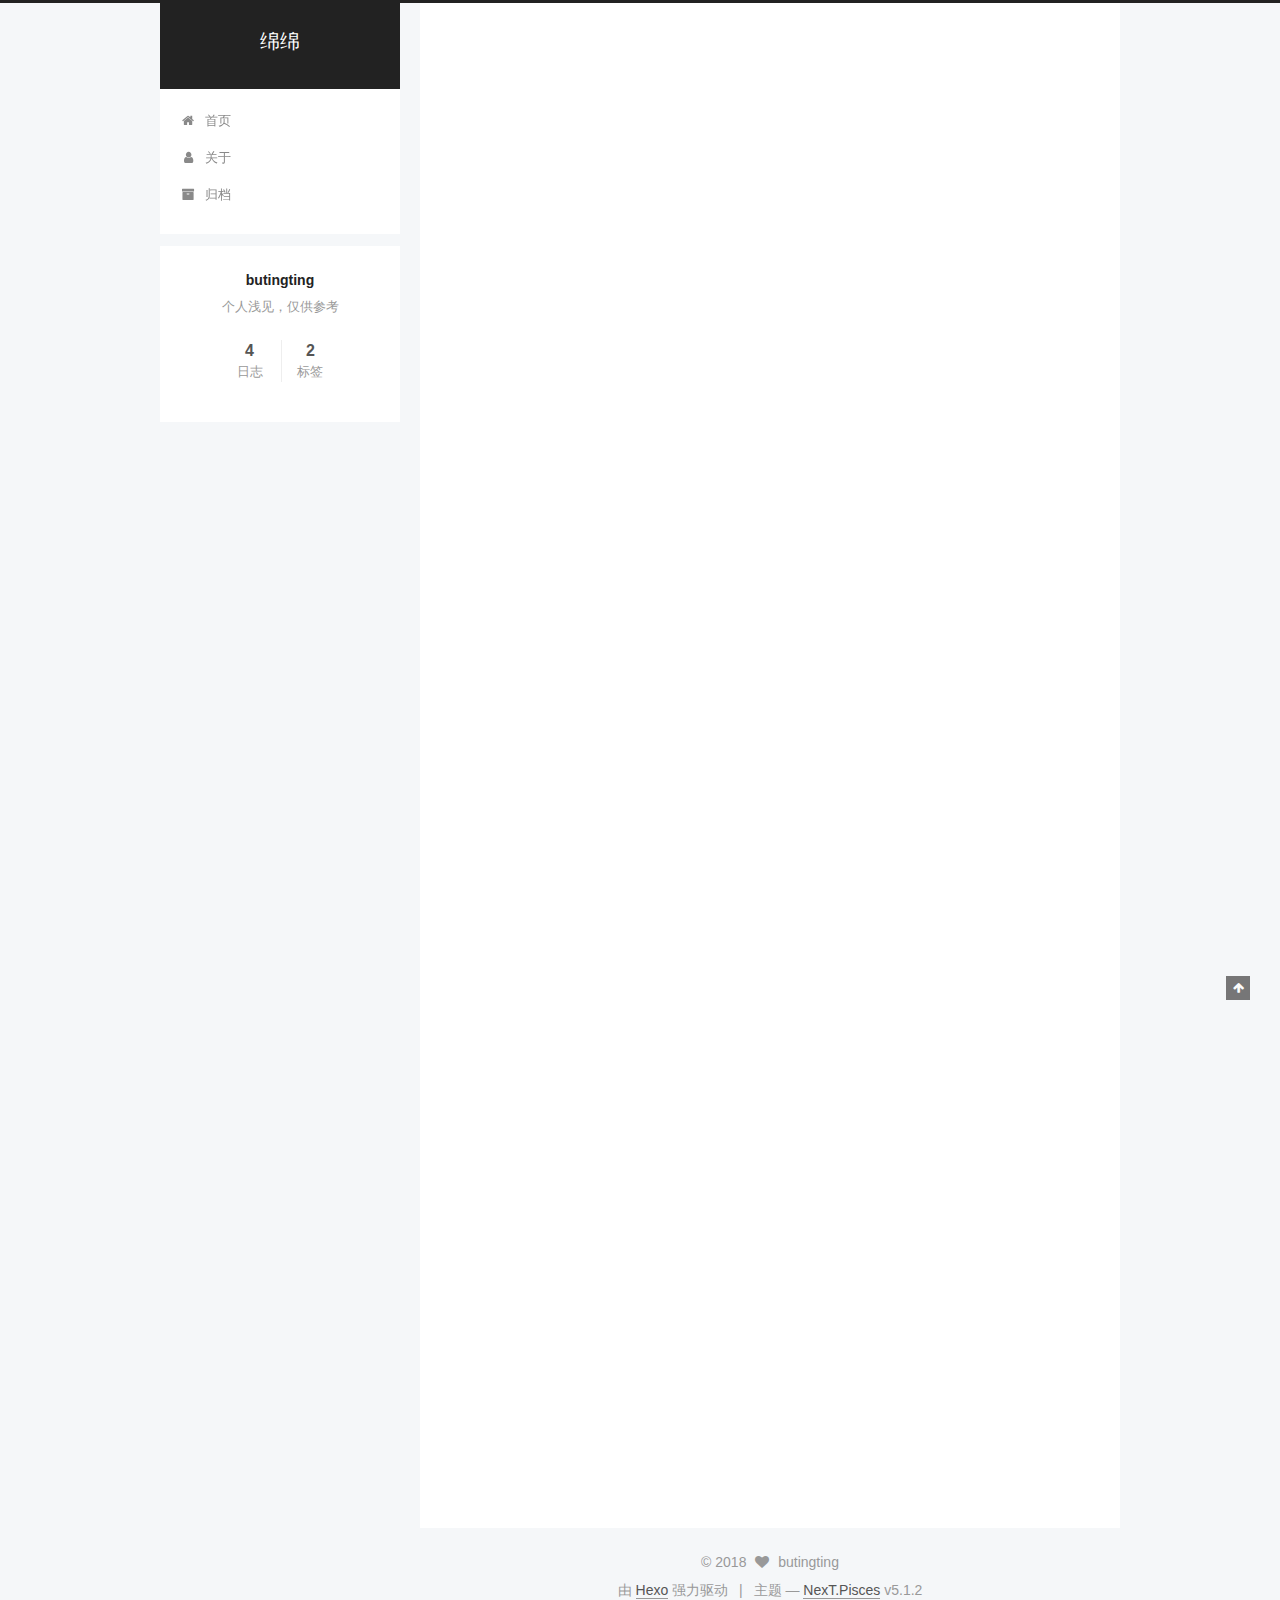
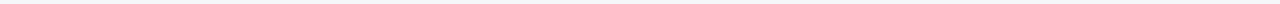
<file: index.html>
<!DOCTYPE html>



  


<html class="theme-next pisces use-motion" lang="zh-Hans">
<head>
  <meta charset="UTF-8"/>
<meta http-equiv="X-UA-Compatible" content="IE=edge" />
<meta name="viewport" content="width=device-width, initial-scale=1, maximum-scale=1"/>
<meta name="theme-color" content="#222">









<meta http-equiv="Cache-Control" content="no-transform" />
<meta http-equiv="Cache-Control" content="no-siteapp" />
















  
  
  <link href="/lib/fancybox/source/jquery.fancybox.css?v=2.1.5" rel="stylesheet" type="text/css" />




  
  
  
  

  

  

  

  

  

  






<link href="/lib/font-awesome/css/font-awesome.min.css?v=4.6.2" rel="stylesheet" type="text/css" />

<link href="/css/main.css?v=5.1.2" rel="stylesheet" type="text/css" />


  <meta name="keywords" content="Hexo, NexT" />








  <link rel="shortcut icon" type="image/x-icon" href="/favicon.ico?v=5.1.2" />






<meta name="description" content="个人浅见，仅供参考">
<meta property="og:type" content="website">
<meta property="og:title" content="绵绵">
<meta property="og:url" content="http://yoursite.com/index.html">
<meta property="og:site_name" content="绵绵">
<meta property="og:description" content="个人浅见，仅供参考">
<meta property="og:locale" content="zh-Hans">
<meta name="twitter:card" content="summary">
<meta name="twitter:title" content="绵绵">
<meta name="twitter:description" content="个人浅见，仅供参考">



<script type="text/javascript" id="hexo.configurations">
  var NexT = window.NexT || {};
  var CONFIG = {
    root: '/',
    scheme: 'Pisces',
    version: '5.1.2',
    sidebar: {"position":"left","display":"post","offset":12,"offset_float":12,"b2t":false,"scrollpercent":false,"onmobile":false},
    fancybox: true,
    tabs: true,
    motion: {"enable":true,"async":false,"transition":{"post_block":"fadeIn","post_header":"slideDownIn","post_body":"slideDownIn","coll_header":"slideLeftIn"}},
    duoshuo: {
      userId: '0',
      author: '博主'
    },
    algolia: {
      applicationID: '',
      apiKey: '',
      indexName: '',
      hits: {"per_page":10},
      labels: {"input_placeholder":"Search for Posts","hits_empty":"We didn't find any results for the search: ${query}","hits_stats":"${hits} results found in ${time} ms"}
    }
  };
</script>



  <link rel="canonical" href="http://yoursite.com/"/>





  <title>绵绵</title>
  








</head>

<body itemscope itemtype="http://schema.org/WebPage" lang="zh-Hans">

  
  
    
  

  <div class="container sidebar-position-left 
  page-home">
    <div class="headband"></div>

    <header id="header" class="header" itemscope itemtype="http://schema.org/WPHeader">
      <div class="header-inner"><div class="site-brand-wrapper">
  <div class="site-meta ">
    

    <div class="custom-logo-site-title">
      <a href="/"  class="brand" rel="start">
        <span class="logo-line-before"><i></i></span>
        <span class="site-title">绵绵</span>
        <span class="logo-line-after"><i></i></span>
      </a>
    </div>
      
        <p class="site-subtitle"></p>
      
  </div>

  <div class="site-nav-toggle">
    <button>
      <span class="btn-bar"></span>
      <span class="btn-bar"></span>
      <span class="btn-bar"></span>
    </button>
  </div>
</div>

<nav class="site-nav">
  

  
    <ul id="menu" class="menu">
      
        
        <li class="menu-item menu-item-首页">
          <a href="/" rel="section">
            
              <i class="menu-item-icon fa fa-fw fa-home"></i> <br />
            
            首页
          </a>
        </li>
      
        
        <li class="menu-item menu-item-关于">
          <a href="/about/" rel="section">
            
              <i class="menu-item-icon fa fa-fw fa-user"></i> <br />
            
            关于
          </a>
        </li>
      
        
        <li class="menu-item menu-item-归档">
          <a href="/archives/" rel="section">
            
              <i class="menu-item-icon fa fa-fw fa-archive"></i> <br />
            
            归档
          </a>
        </li>
      

      
    </ul>
  

  
</nav>



 </div>
    </header>

    <main id="main" class="main">
      <div class="main-inner">
        <div class="content-wrap">
          <div id="content" class="content">
            
  <section id="posts" class="posts-expand">
    
      

  

  
  
  

  <article class="post post-type-normal" itemscope itemtype="http://schema.org/Article">
  
  
  
  <div class="post-block">
    <link itemprop="mainEntityOfPage" href="http://yoursite.com/2018/01/09/git原理/">

    <span hidden itemprop="author" itemscope itemtype="http://schema.org/Person">
      <meta itemprop="name" content="butingting">
      <meta itemprop="description" content="">
      <meta itemprop="image" content="/images/avatar.gif">
    </span>

    <span hidden itemprop="publisher" itemscope itemtype="http://schema.org/Organization">
      <meta itemprop="name" content="绵绵">
    </span>

    
      <header class="post-header">

        
        
          <h1 class="post-title" itemprop="name headline">
                
                <a class="post-title-link" href="/2018/01/09/git原理/" itemprop="url">git原理</a></h1>
        

        <div class="post-meta">
          <span class="post-time">
            
              <span class="post-meta-item-icon">
                <i class="fa fa-calendar-o"></i>
              </span>
              
                <span class="post-meta-item-text">发表于</span>
              
              <time title="创建于" itemprop="dateCreated datePublished" datetime="2018-01-09T18:53:20+08:00">
                2018-01-09
              </time>
            

            

            
          </span>

          

          
            
              <span class="post-comments-count">
                <span class="post-meta-divider">|</span>
                <span class="post-meta-item-icon">
                  <i class="fa fa-comment-o"></i>
                </span>
                <a href="/2018/01/09/git原理/#comments" itemprop="discussionUrl">
                  <span class="post-comments-count disqus-comment-count"
                        data-disqus-identifier="2018/01/09/git原理/" itemprop="commentCount"></span>
                </a>
              </span>
            
          

          
          

          

          

          

        </div>
      </header>
    

    
    
    
    <div class="post-body" itemprop="articleBody">

      
      

      
        
          
          Git是一个内容寻址文件系统, Git常用的命令大概30个, 但总共有130多个命令（git help -a 查看）由于 Git 最初是一套面向版本控制系统的工具集，所以它还 包含了一部分用于完成底层
          ...
          <!--noindex-->
          <div class="post-button text-center">
            <a class="btn" href="/2018/01/09/git原理/#more" rel="contents">
              阅读全文 &raquo;
            </a>
          </div>
          <!--/noindex-->
        
      
    </div>
    
    
    

    

    

    

    <footer class="post-footer">
      

      

      

      
      
        <div class="post-eof"></div>
      
    </footer>
  </div>
  
  
  
  </article>


    
      

  

  
  
  

  <article class="post post-type-normal" itemscope itemtype="http://schema.org/Article">
  
  
  
  <div class="post-block">
    <link itemprop="mainEntityOfPage" href="http://yoursite.com/2017/09/18/移动端适配/">

    <span hidden itemprop="author" itemscope itemtype="http://schema.org/Person">
      <meta itemprop="name" content="butingting">
      <meta itemprop="description" content="">
      <meta itemprop="image" content="/images/avatar.gif">
    </span>

    <span hidden itemprop="publisher" itemscope itemtype="http://schema.org/Organization">
      <meta itemprop="name" content="绵绵">
    </span>

    
      <header class="post-header">

        
        
          <h1 class="post-title" itemprop="name headline">
                
                <a class="post-title-link" href="/2017/09/18/移动端适配/" itemprop="url">移动端适配</a></h1>
        

        <div class="post-meta">
          <span class="post-time">
            
              <span class="post-meta-item-icon">
                <i class="fa fa-calendar-o"></i>
              </span>
              
                <span class="post-meta-item-text">发表于</span>
              
              <time title="创建于" itemprop="dateCreated datePublished" datetime="2017-09-18T14:13:24+08:00">
                2017-09-18
              </time>
            

            

            
          </span>

          

          
            
              <span class="post-comments-count">
                <span class="post-meta-divider">|</span>
                <span class="post-meta-item-icon">
                  <i class="fa fa-comment-o"></i>
                </span>
                <a href="/2017/09/18/移动端适配/#comments" itemprop="discussionUrl">
                  <span class="post-comments-count disqus-comment-count"
                        data-disqus-identifier="2017/09/18/移动端适配/" itemprop="commentCount"></span>
                </a>
              </span>
            
          

          
          

          

          

          

        </div>
      </header>
    

    
    
    
    <div class="post-body" itemprop="articleBody">

      
      

      
        
          
          基于webpack的移动端搭建方案：
使用方法：


html中内联如下代码：
123456789101112131415161718192021222324252627282930313233343
          ...
          <!--noindex-->
          <div class="post-button text-center">
            <a class="btn" href="/2017/09/18/移动端适配/#more" rel="contents">
              阅读全文 &raquo;
            </a>
          </div>
          <!--/noindex-->
        
      
    </div>
    
    
    

    

    

    

    <footer class="post-footer">
      

      

      

      
      
        <div class="post-eof"></div>
      
    </footer>
  </div>
  
  
  
  </article>


    
      

  

  
  
  

  <article class="post post-type-normal" itemscope itemtype="http://schema.org/Article">
  
  
  
  <div class="post-block">
    <link itemprop="mainEntityOfPage" href="http://yoursite.com/2017/09/15/语言精粹读书笔记/">

    <span hidden itemprop="author" itemscope itemtype="http://schema.org/Person">
      <meta itemprop="name" content="butingting">
      <meta itemprop="description" content="">
      <meta itemprop="image" content="/images/avatar.gif">
    </span>

    <span hidden itemprop="publisher" itemscope itemtype="http://schema.org/Organization">
      <meta itemprop="name" content="绵绵">
    </span>

    
      <header class="post-header">

        
        
          <h1 class="post-title" itemprop="name headline">
                
                <a class="post-title-link" href="/2017/09/15/语言精粹读书笔记/" itemprop="url">《Javascript语言精粹》读书笔记</a></h1>
        

        <div class="post-meta">
          <span class="post-time">
            
              <span class="post-meta-item-icon">
                <i class="fa fa-calendar-o"></i>
              </span>
              
                <span class="post-meta-item-text">发表于</span>
              
              <time title="创建于" itemprop="dateCreated datePublished" datetime="2017-09-15T11:33:42+08:00">
                2017-09-15
              </time>
            

            

            
          </span>

          

          
            
              <span class="post-comments-count">
                <span class="post-meta-divider">|</span>
                <span class="post-meta-item-icon">
                  <i class="fa fa-comment-o"></i>
                </span>
                <a href="/2017/09/15/语言精粹读书笔记/#comments" itemprop="discussionUrl">
                  <span class="post-comments-count disqus-comment-count"
                        data-disqus-identifier="2017/09/15/语言精粹读书笔记/" itemprop="commentCount"></span>
                </a>
              </span>
            
          

          
          

          

          

          

        </div>
      </header>
    

    
    
    
    <div class="post-body" itemprop="articleBody">

      
      

      
        
          
          读“语言精粹”的时候，并没有关注书中图相关的阐述说明，推荐仔细阅读后半部分对于原型链，闭包的一些讲解，很清楚明了，有种恍然大悟的感觉推荐指数： 4星

          
          <!--noindex-->
          <div class="post-button text-center">
            <a class="btn" href="/2017/09/15/语言精粹读书笔记/#more" rel="contents">
              阅读全文 &raquo;
            </a>
          </div>
          <!--/noindex-->
        
      
    </div>
    
    
    

    

    

    

    <footer class="post-footer">
      

      

      

      
      
        <div class="post-eof"></div>
      
    </footer>
  </div>
  
  
  
  </article>


    
      

  

  
  
  

  <article class="post post-type-normal" itemscope itemtype="http://schema.org/Article">
  
  
  
  <div class="post-block">
    <link itemprop="mainEntityOfPage" href="http://yoursite.com/2017/09/14/index/">

    <span hidden itemprop="author" itemscope itemtype="http://schema.org/Person">
      <meta itemprop="name" content="butingting">
      <meta itemprop="description" content="">
      <meta itemprop="image" content="/images/avatar.gif">
    </span>

    <span hidden itemprop="publisher" itemscope itemtype="http://schema.org/Organization">
      <meta itemprop="name" content="绵绵">
    </span>

    
      <header class="post-header">

        
        
          <h1 class="post-title" itemprop="name headline">
                
                <a class="post-title-link" href="/2017/09/14/index/" itemprop="url">welcome</a></h1>
        

        <div class="post-meta">
          <span class="post-time">
            
              <span class="post-meta-item-icon">
                <i class="fa fa-calendar-o"></i>
              </span>
              
                <span class="post-meta-item-text">发表于</span>
              
              <time title="创建于" itemprop="dateCreated datePublished" datetime="2017-09-14T10:52:33+08:00">
                2017-09-14
              </time>
            

            

            
          </span>

          

          
            
              <span class="post-comments-count">
                <span class="post-meta-divider">|</span>
                <span class="post-meta-item-icon">
                  <i class="fa fa-comment-o"></i>
                </span>
                <a href="/2017/09/14/index/#comments" itemprop="discussionUrl">
                  <span class="post-comments-count disqus-comment-count"
                        data-disqus-identifier="2017/09/14/index/" itemprop="commentCount"></span>
                </a>
              </span>
            
          

          
          

          

          

          

        </div>
      </header>
    

    
    
    
    <div class="post-body" itemprop="articleBody">

      
      

      
        
          
          
          
          <!--noindex-->
          <div class="post-button text-center">
            <a class="btn" href="/2017/09/14/index/#more" rel="contents">
              阅读全文 &raquo;
            </a>
          </div>
          <!--/noindex-->
        
      
    </div>
    
    
    

    

    

    

    <footer class="post-footer">
      

      

      

      
      
        <div class="post-eof"></div>
      
    </footer>
  </div>
  
  
  
  </article>


    
  </section>

  


          </div>
          


          

        </div>
        
          
  
  <div class="sidebar-toggle">
    <div class="sidebar-toggle-line-wrap">
      <span class="sidebar-toggle-line sidebar-toggle-line-first"></span>
      <span class="sidebar-toggle-line sidebar-toggle-line-middle"></span>
      <span class="sidebar-toggle-line sidebar-toggle-line-last"></span>
    </div>
  </div>

  <aside id="sidebar" class="sidebar">
    
    <div class="sidebar-inner">

      

      

      <section class="site-overview sidebar-panel sidebar-panel-active">
        <div class="site-author motion-element" itemprop="author" itemscope itemtype="http://schema.org/Person">
          
            <p class="site-author-name" itemprop="name">butingting</p>
            <p class="site-description motion-element" itemprop="description">个人浅见，仅供参考</p>
        </div>

        <nav class="site-state motion-element">

          
            <div class="site-state-item site-state-posts">
            
              <a href="/archives">
            
                <span class="site-state-item-count">4</span>
                <span class="site-state-item-name">日志</span>
              </a>
            </div>
          

          

          
            
            
            <div class="site-state-item site-state-tags">
              
                <span class="site-state-item-count">2</span>
                <span class="site-state-item-name">标签</span>
              
            </div>
          

        </nav>

        

        <div class="links-of-author motion-element">
          
        </div>

        
        

        
        

        


      </section>

      

      

    </div>
  </aside>


        
      </div>
    </main>

    <footer id="footer" class="footer">
      <div class="footer-inner">
        <div class="copyright" >
  
  &copy; 
  <span itemprop="copyrightYear">2018</span>
  <span class="with-love">
    <i class="fa fa-heart"></i>
  </span>
  <span class="author" itemprop="copyrightHolder">butingting</span>

  
</div>


  <div class="powered-by">由 <a class="theme-link" href="https://hexo.io">Hexo</a> 强力驱动</div>

  <span class="post-meta-divider">|</span>

  <div class="theme-info">主题 &mdash; <a class="theme-link" href="https://github.com/iissnan/hexo-theme-next">NexT.Pisces</a> v5.1.2</div>


        







        
      </div>
    </footer>

    
      <div class="back-to-top">
        <i class="fa fa-arrow-up"></i>
        
      </div>
    

  </div>

  

<script type="text/javascript">
  if (Object.prototype.toString.call(window.Promise) !== '[object Function]') {
    window.Promise = null;
  }
</script>









  












  
  <script type="text/javascript" src="/lib/jquery/index.js?v=2.1.3"></script>

  
  <script type="text/javascript" src="/lib/fastclick/lib/fastclick.min.js?v=1.0.6"></script>

  
  <script type="text/javascript" src="/lib/jquery_lazyload/jquery.lazyload.js?v=1.9.7"></script>

  
  <script type="text/javascript" src="/lib/velocity/velocity.min.js?v=1.2.1"></script>

  
  <script type="text/javascript" src="/lib/velocity/velocity.ui.min.js?v=1.2.1"></script>

  
  <script type="text/javascript" src="/lib/fancybox/source/jquery.fancybox.pack.js?v=2.1.5"></script>


  


  <script type="text/javascript" src="/js/src/utils.js?v=5.1.2"></script>

  <script type="text/javascript" src="/js/src/motion.js?v=5.1.2"></script>



  
  


  <script type="text/javascript" src="/js/src/affix.js?v=5.1.2"></script>

  <script type="text/javascript" src="/js/src/schemes/pisces.js?v=5.1.2"></script>



  <script type="text/javascript" src="/js/src/scrollspy.js?v=5.1.2"></script>
<script type="text/javascript" src="/js/src/post-details.js?v=5.1.2"></script>


  

  


  <script type="text/javascript" src="/js/src/bootstrap.js?v=5.1.2"></script>



  


  

    
      <script id="dsq-count-scr" src="https://buting.disqus.com/count.js" async></script>
    

    

  




	





  










  





  

  

  

  

  

  

</body>
</html>
</file>
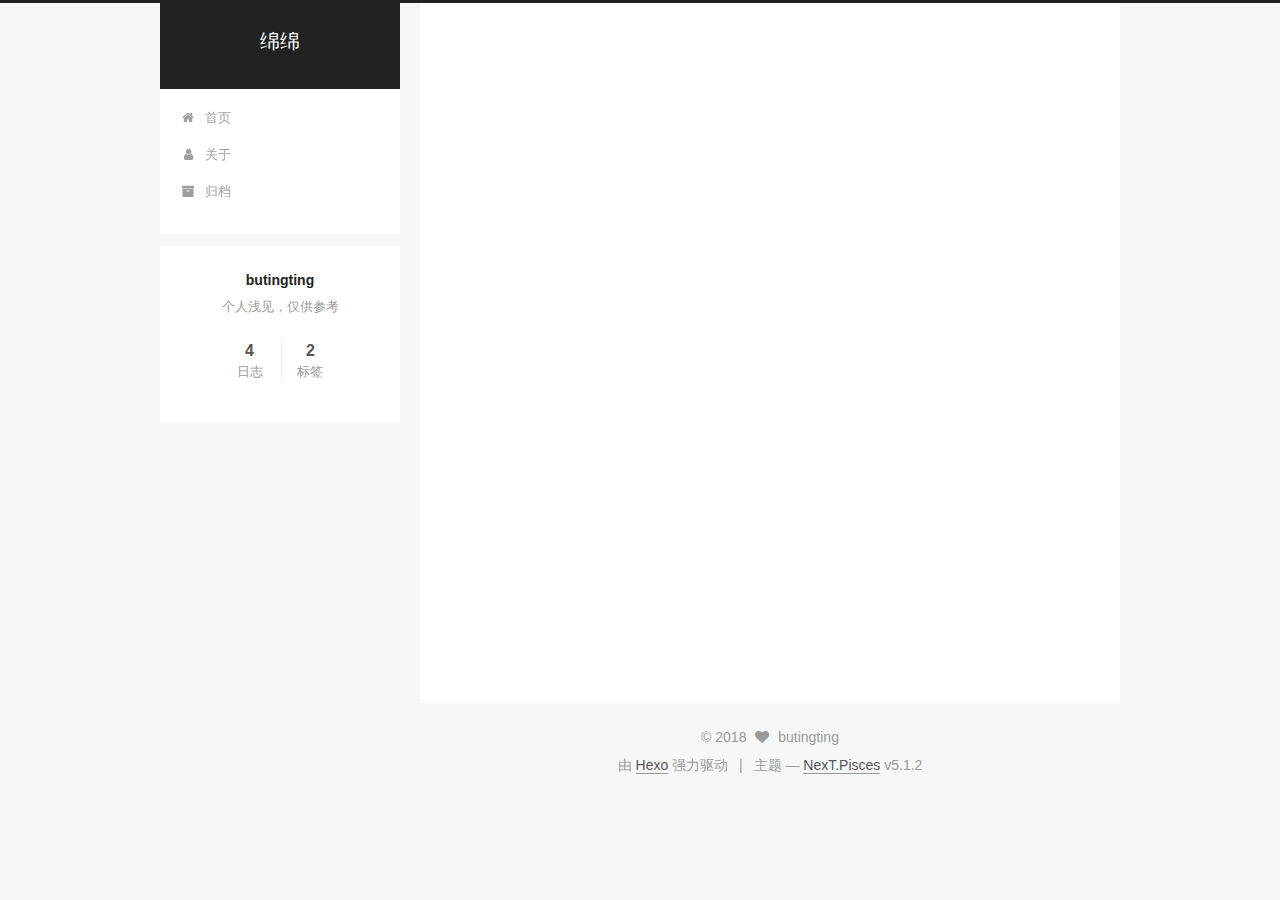
<file: about/index.html>
<!DOCTYPE html>



  


<html class="theme-next pisces use-motion" lang="zh-Hans">
<head>
  <meta charset="UTF-8"/>
<meta http-equiv="X-UA-Compatible" content="IE=edge" />
<meta name="viewport" content="width=device-width, initial-scale=1, maximum-scale=1"/>
<meta name="theme-color" content="#222">









<meta http-equiv="Cache-Control" content="no-transform" />
<meta http-equiv="Cache-Control" content="no-siteapp" />
















  
  
  <link href="/lib/fancybox/source/jquery.fancybox.css?v=2.1.5" rel="stylesheet" type="text/css" />




  
  
  
  

  

  

  

  

  

  






<link href="/lib/font-awesome/css/font-awesome.min.css?v=4.6.2" rel="stylesheet" type="text/css" />

<link href="/css/main.css?v=5.1.2" rel="stylesheet" type="text/css" />


  <meta name="keywords" content="Hexo, NexT" />








  <link rel="shortcut icon" type="image/x-icon" href="/favicon.ico?v=5.1.2" />






<meta name="description" content="个人浅见，仅供参考">
<meta property="og:type" content="website">
<meta property="og:title" content="about">
<meta property="og:url" content="http://yoursite.com/about/index.html">
<meta property="og:site_name" content="绵绵">
<meta property="og:description" content="个人浅见，仅供参考">
<meta property="og:locale" content="zh-Hans">
<meta property="og:updated_time" content="2017-09-14T02:52:41.000Z">
<meta name="twitter:card" content="summary">
<meta name="twitter:title" content="about">
<meta name="twitter:description" content="个人浅见，仅供参考">



<script type="text/javascript" id="hexo.configurations">
  var NexT = window.NexT || {};
  var CONFIG = {
    root: '/',
    scheme: 'Pisces',
    version: '5.1.2',
    sidebar: {"position":"left","display":"post","offset":12,"offset_float":12,"b2t":false,"scrollpercent":false,"onmobile":false},
    fancybox: true,
    tabs: true,
    motion: {"enable":true,"async":false,"transition":{"post_block":"fadeIn","post_header":"slideDownIn","post_body":"slideDownIn","coll_header":"slideLeftIn"}},
    duoshuo: {
      userId: '0',
      author: '博主'
    },
    algolia: {
      applicationID: '',
      apiKey: '',
      indexName: '',
      hits: {"per_page":10},
      labels: {"input_placeholder":"Search for Posts","hits_empty":"We didn't find any results for the search: ${query}","hits_stats":"${hits} results found in ${time} ms"}
    }
  };
</script>



  <link rel="canonical" href="http://yoursite.com/about/"/>





  <title>about | 绵绵</title>
  








</head>

<body itemscope itemtype="http://schema.org/WebPage" lang="zh-Hans">

  
  
    
  

  <div class="container sidebar-position-left page-post-detail">
    <div class="headband"></div>

    <header id="header" class="header" itemscope itemtype="http://schema.org/WPHeader">
      <div class="header-inner"><div class="site-brand-wrapper">
  <div class="site-meta ">
    

    <div class="custom-logo-site-title">
      <a href="/"  class="brand" rel="start">
        <span class="logo-line-before"><i></i></span>
        <span class="site-title">绵绵</span>
        <span class="logo-line-after"><i></i></span>
      </a>
    </div>
      
        <p class="site-subtitle"></p>
      
  </div>

  <div class="site-nav-toggle">
    <button>
      <span class="btn-bar"></span>
      <span class="btn-bar"></span>
      <span class="btn-bar"></span>
    </button>
  </div>
</div>

<nav class="site-nav">
  

  
    <ul id="menu" class="menu">
      
        
        <li class="menu-item menu-item-首页">
          <a href="/" rel="section">
            
              <i class="menu-item-icon fa fa-fw fa-home"></i> <br />
            
            首页
          </a>
        </li>
      
        
        <li class="menu-item menu-item-关于">
          <a href="/about/" rel="section">
            
              <i class="menu-item-icon fa fa-fw fa-user"></i> <br />
            
            关于
          </a>
        </li>
      
        
        <li class="menu-item menu-item-归档">
          <a href="/archives/" rel="section">
            
              <i class="menu-item-icon fa fa-fw fa-archive"></i> <br />
            
            归档
          </a>
        </li>
      

      
    </ul>
  

  
</nav>



 </div>
    </header>

    <main id="main" class="main">
      <div class="main-inner">
        <div class="content-wrap">
          <div id="content" class="content">
            

  <div id="posts" class="posts-expand">
    
    
    
    <div class="post-block page">
      <header class="post-header">

	<h1 class="post-title" itemprop="name headline">about</h1>



</header>

      
      
      
      <div class="post-body">
        
        
          
        
      </div>
      
      
      
    </div>
    
    
    
  </div>


          </div>
          


          
  <div class="comments" id="comments">
    
      <div id="disqus_thread">
        <noscript>
          Please enable JavaScript to view the
          <a href="https://disqus.com/?ref_noscript">comments powered by Disqus.</a>
        </noscript>
      </div>
    
  </div>


        </div>
        
          
  
  <div class="sidebar-toggle">
    <div class="sidebar-toggle-line-wrap">
      <span class="sidebar-toggle-line sidebar-toggle-line-first"></span>
      <span class="sidebar-toggle-line sidebar-toggle-line-middle"></span>
      <span class="sidebar-toggle-line sidebar-toggle-line-last"></span>
    </div>
  </div>

  <aside id="sidebar" class="sidebar">
    
    <div class="sidebar-inner">

      

      

      <section class="site-overview sidebar-panel sidebar-panel-active">
        <div class="site-author motion-element" itemprop="author" itemscope itemtype="http://schema.org/Person">
          
            <p class="site-author-name" itemprop="name">butingting</p>
            <p class="site-description motion-element" itemprop="description">个人浅见，仅供参考</p>
        </div>

        <nav class="site-state motion-element">

          
            <div class="site-state-item site-state-posts">
            
              <a href="/archives">
            
                <span class="site-state-item-count">4</span>
                <span class="site-state-item-name">日志</span>
              </a>
            </div>
          

          

          
            
            
            <div class="site-state-item site-state-tags">
              
                <span class="site-state-item-count">2</span>
                <span class="site-state-item-name">标签</span>
              
            </div>
          

        </nav>

        

        <div class="links-of-author motion-element">
          
        </div>

        
        

        
        

        


      </section>

      

      

    </div>
  </aside>


        
      </div>
    </main>

    <footer id="footer" class="footer">
      <div class="footer-inner">
        <div class="copyright" >
  
  &copy; 
  <span itemprop="copyrightYear">2018</span>
  <span class="with-love">
    <i class="fa fa-heart"></i>
  </span>
  <span class="author" itemprop="copyrightHolder">butingting</span>

  
</div>


  <div class="powered-by">由 <a class="theme-link" href="https://hexo.io">Hexo</a> 强力驱动</div>

  <span class="post-meta-divider">|</span>

  <div class="theme-info">主题 &mdash; <a class="theme-link" href="https://github.com/iissnan/hexo-theme-next">NexT.Pisces</a> v5.1.2</div>


        







        
      </div>
    </footer>

    
      <div class="back-to-top">
        <i class="fa fa-arrow-up"></i>
        
      </div>
    

  </div>

  

<script type="text/javascript">
  if (Object.prototype.toString.call(window.Promise) !== '[object Function]') {
    window.Promise = null;
  }
</script>









  












  
  <script type="text/javascript" src="/lib/jquery/index.js?v=2.1.3"></script>

  
  <script type="text/javascript" src="/lib/fastclick/lib/fastclick.min.js?v=1.0.6"></script>

  
  <script type="text/javascript" src="/lib/jquery_lazyload/jquery.lazyload.js?v=1.9.7"></script>

  
  <script type="text/javascript" src="/lib/velocity/velocity.min.js?v=1.2.1"></script>

  
  <script type="text/javascript" src="/lib/velocity/velocity.ui.min.js?v=1.2.1"></script>

  
  <script type="text/javascript" src="/lib/fancybox/source/jquery.fancybox.pack.js?v=2.1.5"></script>


  


  <script type="text/javascript" src="/js/src/utils.js?v=5.1.2"></script>

  <script type="text/javascript" src="/js/src/motion.js?v=5.1.2"></script>



  
  


  <script type="text/javascript" src="/js/src/affix.js?v=5.1.2"></script>

  <script type="text/javascript" src="/js/src/schemes/pisces.js?v=5.1.2"></script>



  <script type="text/javascript" src="/js/src/scrollspy.js?v=5.1.2"></script>
<script type="text/javascript" src="/js/src/post-details.js?v=5.1.2"></script>


  

  


  <script type="text/javascript" src="/js/src/bootstrap.js?v=5.1.2"></script>



  


  

    
      <script id="dsq-count-scr" src="https://buting.disqus.com/count.js" async></script>
    

    
      <script type="text/javascript">
        var disqus_config = function () {
          this.page.url = 'http://yoursite.com/about/index.html';
          this.page.identifier = 'about/index.html';
          this.page.title = 'about';
        };
        var d = document, s = d.createElement('script');
        s.src = 'https://buting.disqus.com/embed.js';
        s.setAttribute('data-timestamp', '' + +new Date());
        (d.head || d.body).appendChild(s);
      </script>
    

  




	





  










  





  

  

  

  

  

  

</body>
</html>
</file>
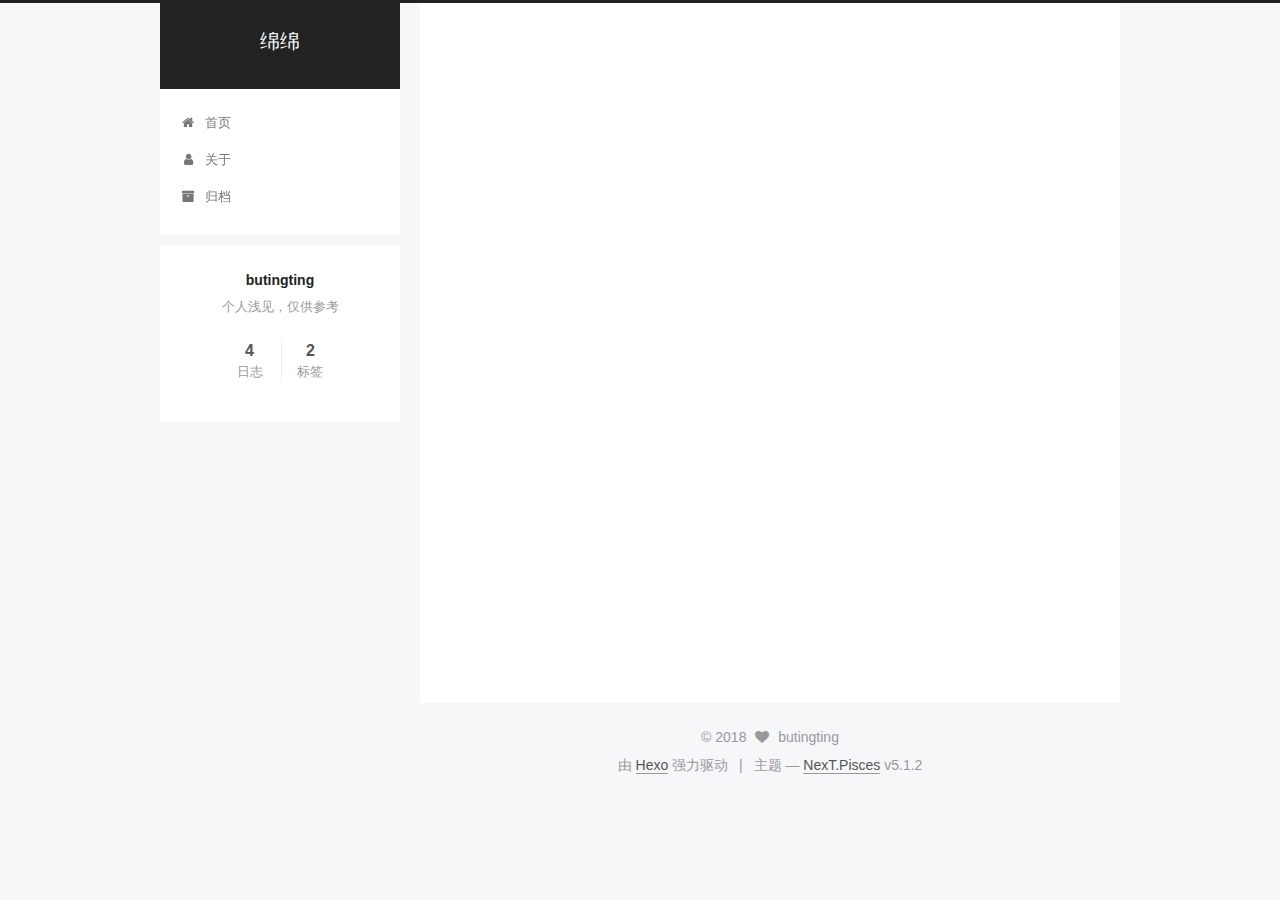
<file: archives/index.html>
<!DOCTYPE html>



  


<html class="theme-next pisces use-motion" lang="zh-Hans">
<head>
  <meta charset="UTF-8"/>
<meta http-equiv="X-UA-Compatible" content="IE=edge" />
<meta name="viewport" content="width=device-width, initial-scale=1, maximum-scale=1"/>
<meta name="theme-color" content="#222">









<meta http-equiv="Cache-Control" content="no-transform" />
<meta http-equiv="Cache-Control" content="no-siteapp" />
















  
  
  <link href="/lib/fancybox/source/jquery.fancybox.css?v=2.1.5" rel="stylesheet" type="text/css" />




  
  
  
  

  

  

  

  

  

  






<link href="/lib/font-awesome/css/font-awesome.min.css?v=4.6.2" rel="stylesheet" type="text/css" />

<link href="/css/main.css?v=5.1.2" rel="stylesheet" type="text/css" />


  <meta name="keywords" content="Hexo, NexT" />








  <link rel="shortcut icon" type="image/x-icon" href="/favicon.ico?v=5.1.2" />






<meta name="description" content="个人浅见，仅供参考">
<meta property="og:type" content="website">
<meta property="og:title" content="绵绵">
<meta property="og:url" content="http://yoursite.com/archives/index.html">
<meta property="og:site_name" content="绵绵">
<meta property="og:description" content="个人浅见，仅供参考">
<meta property="og:locale" content="zh-Hans">
<meta name="twitter:card" content="summary">
<meta name="twitter:title" content="绵绵">
<meta name="twitter:description" content="个人浅见，仅供参考">



<script type="text/javascript" id="hexo.configurations">
  var NexT = window.NexT || {};
  var CONFIG = {
    root: '/',
    scheme: 'Pisces',
    version: '5.1.2',
    sidebar: {"position":"left","display":"post","offset":12,"offset_float":12,"b2t":false,"scrollpercent":false,"onmobile":false},
    fancybox: true,
    tabs: true,
    motion: {"enable":true,"async":false,"transition":{"post_block":"fadeIn","post_header":"slideDownIn","post_body":"slideDownIn","coll_header":"slideLeftIn"}},
    duoshuo: {
      userId: '0',
      author: '博主'
    },
    algolia: {
      applicationID: '',
      apiKey: '',
      indexName: '',
      hits: {"per_page":10},
      labels: {"input_placeholder":"Search for Posts","hits_empty":"We didn't find any results for the search: ${query}","hits_stats":"${hits} results found in ${time} ms"}
    }
  };
</script>



  <link rel="canonical" href="http://yoursite.com/archives/"/>





  <title>归档 | 绵绵</title>
  








</head>

<body itemscope itemtype="http://schema.org/WebPage" lang="zh-Hans">

  
  
    
  

  <div class="container sidebar-position-left page-archive">
    <div class="headband"></div>

    <header id="header" class="header" itemscope itemtype="http://schema.org/WPHeader">
      <div class="header-inner"><div class="site-brand-wrapper">
  <div class="site-meta ">
    

    <div class="custom-logo-site-title">
      <a href="/"  class="brand" rel="start">
        <span class="logo-line-before"><i></i></span>
        <span class="site-title">绵绵</span>
        <span class="logo-line-after"><i></i></span>
      </a>
    </div>
      
        <p class="site-subtitle"></p>
      
  </div>

  <div class="site-nav-toggle">
    <button>
      <span class="btn-bar"></span>
      <span class="btn-bar"></span>
      <span class="btn-bar"></span>
    </button>
  </div>
</div>

<nav class="site-nav">
  

  
    <ul id="menu" class="menu">
      
        
        <li class="menu-item menu-item-首页">
          <a href="/" rel="section">
            
              <i class="menu-item-icon fa fa-fw fa-home"></i> <br />
            
            首页
          </a>
        </li>
      
        
        <li class="menu-item menu-item-关于">
          <a href="/about/" rel="section">
            
              <i class="menu-item-icon fa fa-fw fa-user"></i> <br />
            
            关于
          </a>
        </li>
      
        
        <li class="menu-item menu-item-归档">
          <a href="/archives/" rel="section">
            
              <i class="menu-item-icon fa fa-fw fa-archive"></i> <br />
            
            归档
          </a>
        </li>
      

      
    </ul>
  

  
</nav>



 </div>
    </header>

    <main id="main" class="main">
      <div class="main-inner">
        <div class="content-wrap">
          <div id="content" class="content">
            

  
  
  
  <div class="post-block archive">
    <div id="posts" class="posts-collapse">
      <span class="archive-move-on"></span>

      <span class="archive-page-counter">
        
        
        
          
        
        嗯..! 目前共计 4 篇日志。 继续努力。
      </span>

      

        
        
        

        
          
          <div class="collection-title">
            <h1 class="archive-year" id="archive-year-2018">2018</h1>
          </div>
        
        

        

  <article class="post post-type-normal" itemscope itemtype="http://schema.org/Article">
    <header class="post-header">

      <h2 class="post-title">
        
            <a class="post-title-link" href="/2018/01/09/git原理/" itemprop="url">
              
                <span itemprop="name">git原理</span>
              
            </a>
        
      </h2>

      <div class="post-meta">
        <time class="post-time" itemprop="dateCreated"
              datetime="2018-01-09T18:53:20+08:00"
              content="2018-01-09" >
          01-09
        </time>
      </div>

    </header>
  </article>



      

        
        
        

        
          
          <div class="collection-title">
            <h1 class="archive-year" id="archive-year-2017">2017</h1>
          </div>
        
        

        

  <article class="post post-type-normal" itemscope itemtype="http://schema.org/Article">
    <header class="post-header">

      <h2 class="post-title">
        
            <a class="post-title-link" href="/2017/09/18/移动端适配/" itemprop="url">
              
                <span itemprop="name">移动端适配</span>
              
            </a>
        
      </h2>

      <div class="post-meta">
        <time class="post-time" itemprop="dateCreated"
              datetime="2017-09-18T14:13:24+08:00"
              content="2017-09-18" >
          09-18
        </time>
      </div>

    </header>
  </article>



      

        
        
        

        
        

        

  <article class="post post-type-normal" itemscope itemtype="http://schema.org/Article">
    <header class="post-header">

      <h2 class="post-title">
        
            <a class="post-title-link" href="/2017/09/15/语言精粹读书笔记/" itemprop="url">
              
                <span itemprop="name">《Javascript语言精粹》读书笔记</span>
              
            </a>
        
      </h2>

      <div class="post-meta">
        <time class="post-time" itemprop="dateCreated"
              datetime="2017-09-15T11:33:42+08:00"
              content="2017-09-15" >
          09-15
        </time>
      </div>

    </header>
  </article>



      

        
        
        

        
        

        

  <article class="post post-type-normal" itemscope itemtype="http://schema.org/Article">
    <header class="post-header">

      <h2 class="post-title">
        
            <a class="post-title-link" href="/2017/09/14/index/" itemprop="url">
              
                <span itemprop="name">welcome</span>
              
            </a>
        
      </h2>

      <div class="post-meta">
        <time class="post-time" itemprop="dateCreated"
              datetime="2017-09-14T10:52:33+08:00"
              content="2017-09-14" >
          09-14
        </time>
      </div>

    </header>
  </article>



      

    </div>
  </div>
  
  
  

  



          </div>
          


          

        </div>
        
          
  
  <div class="sidebar-toggle">
    <div class="sidebar-toggle-line-wrap">
      <span class="sidebar-toggle-line sidebar-toggle-line-first"></span>
      <span class="sidebar-toggle-line sidebar-toggle-line-middle"></span>
      <span class="sidebar-toggle-line sidebar-toggle-line-last"></span>
    </div>
  </div>

  <aside id="sidebar" class="sidebar">
    
    <div class="sidebar-inner">

      

      

      <section class="site-overview sidebar-panel sidebar-panel-active">
        <div class="site-author motion-element" itemprop="author" itemscope itemtype="http://schema.org/Person">
          
            <p class="site-author-name" itemprop="name">butingting</p>
            <p class="site-description motion-element" itemprop="description">个人浅见，仅供参考</p>
        </div>

        <nav class="site-state motion-element">

          
            <div class="site-state-item site-state-posts">
            
              <a href="/archives">
            
                <span class="site-state-item-count">4</span>
                <span class="site-state-item-name">日志</span>
              </a>
            </div>
          

          

          
            
            
            <div class="site-state-item site-state-tags">
              
                <span class="site-state-item-count">2</span>
                <span class="site-state-item-name">标签</span>
              
            </div>
          

        </nav>

        

        <div class="links-of-author motion-element">
          
        </div>

        
        

        
        

        


      </section>

      

      

    </div>
  </aside>


        
      </div>
    </main>

    <footer id="footer" class="footer">
      <div class="footer-inner">
        <div class="copyright" >
  
  &copy; 
  <span itemprop="copyrightYear">2018</span>
  <span class="with-love">
    <i class="fa fa-heart"></i>
  </span>
  <span class="author" itemprop="copyrightHolder">butingting</span>

  
</div>


  <div class="powered-by">由 <a class="theme-link" href="https://hexo.io">Hexo</a> 强力驱动</div>

  <span class="post-meta-divider">|</span>

  <div class="theme-info">主题 &mdash; <a class="theme-link" href="https://github.com/iissnan/hexo-theme-next">NexT.Pisces</a> v5.1.2</div>


        







        
      </div>
    </footer>

    
      <div class="back-to-top">
        <i class="fa fa-arrow-up"></i>
        
      </div>
    

  </div>

  

<script type="text/javascript">
  if (Object.prototype.toString.call(window.Promise) !== '[object Function]') {
    window.Promise = null;
  }
</script>









  












  
  <script type="text/javascript" src="/lib/jquery/index.js?v=2.1.3"></script>

  
  <script type="text/javascript" src="/lib/fastclick/lib/fastclick.min.js?v=1.0.6"></script>

  
  <script type="text/javascript" src="/lib/jquery_lazyload/jquery.lazyload.js?v=1.9.7"></script>

  
  <script type="text/javascript" src="/lib/velocity/velocity.min.js?v=1.2.1"></script>

  
  <script type="text/javascript" src="/lib/velocity/velocity.ui.min.js?v=1.2.1"></script>

  
  <script type="text/javascript" src="/lib/fancybox/source/jquery.fancybox.pack.js?v=2.1.5"></script>


  


  <script type="text/javascript" src="/js/src/utils.js?v=5.1.2"></script>

  <script type="text/javascript" src="/js/src/motion.js?v=5.1.2"></script>



  
  


  <script type="text/javascript" src="/js/src/affix.js?v=5.1.2"></script>

  <script type="text/javascript" src="/js/src/schemes/pisces.js?v=5.1.2"></script>



  <script type="text/javascript" src="/js/src/scrollspy.js?v=5.1.2"></script>
<script type="text/javascript" src="/js/src/post-details.js?v=5.1.2"></script>


  

  


  <script type="text/javascript" src="/js/src/bootstrap.js?v=5.1.2"></script>



  


  

    
      <script id="dsq-count-scr" src="https://buting.disqus.com/count.js" async></script>
    

    

  




	





  










  





  

  

  

  

  

  

</body>
</html>
</file>
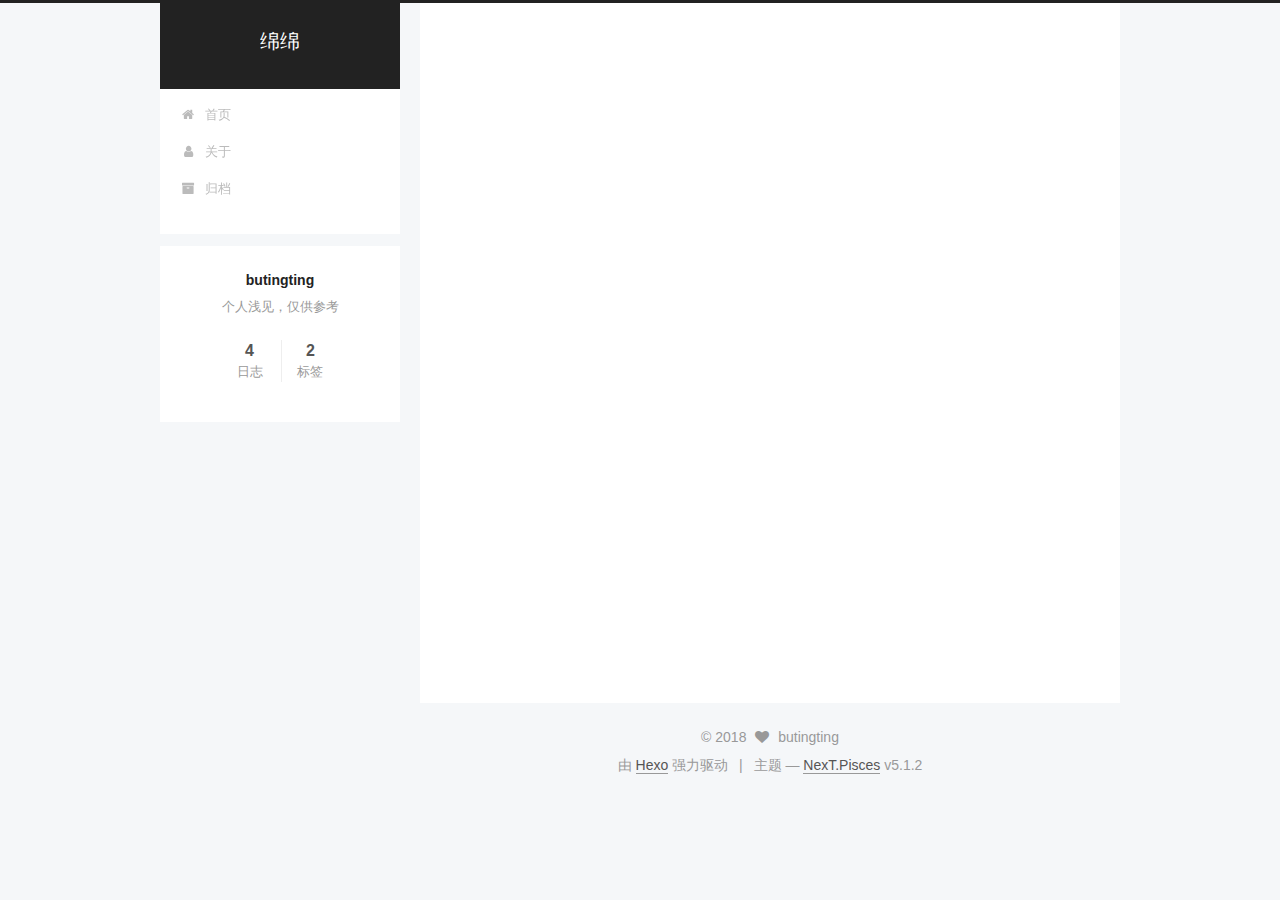
<file: archives/2017/index.html>
<!DOCTYPE html>



  


<html class="theme-next pisces use-motion" lang="zh-Hans">
<head>
  <meta charset="UTF-8"/>
<meta http-equiv="X-UA-Compatible" content="IE=edge" />
<meta name="viewport" content="width=device-width, initial-scale=1, maximum-scale=1"/>
<meta name="theme-color" content="#222">









<meta http-equiv="Cache-Control" content="no-transform" />
<meta http-equiv="Cache-Control" content="no-siteapp" />
















  
  
  <link href="/lib/fancybox/source/jquery.fancybox.css?v=2.1.5" rel="stylesheet" type="text/css" />




  
  
  
  

  

  

  

  

  

  






<link href="/lib/font-awesome/css/font-awesome.min.css?v=4.6.2" rel="stylesheet" type="text/css" />

<link href="/css/main.css?v=5.1.2" rel="stylesheet" type="text/css" />


  <meta name="keywords" content="Hexo, NexT" />








  <link rel="shortcut icon" type="image/x-icon" href="/favicon.ico?v=5.1.2" />






<meta name="description" content="个人浅见，仅供参考">
<meta property="og:type" content="website">
<meta property="og:title" content="绵绵">
<meta property="og:url" content="http://yoursite.com/archives/2017/index.html">
<meta property="og:site_name" content="绵绵">
<meta property="og:description" content="个人浅见，仅供参考">
<meta property="og:locale" content="zh-Hans">
<meta name="twitter:card" content="summary">
<meta name="twitter:title" content="绵绵">
<meta name="twitter:description" content="个人浅见，仅供参考">



<script type="text/javascript" id="hexo.configurations">
  var NexT = window.NexT || {};
  var CONFIG = {
    root: '/',
    scheme: 'Pisces',
    version: '5.1.2',
    sidebar: {"position":"left","display":"post","offset":12,"offset_float":12,"b2t":false,"scrollpercent":false,"onmobile":false},
    fancybox: true,
    tabs: true,
    motion: {"enable":true,"async":false,"transition":{"post_block":"fadeIn","post_header":"slideDownIn","post_body":"slideDownIn","coll_header":"slideLeftIn"}},
    duoshuo: {
      userId: '0',
      author: '博主'
    },
    algolia: {
      applicationID: '',
      apiKey: '',
      indexName: '',
      hits: {"per_page":10},
      labels: {"input_placeholder":"Search for Posts","hits_empty":"We didn't find any results for the search: ${query}","hits_stats":"${hits} results found in ${time} ms"}
    }
  };
</script>



  <link rel="canonical" href="http://yoursite.com/archives/2017/"/>





  <title>归档 | 绵绵</title>
  








</head>

<body itemscope itemtype="http://schema.org/WebPage" lang="zh-Hans">

  
  
    
  

  <div class="container sidebar-position-left page-archive">
    <div class="headband"></div>

    <header id="header" class="header" itemscope itemtype="http://schema.org/WPHeader">
      <div class="header-inner"><div class="site-brand-wrapper">
  <div class="site-meta ">
    

    <div class="custom-logo-site-title">
      <a href="/"  class="brand" rel="start">
        <span class="logo-line-before"><i></i></span>
        <span class="site-title">绵绵</span>
        <span class="logo-line-after"><i></i></span>
      </a>
    </div>
      
        <p class="site-subtitle"></p>
      
  </div>

  <div class="site-nav-toggle">
    <button>
      <span class="btn-bar"></span>
      <span class="btn-bar"></span>
      <span class="btn-bar"></span>
    </button>
  </div>
</div>

<nav class="site-nav">
  

  
    <ul id="menu" class="menu">
      
        
        <li class="menu-item menu-item-首页">
          <a href="/" rel="section">
            
              <i class="menu-item-icon fa fa-fw fa-home"></i> <br />
            
            首页
          </a>
        </li>
      
        
        <li class="menu-item menu-item-关于">
          <a href="/about/" rel="section">
            
              <i class="menu-item-icon fa fa-fw fa-user"></i> <br />
            
            关于
          </a>
        </li>
      
        
        <li class="menu-item menu-item-归档">
          <a href="/archives/" rel="section">
            
              <i class="menu-item-icon fa fa-fw fa-archive"></i> <br />
            
            归档
          </a>
        </li>
      

      
    </ul>
  

  
</nav>



 </div>
    </header>

    <main id="main" class="main">
      <div class="main-inner">
        <div class="content-wrap">
          <div id="content" class="content">
            

  
  
  
  <div class="post-block archive">
    <div id="posts" class="posts-collapse">
      <span class="archive-move-on"></span>

      <span class="archive-page-counter">
        
        
        
          
        
        嗯..! 目前共计 4 篇日志。 继续努力。
      </span>

      

        
        
        

        
          
          <div class="collection-title">
            <h1 class="archive-year" id="archive-year-2017">2017</h1>
          </div>
        
        

        

  <article class="post post-type-normal" itemscope itemtype="http://schema.org/Article">
    <header class="post-header">

      <h2 class="post-title">
        
            <a class="post-title-link" href="/2017/09/18/移动端适配/" itemprop="url">
              
                <span itemprop="name">移动端适配</span>
              
            </a>
        
      </h2>

      <div class="post-meta">
        <time class="post-time" itemprop="dateCreated"
              datetime="2017-09-18T14:13:24+08:00"
              content="2017-09-18" >
          09-18
        </time>
      </div>

    </header>
  </article>



      

        
        
        

        
        

        

  <article class="post post-type-normal" itemscope itemtype="http://schema.org/Article">
    <header class="post-header">

      <h2 class="post-title">
        
            <a class="post-title-link" href="/2017/09/15/语言精粹读书笔记/" itemprop="url">
              
                <span itemprop="name">《Javascript语言精粹》读书笔记</span>
              
            </a>
        
      </h2>

      <div class="post-meta">
        <time class="post-time" itemprop="dateCreated"
              datetime="2017-09-15T11:33:42+08:00"
              content="2017-09-15" >
          09-15
        </time>
      </div>

    </header>
  </article>



      

        
        
        

        
        

        

  <article class="post post-type-normal" itemscope itemtype="http://schema.org/Article">
    <header class="post-header">

      <h2 class="post-title">
        
            <a class="post-title-link" href="/2017/09/14/index/" itemprop="url">
              
                <span itemprop="name">welcome</span>
              
            </a>
        
      </h2>

      <div class="post-meta">
        <time class="post-time" itemprop="dateCreated"
              datetime="2017-09-14T10:52:33+08:00"
              content="2017-09-14" >
          09-14
        </time>
      </div>

    </header>
  </article>



      

    </div>
  </div>
  
  
  

  



          </div>
          


          

        </div>
        
          
  
  <div class="sidebar-toggle">
    <div class="sidebar-toggle-line-wrap">
      <span class="sidebar-toggle-line sidebar-toggle-line-first"></span>
      <span class="sidebar-toggle-line sidebar-toggle-line-middle"></span>
      <span class="sidebar-toggle-line sidebar-toggle-line-last"></span>
    </div>
  </div>

  <aside id="sidebar" class="sidebar">
    
    <div class="sidebar-inner">

      

      

      <section class="site-overview sidebar-panel sidebar-panel-active">
        <div class="site-author motion-element" itemprop="author" itemscope itemtype="http://schema.org/Person">
          
            <p class="site-author-name" itemprop="name">butingting</p>
            <p class="site-description motion-element" itemprop="description">个人浅见，仅供参考</p>
        </div>

        <nav class="site-state motion-element">

          
            <div class="site-state-item site-state-posts">
            
              <a href="/archives">
            
                <span class="site-state-item-count">4</span>
                <span class="site-state-item-name">日志</span>
              </a>
            </div>
          

          

          
            
            
            <div class="site-state-item site-state-tags">
              
                <span class="site-state-item-count">2</span>
                <span class="site-state-item-name">标签</span>
              
            </div>
          

        </nav>

        

        <div class="links-of-author motion-element">
          
        </div>

        
        

        
        

        


      </section>

      

      

    </div>
  </aside>


        
      </div>
    </main>

    <footer id="footer" class="footer">
      <div class="footer-inner">
        <div class="copyright" >
  
  &copy; 
  <span itemprop="copyrightYear">2018</span>
  <span class="with-love">
    <i class="fa fa-heart"></i>
  </span>
  <span class="author" itemprop="copyrightHolder">butingting</span>

  
</div>


  <div class="powered-by">由 <a class="theme-link" href="https://hexo.io">Hexo</a> 强力驱动</div>

  <span class="post-meta-divider">|</span>

  <div class="theme-info">主题 &mdash; <a class="theme-link" href="https://github.com/iissnan/hexo-theme-next">NexT.Pisces</a> v5.1.2</div>


        







        
      </div>
    </footer>

    
      <div class="back-to-top">
        <i class="fa fa-arrow-up"></i>
        
      </div>
    

  </div>

  

<script type="text/javascript">
  if (Object.prototype.toString.call(window.Promise) !== '[object Function]') {
    window.Promise = null;
  }
</script>









  












  
  <script type="text/javascript" src="/lib/jquery/index.js?v=2.1.3"></script>

  
  <script type="text/javascript" src="/lib/fastclick/lib/fastclick.min.js?v=1.0.6"></script>

  
  <script type="text/javascript" src="/lib/jquery_lazyload/jquery.lazyload.js?v=1.9.7"></script>

  
  <script type="text/javascript" src="/lib/velocity/velocity.min.js?v=1.2.1"></script>

  
  <script type="text/javascript" src="/lib/velocity/velocity.ui.min.js?v=1.2.1"></script>

  
  <script type="text/javascript" src="/lib/fancybox/source/jquery.fancybox.pack.js?v=2.1.5"></script>


  


  <script type="text/javascript" src="/js/src/utils.js?v=5.1.2"></script>

  <script type="text/javascript" src="/js/src/motion.js?v=5.1.2"></script>



  
  


  <script type="text/javascript" src="/js/src/affix.js?v=5.1.2"></script>

  <script type="text/javascript" src="/js/src/schemes/pisces.js?v=5.1.2"></script>



  <script type="text/javascript" src="/js/src/scrollspy.js?v=5.1.2"></script>
<script type="text/javascript" src="/js/src/post-details.js?v=5.1.2"></script>


  

  


  <script type="text/javascript" src="/js/src/bootstrap.js?v=5.1.2"></script>



  


  

    
      <script id="dsq-count-scr" src="https://buting.disqus.com/count.js" async></script>
    

    

  




	





  










  





  

  

  

  

  

  

</body>
</html>
</file>
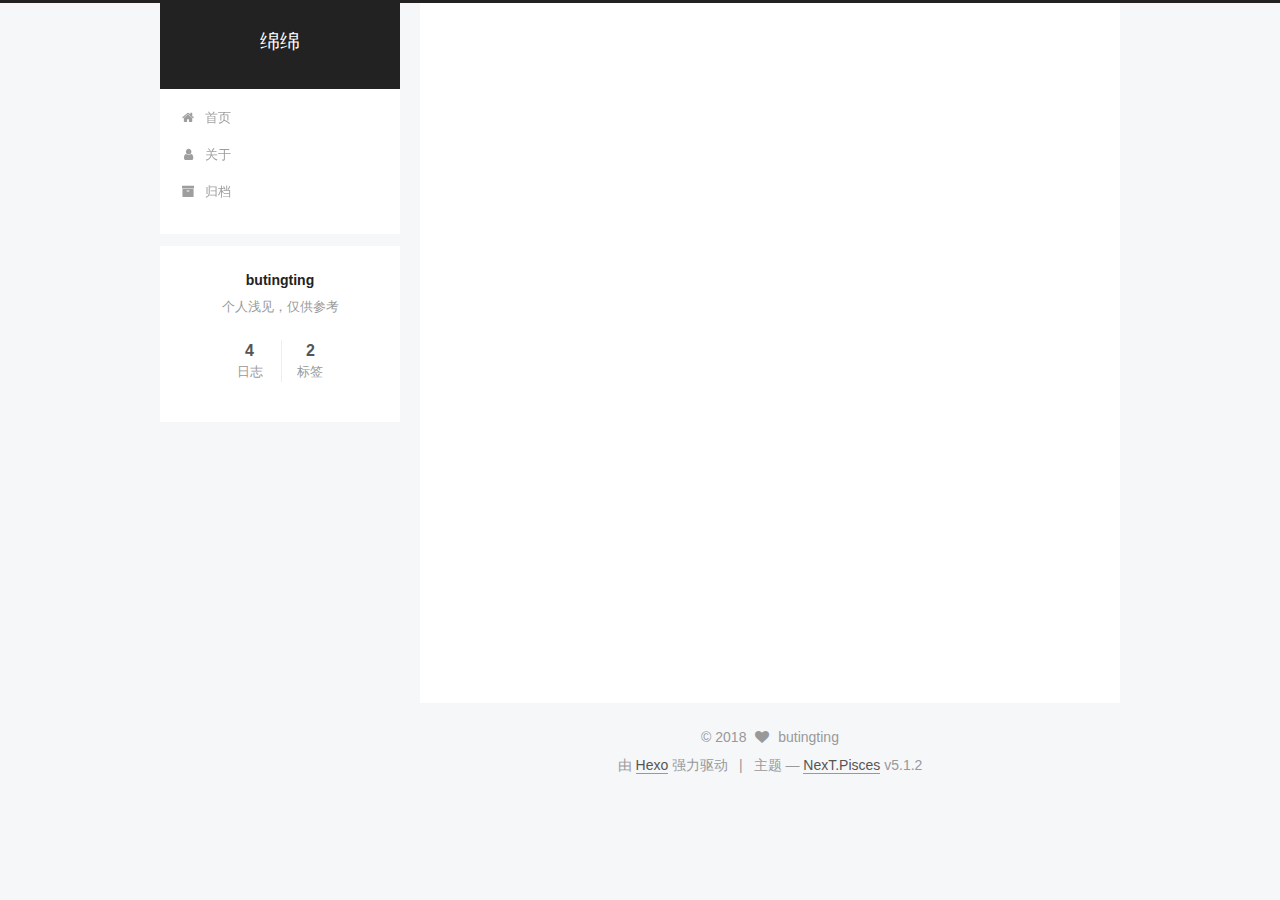
<file: archives/2018/index.html>
<!DOCTYPE html>



  


<html class="theme-next pisces use-motion" lang="zh-Hans">
<head>
  <meta charset="UTF-8"/>
<meta http-equiv="X-UA-Compatible" content="IE=edge" />
<meta name="viewport" content="width=device-width, initial-scale=1, maximum-scale=1"/>
<meta name="theme-color" content="#222">









<meta http-equiv="Cache-Control" content="no-transform" />
<meta http-equiv="Cache-Control" content="no-siteapp" />
















  
  
  <link href="/lib/fancybox/source/jquery.fancybox.css?v=2.1.5" rel="stylesheet" type="text/css" />




  
  
  
  

  

  

  

  

  

  






<link href="/lib/font-awesome/css/font-awesome.min.css?v=4.6.2" rel="stylesheet" type="text/css" />

<link href="/css/main.css?v=5.1.2" rel="stylesheet" type="text/css" />


  <meta name="keywords" content="Hexo, NexT" />








  <link rel="shortcut icon" type="image/x-icon" href="/favicon.ico?v=5.1.2" />






<meta name="description" content="个人浅见，仅供参考">
<meta property="og:type" content="website">
<meta property="og:title" content="绵绵">
<meta property="og:url" content="http://yoursite.com/archives/2018/index.html">
<meta property="og:site_name" content="绵绵">
<meta property="og:description" content="个人浅见，仅供参考">
<meta property="og:locale" content="zh-Hans">
<meta name="twitter:card" content="summary">
<meta name="twitter:title" content="绵绵">
<meta name="twitter:description" content="个人浅见，仅供参考">



<script type="text/javascript" id="hexo.configurations">
  var NexT = window.NexT || {};
  var CONFIG = {
    root: '/',
    scheme: 'Pisces',
    version: '5.1.2',
    sidebar: {"position":"left","display":"post","offset":12,"offset_float":12,"b2t":false,"scrollpercent":false,"onmobile":false},
    fancybox: true,
    tabs: true,
    motion: {"enable":true,"async":false,"transition":{"post_block":"fadeIn","post_header":"slideDownIn","post_body":"slideDownIn","coll_header":"slideLeftIn"}},
    duoshuo: {
      userId: '0',
      author: '博主'
    },
    algolia: {
      applicationID: '',
      apiKey: '',
      indexName: '',
      hits: {"per_page":10},
      labels: {"input_placeholder":"Search for Posts","hits_empty":"We didn't find any results for the search: ${query}","hits_stats":"${hits} results found in ${time} ms"}
    }
  };
</script>



  <link rel="canonical" href="http://yoursite.com/archives/2018/"/>





  <title>归档 | 绵绵</title>
  








</head>

<body itemscope itemtype="http://schema.org/WebPage" lang="zh-Hans">

  
  
    
  

  <div class="container sidebar-position-left page-archive">
    <div class="headband"></div>

    <header id="header" class="header" itemscope itemtype="http://schema.org/WPHeader">
      <div class="header-inner"><div class="site-brand-wrapper">
  <div class="site-meta ">
    

    <div class="custom-logo-site-title">
      <a href="/"  class="brand" rel="start">
        <span class="logo-line-before"><i></i></span>
        <span class="site-title">绵绵</span>
        <span class="logo-line-after"><i></i></span>
      </a>
    </div>
      
        <p class="site-subtitle"></p>
      
  </div>

  <div class="site-nav-toggle">
    <button>
      <span class="btn-bar"></span>
      <span class="btn-bar"></span>
      <span class="btn-bar"></span>
    </button>
  </div>
</div>

<nav class="site-nav">
  

  
    <ul id="menu" class="menu">
      
        
        <li class="menu-item menu-item-首页">
          <a href="/" rel="section">
            
              <i class="menu-item-icon fa fa-fw fa-home"></i> <br />
            
            首页
          </a>
        </li>
      
        
        <li class="menu-item menu-item-关于">
          <a href="/about/" rel="section">
            
              <i class="menu-item-icon fa fa-fw fa-user"></i> <br />
            
            关于
          </a>
        </li>
      
        
        <li class="menu-item menu-item-归档">
          <a href="/archives/" rel="section">
            
              <i class="menu-item-icon fa fa-fw fa-archive"></i> <br />
            
            归档
          </a>
        </li>
      

      
    </ul>
  

  
</nav>



 </div>
    </header>

    <main id="main" class="main">
      <div class="main-inner">
        <div class="content-wrap">
          <div id="content" class="content">
            

  
  
  
  <div class="post-block archive">
    <div id="posts" class="posts-collapse">
      <span class="archive-move-on"></span>

      <span class="archive-page-counter">
        
        
        
          
        
        嗯..! 目前共计 4 篇日志。 继续努力。
      </span>

      

        
        
        

        
          
          <div class="collection-title">
            <h1 class="archive-year" id="archive-year-2018">2018</h1>
          </div>
        
        

        

  <article class="post post-type-normal" itemscope itemtype="http://schema.org/Article">
    <header class="post-header">

      <h2 class="post-title">
        
            <a class="post-title-link" href="/2018/01/09/git原理/" itemprop="url">
              
                <span itemprop="name">git原理</span>
              
            </a>
        
      </h2>

      <div class="post-meta">
        <time class="post-time" itemprop="dateCreated"
              datetime="2018-01-09T18:53:20+08:00"
              content="2018-01-09" >
          01-09
        </time>
      </div>

    </header>
  </article>



      

    </div>
  </div>
  
  
  

  



          </div>
          


          

        </div>
        
          
  
  <div class="sidebar-toggle">
    <div class="sidebar-toggle-line-wrap">
      <span class="sidebar-toggle-line sidebar-toggle-line-first"></span>
      <span class="sidebar-toggle-line sidebar-toggle-line-middle"></span>
      <span class="sidebar-toggle-line sidebar-toggle-line-last"></span>
    </div>
  </div>

  <aside id="sidebar" class="sidebar">
    
    <div class="sidebar-inner">

      

      

      <section class="site-overview sidebar-panel sidebar-panel-active">
        <div class="site-author motion-element" itemprop="author" itemscope itemtype="http://schema.org/Person">
          
            <p class="site-author-name" itemprop="name">butingting</p>
            <p class="site-description motion-element" itemprop="description">个人浅见，仅供参考</p>
        </div>

        <nav class="site-state motion-element">

          
            <div class="site-state-item site-state-posts">
            
              <a href="/archives">
            
                <span class="site-state-item-count">4</span>
                <span class="site-state-item-name">日志</span>
              </a>
            </div>
          

          

          
            
            
            <div class="site-state-item site-state-tags">
              
                <span class="site-state-item-count">2</span>
                <span class="site-state-item-name">标签</span>
              
            </div>
          

        </nav>

        

        <div class="links-of-author motion-element">
          
        </div>

        
        

        
        

        


      </section>

      

      

    </div>
  </aside>


        
      </div>
    </main>

    <footer id="footer" class="footer">
      <div class="footer-inner">
        <div class="copyright" >
  
  &copy; 
  <span itemprop="copyrightYear">2018</span>
  <span class="with-love">
    <i class="fa fa-heart"></i>
  </span>
  <span class="author" itemprop="copyrightHolder">butingting</span>

  
</div>


  <div class="powered-by">由 <a class="theme-link" href="https://hexo.io">Hexo</a> 强力驱动</div>

  <span class="post-meta-divider">|</span>

  <div class="theme-info">主题 &mdash; <a class="theme-link" href="https://github.com/iissnan/hexo-theme-next">NexT.Pisces</a> v5.1.2</div>


        







        
      </div>
    </footer>

    
      <div class="back-to-top">
        <i class="fa fa-arrow-up"></i>
        
      </div>
    

  </div>

  

<script type="text/javascript">
  if (Object.prototype.toString.call(window.Promise) !== '[object Function]') {
    window.Promise = null;
  }
</script>









  












  
  <script type="text/javascript" src="/lib/jquery/index.js?v=2.1.3"></script>

  
  <script type="text/javascript" src="/lib/fastclick/lib/fastclick.min.js?v=1.0.6"></script>

  
  <script type="text/javascript" src="/lib/jquery_lazyload/jquery.lazyload.js?v=1.9.7"></script>

  
  <script type="text/javascript" src="/lib/velocity/velocity.min.js?v=1.2.1"></script>

  
  <script type="text/javascript" src="/lib/velocity/velocity.ui.min.js?v=1.2.1"></script>

  
  <script type="text/javascript" src="/lib/fancybox/source/jquery.fancybox.pack.js?v=2.1.5"></script>


  


  <script type="text/javascript" src="/js/src/utils.js?v=5.1.2"></script>

  <script type="text/javascript" src="/js/src/motion.js?v=5.1.2"></script>



  
  


  <script type="text/javascript" src="/js/src/affix.js?v=5.1.2"></script>

  <script type="text/javascript" src="/js/src/schemes/pisces.js?v=5.1.2"></script>



  <script type="text/javascript" src="/js/src/scrollspy.js?v=5.1.2"></script>
<script type="text/javascript" src="/js/src/post-details.js?v=5.1.2"></script>


  

  


  <script type="text/javascript" src="/js/src/bootstrap.js?v=5.1.2"></script>



  


  

    
      <script id="dsq-count-scr" src="https://buting.disqus.com/count.js" async></script>
    

    

  




	





  










  





  

  

  

  

  

  

</body>
</html>
</file>
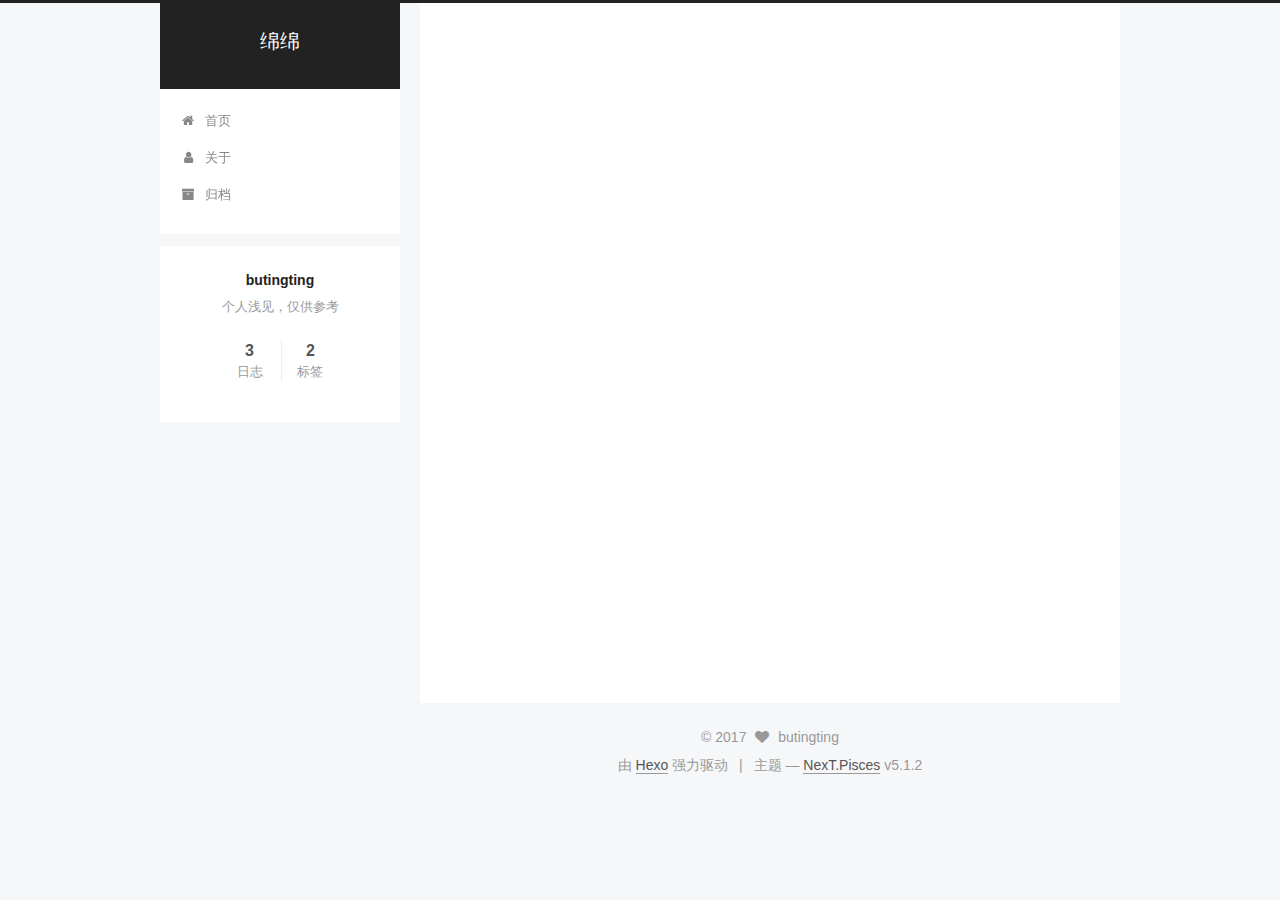
<file: tags/移动端适配/index.html>
<!DOCTYPE html>



  


<html class="theme-next pisces use-motion" lang="zh-Hans">
<head>
  <meta charset="UTF-8"/>
<meta http-equiv="X-UA-Compatible" content="IE=edge" />
<meta name="viewport" content="width=device-width, initial-scale=1, maximum-scale=1"/>
<meta name="theme-color" content="#222">









<meta http-equiv="Cache-Control" content="no-transform" />
<meta http-equiv="Cache-Control" content="no-siteapp" />
















  
  
  <link href="/lib/fancybox/source/jquery.fancybox.css?v=2.1.5" rel="stylesheet" type="text/css" />




  
  
  
  

  

  

  

  

  

  






<link href="/lib/font-awesome/css/font-awesome.min.css?v=4.6.2" rel="stylesheet" type="text/css" />

<link href="/css/main.css?v=5.1.2" rel="stylesheet" type="text/css" />


  <meta name="keywords" content="Hexo, NexT" />








  <link rel="shortcut icon" type="image/x-icon" href="/favicon.ico?v=5.1.2" />






<meta name="description" content="个人浅见，仅供参考">
<meta property="og:type" content="website">
<meta property="og:title" content="绵绵">
<meta property="og:url" content="http://yoursite.com/tags/移动端适配/index.html">
<meta property="og:site_name" content="绵绵">
<meta property="og:description" content="个人浅见，仅供参考">
<meta property="og:locale" content="zh-Hans">
<meta name="twitter:card" content="summary">
<meta name="twitter:title" content="绵绵">
<meta name="twitter:description" content="个人浅见，仅供参考">



<script type="text/javascript" id="hexo.configurations">
  var NexT = window.NexT || {};
  var CONFIG = {
    root: '/',
    scheme: 'Pisces',
    version: '5.1.2',
    sidebar: {"position":"left","display":"post","offset":12,"offset_float":12,"b2t":false,"scrollpercent":false,"onmobile":false},
    fancybox: true,
    tabs: true,
    motion: {"enable":true,"async":false,"transition":{"post_block":"fadeIn","post_header":"slideDownIn","post_body":"slideDownIn","coll_header":"slideLeftIn"}},
    duoshuo: {
      userId: '0',
      author: '博主'
    },
    algolia: {
      applicationID: '',
      apiKey: '',
      indexName: '',
      hits: {"per_page":10},
      labels: {"input_placeholder":"Search for Posts","hits_empty":"We didn't find any results for the search: ${query}","hits_stats":"${hits} results found in ${time} ms"}
    }
  };
</script>



  <link rel="canonical" href="http://yoursite.com/tags/移动端适配/"/>





  <title>标签: 移动端适配 | 绵绵</title>
  








</head>

<body itemscope itemtype="http://schema.org/WebPage" lang="zh-Hans">

  
  
    
  

  <div class="container sidebar-position-left ">
    <div class="headband"></div>

    <header id="header" class="header" itemscope itemtype="http://schema.org/WPHeader">
      <div class="header-inner"><div class="site-brand-wrapper">
  <div class="site-meta ">
    

    <div class="custom-logo-site-title">
      <a href="/"  class="brand" rel="start">
        <span class="logo-line-before"><i></i></span>
        <span class="site-title">绵绵</span>
        <span class="logo-line-after"><i></i></span>
      </a>
    </div>
      
        <p class="site-subtitle"></p>
      
  </div>

  <div class="site-nav-toggle">
    <button>
      <span class="btn-bar"></span>
      <span class="btn-bar"></span>
      <span class="btn-bar"></span>
    </button>
  </div>
</div>

<nav class="site-nav">
  

  
    <ul id="menu" class="menu">
      
        
        <li class="menu-item menu-item-首页">
          <a href="/" rel="section">
            
              <i class="menu-item-icon fa fa-fw fa-home"></i> <br />
            
            首页
          </a>
        </li>
      
        
        <li class="menu-item menu-item-关于">
          <a href="/about/" rel="section">
            
              <i class="menu-item-icon fa fa-fw fa-user"></i> <br />
            
            关于
          </a>
        </li>
      
        
        <li class="menu-item menu-item-归档">
          <a href="/archives/" rel="section">
            
              <i class="menu-item-icon fa fa-fw fa-archive"></i> <br />
            
            归档
          </a>
        </li>
      

      
    </ul>
  

  
</nav>



 </div>
    </header>

    <main id="main" class="main">
      <div class="main-inner">
        <div class="content-wrap">
          <div id="content" class="content">
            

  
  
  
  <div class="post-block tag">

    <div id="posts" class="posts-collapse">
      <div class="collection-title">
        <h1>移动端适配<small>标签</small>
        </h1>
      </div>

      
        

  <article class="post post-type-normal" itemscope itemtype="http://schema.org/Article">
    <header class="post-header">

      <h2 class="post-title">
        
            <a class="post-title-link" href="/2017/09/18/移动端适配/" itemprop="url">
              
                <span itemprop="name">移动端适配</span>
              
            </a>
        
      </h2>

      <div class="post-meta">
        <time class="post-time" itemprop="dateCreated"
              datetime="2017-09-18T14:13:24+08:00"
              content="2017-09-18" >
          09-18
        </time>
      </div>

    </header>
  </article>


      
    </div>

  </div>
  
  
  

  


          </div>
          


          

        </div>
        
          
  
  <div class="sidebar-toggle">
    <div class="sidebar-toggle-line-wrap">
      <span class="sidebar-toggle-line sidebar-toggle-line-first"></span>
      <span class="sidebar-toggle-line sidebar-toggle-line-middle"></span>
      <span class="sidebar-toggle-line sidebar-toggle-line-last"></span>
    </div>
  </div>

  <aside id="sidebar" class="sidebar">
    
    <div class="sidebar-inner">

      

      

      <section class="site-overview sidebar-panel sidebar-panel-active">
        <div class="site-author motion-element" itemprop="author" itemscope itemtype="http://schema.org/Person">
          
            <p class="site-author-name" itemprop="name">butingting</p>
            <p class="site-description motion-element" itemprop="description">个人浅见，仅供参考</p>
        </div>

        <nav class="site-state motion-element">

          
            <div class="site-state-item site-state-posts">
            
              <a href="/archives">
            
                <span class="site-state-item-count">3</span>
                <span class="site-state-item-name">日志</span>
              </a>
            </div>
          

          

          
            
            
            <div class="site-state-item site-state-tags">
              
                <span class="site-state-item-count">2</span>
                <span class="site-state-item-name">标签</span>
              
            </div>
          

        </nav>

        

        <div class="links-of-author motion-element">
          
        </div>

        
        

        
        

        


      </section>

      

      

    </div>
  </aside>


        
      </div>
    </main>

    <footer id="footer" class="footer">
      <div class="footer-inner">
        <div class="copyright" >
  
  &copy; 
  <span itemprop="copyrightYear">2017</span>
  <span class="with-love">
    <i class="fa fa-heart"></i>
  </span>
  <span class="author" itemprop="copyrightHolder">butingting</span>

  
</div>


  <div class="powered-by">由 <a class="theme-link" href="https://hexo.io">Hexo</a> 强力驱动</div>

  <span class="post-meta-divider">|</span>

  <div class="theme-info">主题 &mdash; <a class="theme-link" href="https://github.com/iissnan/hexo-theme-next">NexT.Pisces</a> v5.1.2</div>


        







        
      </div>
    </footer>

    
      <div class="back-to-top">
        <i class="fa fa-arrow-up"></i>
        
      </div>
    

  </div>

  

<script type="text/javascript">
  if (Object.prototype.toString.call(window.Promise) !== '[object Function]') {
    window.Promise = null;
  }
</script>









  












  
  <script type="text/javascript" src="/lib/jquery/index.js?v=2.1.3"></script>

  
  <script type="text/javascript" src="/lib/fastclick/lib/fastclick.min.js?v=1.0.6"></script>

  
  <script type="text/javascript" src="/lib/jquery_lazyload/jquery.lazyload.js?v=1.9.7"></script>

  
  <script type="text/javascript" src="/lib/velocity/velocity.min.js?v=1.2.1"></script>

  
  <script type="text/javascript" src="/lib/velocity/velocity.ui.min.js?v=1.2.1"></script>

  
  <script type="text/javascript" src="/lib/fancybox/source/jquery.fancybox.pack.js?v=2.1.5"></script>


  


  <script type="text/javascript" src="/js/src/utils.js?v=5.1.2"></script>

  <script type="text/javascript" src="/js/src/motion.js?v=5.1.2"></script>



  
  


  <script type="text/javascript" src="/js/src/affix.js?v=5.1.2"></script>

  <script type="text/javascript" src="/js/src/schemes/pisces.js?v=5.1.2"></script>



  <script type="text/javascript" src="/js/src/scrollspy.js?v=5.1.2"></script>
<script type="text/javascript" src="/js/src/post-details.js?v=5.1.2"></script>


  

  


  <script type="text/javascript" src="/js/src/bootstrap.js?v=5.1.2"></script>



  


  

    
      <script id="dsq-count-scr" src="https://buting.disqus.com/count.js" async></script>
    

    

  




	





  










  





  

  

  

  

  

  

</body>
</html>
</file>
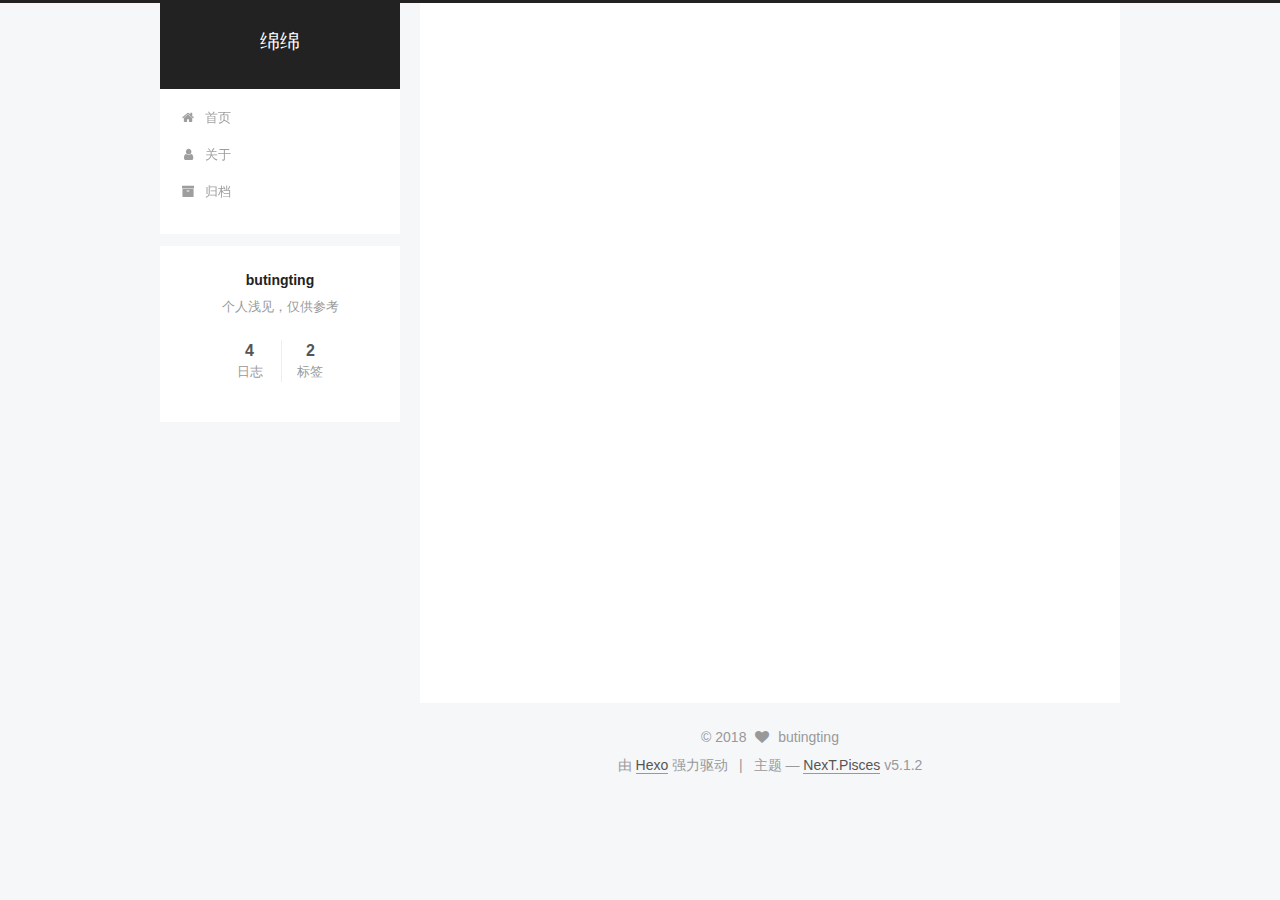
<file: tags/读书笔记/index.html>
<!DOCTYPE html>



  


<html class="theme-next pisces use-motion" lang="zh-Hans">
<head>
  <meta charset="UTF-8"/>
<meta http-equiv="X-UA-Compatible" content="IE=edge" />
<meta name="viewport" content="width=device-width, initial-scale=1, maximum-scale=1"/>
<meta name="theme-color" content="#222">









<meta http-equiv="Cache-Control" content="no-transform" />
<meta http-equiv="Cache-Control" content="no-siteapp" />
















  
  
  <link href="/lib/fancybox/source/jquery.fancybox.css?v=2.1.5" rel="stylesheet" type="text/css" />




  
  
  
  

  

  

  

  

  

  






<link href="/lib/font-awesome/css/font-awesome.min.css?v=4.6.2" rel="stylesheet" type="text/css" />

<link href="/css/main.css?v=5.1.2" rel="stylesheet" type="text/css" />


  <meta name="keywords" content="Hexo, NexT" />








  <link rel="shortcut icon" type="image/x-icon" href="/favicon.ico?v=5.1.2" />






<meta name="description" content="个人浅见，仅供参考">
<meta property="og:type" content="website">
<meta property="og:title" content="绵绵">
<meta property="og:url" content="http://yoursite.com/tags/读书笔记/index.html">
<meta property="og:site_name" content="绵绵">
<meta property="og:description" content="个人浅见，仅供参考">
<meta property="og:locale" content="zh-Hans">
<meta name="twitter:card" content="summary">
<meta name="twitter:title" content="绵绵">
<meta name="twitter:description" content="个人浅见，仅供参考">



<script type="text/javascript" id="hexo.configurations">
  var NexT = window.NexT || {};
  var CONFIG = {
    root: '/',
    scheme: 'Pisces',
    version: '5.1.2',
    sidebar: {"position":"left","display":"post","offset":12,"offset_float":12,"b2t":false,"scrollpercent":false,"onmobile":false},
    fancybox: true,
    tabs: true,
    motion: {"enable":true,"async":false,"transition":{"post_block":"fadeIn","post_header":"slideDownIn","post_body":"slideDownIn","coll_header":"slideLeftIn"}},
    duoshuo: {
      userId: '0',
      author: '博主'
    },
    algolia: {
      applicationID: '',
      apiKey: '',
      indexName: '',
      hits: {"per_page":10},
      labels: {"input_placeholder":"Search for Posts","hits_empty":"We didn't find any results for the search: ${query}","hits_stats":"${hits} results found in ${time} ms"}
    }
  };
</script>



  <link rel="canonical" href="http://yoursite.com/tags/读书笔记/"/>





  <title>标签: 读书笔记 | 绵绵</title>
  








</head>

<body itemscope itemtype="http://schema.org/WebPage" lang="zh-Hans">

  
  
    
  

  <div class="container sidebar-position-left ">
    <div class="headband"></div>

    <header id="header" class="header" itemscope itemtype="http://schema.org/WPHeader">
      <div class="header-inner"><div class="site-brand-wrapper">
  <div class="site-meta ">
    

    <div class="custom-logo-site-title">
      <a href="/"  class="brand" rel="start">
        <span class="logo-line-before"><i></i></span>
        <span class="site-title">绵绵</span>
        <span class="logo-line-after"><i></i></span>
      </a>
    </div>
      
        <p class="site-subtitle"></p>
      
  </div>

  <div class="site-nav-toggle">
    <button>
      <span class="btn-bar"></span>
      <span class="btn-bar"></span>
      <span class="btn-bar"></span>
    </button>
  </div>
</div>

<nav class="site-nav">
  

  
    <ul id="menu" class="menu">
      
        
        <li class="menu-item menu-item-首页">
          <a href="/" rel="section">
            
              <i class="menu-item-icon fa fa-fw fa-home"></i> <br />
            
            首页
          </a>
        </li>
      
        
        <li class="menu-item menu-item-关于">
          <a href="/about/" rel="section">
            
              <i class="menu-item-icon fa fa-fw fa-user"></i> <br />
            
            关于
          </a>
        </li>
      
        
        <li class="menu-item menu-item-归档">
          <a href="/archives/" rel="section">
            
              <i class="menu-item-icon fa fa-fw fa-archive"></i> <br />
            
            归档
          </a>
        </li>
      

      
    </ul>
  

  
</nav>



 </div>
    </header>

    <main id="main" class="main">
      <div class="main-inner">
        <div class="content-wrap">
          <div id="content" class="content">
            

  
  
  
  <div class="post-block tag">

    <div id="posts" class="posts-collapse">
      <div class="collection-title">
        <h1>读书笔记<small>标签</small>
        </h1>
      </div>

      
        

  <article class="post post-type-normal" itemscope itemtype="http://schema.org/Article">
    <header class="post-header">

      <h2 class="post-title">
        
            <a class="post-title-link" href="/2017/09/15/语言精粹读书笔记/" itemprop="url">
              
                <span itemprop="name">《Javascript语言精粹》读书笔记</span>
              
            </a>
        
      </h2>

      <div class="post-meta">
        <time class="post-time" itemprop="dateCreated"
              datetime="2017-09-15T11:33:42+08:00"
              content="2017-09-15" >
          09-15
        </time>
      </div>

    </header>
  </article>


      
    </div>

  </div>
  
  
  

  


          </div>
          


          

        </div>
        
          
  
  <div class="sidebar-toggle">
    <div class="sidebar-toggle-line-wrap">
      <span class="sidebar-toggle-line sidebar-toggle-line-first"></span>
      <span class="sidebar-toggle-line sidebar-toggle-line-middle"></span>
      <span class="sidebar-toggle-line sidebar-toggle-line-last"></span>
    </div>
  </div>

  <aside id="sidebar" class="sidebar">
    
    <div class="sidebar-inner">

      

      

      <section class="site-overview sidebar-panel sidebar-panel-active">
        <div class="site-author motion-element" itemprop="author" itemscope itemtype="http://schema.org/Person">
          
            <p class="site-author-name" itemprop="name">butingting</p>
            <p class="site-description motion-element" itemprop="description">个人浅见，仅供参考</p>
        </div>

        <nav class="site-state motion-element">

          
            <div class="site-state-item site-state-posts">
            
              <a href="/archives">
            
                <span class="site-state-item-count">4</span>
                <span class="site-state-item-name">日志</span>
              </a>
            </div>
          

          

          
            
            
            <div class="site-state-item site-state-tags">
              
                <span class="site-state-item-count">2</span>
                <span class="site-state-item-name">标签</span>
              
            </div>
          

        </nav>

        

        <div class="links-of-author motion-element">
          
        </div>

        
        

        
        

        


      </section>

      

      

    </div>
  </aside>


        
      </div>
    </main>

    <footer id="footer" class="footer">
      <div class="footer-inner">
        <div class="copyright" >
  
  &copy; 
  <span itemprop="copyrightYear">2018</span>
  <span class="with-love">
    <i class="fa fa-heart"></i>
  </span>
  <span class="author" itemprop="copyrightHolder">butingting</span>

  
</div>


  <div class="powered-by">由 <a class="theme-link" href="https://hexo.io">Hexo</a> 强力驱动</div>

  <span class="post-meta-divider">|</span>

  <div class="theme-info">主题 &mdash; <a class="theme-link" href="https://github.com/iissnan/hexo-theme-next">NexT.Pisces</a> v5.1.2</div>


        







        
      </div>
    </footer>

    
      <div class="back-to-top">
        <i class="fa fa-arrow-up"></i>
        
      </div>
    

  </div>

  

<script type="text/javascript">
  if (Object.prototype.toString.call(window.Promise) !== '[object Function]') {
    window.Promise = null;
  }
</script>









  












  
  <script type="text/javascript" src="/lib/jquery/index.js?v=2.1.3"></script>

  
  <script type="text/javascript" src="/lib/fastclick/lib/fastclick.min.js?v=1.0.6"></script>

  
  <script type="text/javascript" src="/lib/jquery_lazyload/jquery.lazyload.js?v=1.9.7"></script>

  
  <script type="text/javascript" src="/lib/velocity/velocity.min.js?v=1.2.1"></script>

  
  <script type="text/javascript" src="/lib/velocity/velocity.ui.min.js?v=1.2.1"></script>

  
  <script type="text/javascript" src="/lib/fancybox/source/jquery.fancybox.pack.js?v=2.1.5"></script>


  


  <script type="text/javascript" src="/js/src/utils.js?v=5.1.2"></script>

  <script type="text/javascript" src="/js/src/motion.js?v=5.1.2"></script>



  
  


  <script type="text/javascript" src="/js/src/affix.js?v=5.1.2"></script>

  <script type="text/javascript" src="/js/src/schemes/pisces.js?v=5.1.2"></script>



  <script type="text/javascript" src="/js/src/scrollspy.js?v=5.1.2"></script>
<script type="text/javascript" src="/js/src/post-details.js?v=5.1.2"></script>


  

  


  <script type="text/javascript" src="/js/src/bootstrap.js?v=5.1.2"></script>



  


  

    
      <script id="dsq-count-scr" src="https://buting.disqus.com/count.js" async></script>
    

    

  




	





  










  





  

  

  

  

  

  

</body>
</html>
</file>
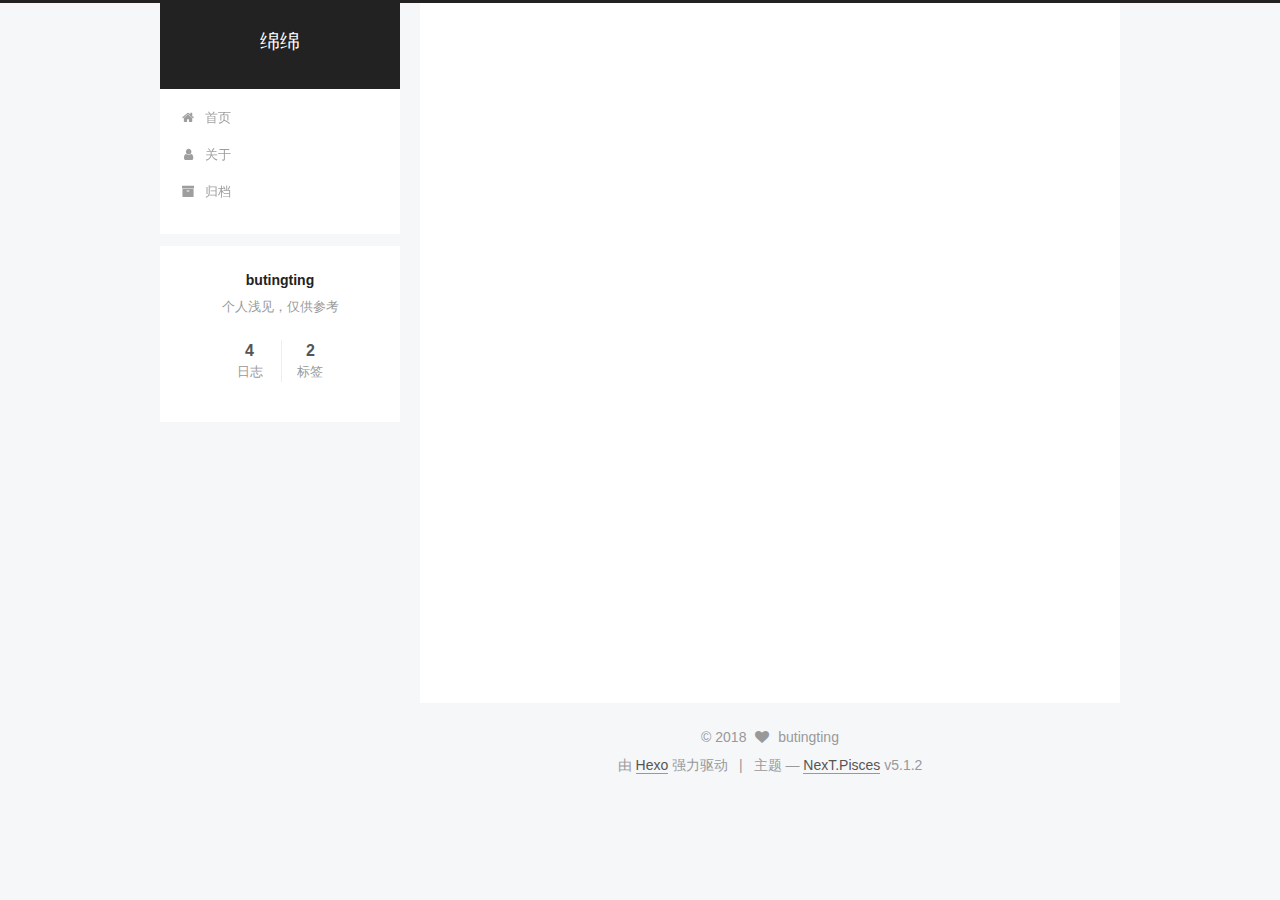
<file: archives/2017/09/index.html>
<!DOCTYPE html>



  


<html class="theme-next pisces use-motion" lang="zh-Hans">
<head>
  <meta charset="UTF-8"/>
<meta http-equiv="X-UA-Compatible" content="IE=edge" />
<meta name="viewport" content="width=device-width, initial-scale=1, maximum-scale=1"/>
<meta name="theme-color" content="#222">









<meta http-equiv="Cache-Control" content="no-transform" />
<meta http-equiv="Cache-Control" content="no-siteapp" />
















  
  
  <link href="/lib/fancybox/source/jquery.fancybox.css?v=2.1.5" rel="stylesheet" type="text/css" />




  
  
  
  

  

  

  

  

  

  






<link href="/lib/font-awesome/css/font-awesome.min.css?v=4.6.2" rel="stylesheet" type="text/css" />

<link href="/css/main.css?v=5.1.2" rel="stylesheet" type="text/css" />


  <meta name="keywords" content="Hexo, NexT" />








  <link rel="shortcut icon" type="image/x-icon" href="/favicon.ico?v=5.1.2" />






<meta name="description" content="个人浅见，仅供参考">
<meta property="og:type" content="website">
<meta property="og:title" content="绵绵">
<meta property="og:url" content="http://yoursite.com/archives/2017/09/index.html">
<meta property="og:site_name" content="绵绵">
<meta property="og:description" content="个人浅见，仅供参考">
<meta property="og:locale" content="zh-Hans">
<meta name="twitter:card" content="summary">
<meta name="twitter:title" content="绵绵">
<meta name="twitter:description" content="个人浅见，仅供参考">



<script type="text/javascript" id="hexo.configurations">
  var NexT = window.NexT || {};
  var CONFIG = {
    root: '/',
    scheme: 'Pisces',
    version: '5.1.2',
    sidebar: {"position":"left","display":"post","offset":12,"offset_float":12,"b2t":false,"scrollpercent":false,"onmobile":false},
    fancybox: true,
    tabs: true,
    motion: {"enable":true,"async":false,"transition":{"post_block":"fadeIn","post_header":"slideDownIn","post_body":"slideDownIn","coll_header":"slideLeftIn"}},
    duoshuo: {
      userId: '0',
      author: '博主'
    },
    algolia: {
      applicationID: '',
      apiKey: '',
      indexName: '',
      hits: {"per_page":10},
      labels: {"input_placeholder":"Search for Posts","hits_empty":"We didn't find any results for the search: ${query}","hits_stats":"${hits} results found in ${time} ms"}
    }
  };
</script>



  <link rel="canonical" href="http://yoursite.com/archives/2017/09/"/>





  <title>归档 | 绵绵</title>
  








</head>

<body itemscope itemtype="http://schema.org/WebPage" lang="zh-Hans">

  
  
    
  

  <div class="container sidebar-position-left page-archive">
    <div class="headband"></div>

    <header id="header" class="header" itemscope itemtype="http://schema.org/WPHeader">
      <div class="header-inner"><div class="site-brand-wrapper">
  <div class="site-meta ">
    

    <div class="custom-logo-site-title">
      <a href="/"  class="brand" rel="start">
        <span class="logo-line-before"><i></i></span>
        <span class="site-title">绵绵</span>
        <span class="logo-line-after"><i></i></span>
      </a>
    </div>
      
        <p class="site-subtitle"></p>
      
  </div>

  <div class="site-nav-toggle">
    <button>
      <span class="btn-bar"></span>
      <span class="btn-bar"></span>
      <span class="btn-bar"></span>
    </button>
  </div>
</div>

<nav class="site-nav">
  

  
    <ul id="menu" class="menu">
      
        
        <li class="menu-item menu-item-首页">
          <a href="/" rel="section">
            
              <i class="menu-item-icon fa fa-fw fa-home"></i> <br />
            
            首页
          </a>
        </li>
      
        
        <li class="menu-item menu-item-关于">
          <a href="/about/" rel="section">
            
              <i class="menu-item-icon fa fa-fw fa-user"></i> <br />
            
            关于
          </a>
        </li>
      
        
        <li class="menu-item menu-item-归档">
          <a href="/archives/" rel="section">
            
              <i class="menu-item-icon fa fa-fw fa-archive"></i> <br />
            
            归档
          </a>
        </li>
      

      
    </ul>
  

  
</nav>



 </div>
    </header>

    <main id="main" class="main">
      <div class="main-inner">
        <div class="content-wrap">
          <div id="content" class="content">
            

  
  
  
  <div class="post-block archive">
    <div id="posts" class="posts-collapse">
      <span class="archive-move-on"></span>

      <span class="archive-page-counter">
        
        
        
          
        
        嗯..! 目前共计 4 篇日志。 继续努力。
      </span>

      

        
        
        

        
          
          <div class="collection-title">
            <h1 class="archive-year" id="archive-year-2017">2017</h1>
          </div>
        
        

        

  <article class="post post-type-normal" itemscope itemtype="http://schema.org/Article">
    <header class="post-header">

      <h2 class="post-title">
        
            <a class="post-title-link" href="/2017/09/18/移动端适配/" itemprop="url">
              
                <span itemprop="name">移动端适配</span>
              
            </a>
        
      </h2>

      <div class="post-meta">
        <time class="post-time" itemprop="dateCreated"
              datetime="2017-09-18T14:13:24+08:00"
              content="2017-09-18" >
          09-18
        </time>
      </div>

    </header>
  </article>



      

        
        
        

        
        

        

  <article class="post post-type-normal" itemscope itemtype="http://schema.org/Article">
    <header class="post-header">

      <h2 class="post-title">
        
            <a class="post-title-link" href="/2017/09/15/语言精粹读书笔记/" itemprop="url">
              
                <span itemprop="name">《Javascript语言精粹》读书笔记</span>
              
            </a>
        
      </h2>

      <div class="post-meta">
        <time class="post-time" itemprop="dateCreated"
              datetime="2017-09-15T11:33:42+08:00"
              content="2017-09-15" >
          09-15
        </time>
      </div>

    </header>
  </article>



      

        
        
        

        
        

        

  <article class="post post-type-normal" itemscope itemtype="http://schema.org/Article">
    <header class="post-header">

      <h2 class="post-title">
        
            <a class="post-title-link" href="/2017/09/14/index/" itemprop="url">
              
                <span itemprop="name">welcome</span>
              
            </a>
        
      </h2>

      <div class="post-meta">
        <time class="post-time" itemprop="dateCreated"
              datetime="2017-09-14T10:52:33+08:00"
              content="2017-09-14" >
          09-14
        </time>
      </div>

    </header>
  </article>



      

    </div>
  </div>
  
  
  

  



          </div>
          


          

        </div>
        
          
  
  <div class="sidebar-toggle">
    <div class="sidebar-toggle-line-wrap">
      <span class="sidebar-toggle-line sidebar-toggle-line-first"></span>
      <span class="sidebar-toggle-line sidebar-toggle-line-middle"></span>
      <span class="sidebar-toggle-line sidebar-toggle-line-last"></span>
    </div>
  </div>

  <aside id="sidebar" class="sidebar">
    
    <div class="sidebar-inner">

      

      

      <section class="site-overview sidebar-panel sidebar-panel-active">
        <div class="site-author motion-element" itemprop="author" itemscope itemtype="http://schema.org/Person">
          
            <p class="site-author-name" itemprop="name">butingting</p>
            <p class="site-description motion-element" itemprop="description">个人浅见，仅供参考</p>
        </div>

        <nav class="site-state motion-element">

          
            <div class="site-state-item site-state-posts">
            
              <a href="/archives">
            
                <span class="site-state-item-count">4</span>
                <span class="site-state-item-name">日志</span>
              </a>
            </div>
          

          

          
            
            
            <div class="site-state-item site-state-tags">
              
                <span class="site-state-item-count">2</span>
                <span class="site-state-item-name">标签</span>
              
            </div>
          

        </nav>

        

        <div class="links-of-author motion-element">
          
        </div>

        
        

        
        

        


      </section>

      

      

    </div>
  </aside>


        
      </div>
    </main>

    <footer id="footer" class="footer">
      <div class="footer-inner">
        <div class="copyright" >
  
  &copy; 
  <span itemprop="copyrightYear">2018</span>
  <span class="with-love">
    <i class="fa fa-heart"></i>
  </span>
  <span class="author" itemprop="copyrightHolder">butingting</span>

  
</div>


  <div class="powered-by">由 <a class="theme-link" href="https://hexo.io">Hexo</a> 强力驱动</div>

  <span class="post-meta-divider">|</span>

  <div class="theme-info">主题 &mdash; <a class="theme-link" href="https://github.com/iissnan/hexo-theme-next">NexT.Pisces</a> v5.1.2</div>


        







        
      </div>
    </footer>

    
      <div class="back-to-top">
        <i class="fa fa-arrow-up"></i>
        
      </div>
    

  </div>

  

<script type="text/javascript">
  if (Object.prototype.toString.call(window.Promise) !== '[object Function]') {
    window.Promise = null;
  }
</script>









  












  
  <script type="text/javascript" src="/lib/jquery/index.js?v=2.1.3"></script>

  
  <script type="text/javascript" src="/lib/fastclick/lib/fastclick.min.js?v=1.0.6"></script>

  
  <script type="text/javascript" src="/lib/jquery_lazyload/jquery.lazyload.js?v=1.9.7"></script>

  
  <script type="text/javascript" src="/lib/velocity/velocity.min.js?v=1.2.1"></script>

  
  <script type="text/javascript" src="/lib/velocity/velocity.ui.min.js?v=1.2.1"></script>

  
  <script type="text/javascript" src="/lib/fancybox/source/jquery.fancybox.pack.js?v=2.1.5"></script>


  


  <script type="text/javascript" src="/js/src/utils.js?v=5.1.2"></script>

  <script type="text/javascript" src="/js/src/motion.js?v=5.1.2"></script>



  
  


  <script type="text/javascript" src="/js/src/affix.js?v=5.1.2"></script>

  <script type="text/javascript" src="/js/src/schemes/pisces.js?v=5.1.2"></script>



  <script type="text/javascript" src="/js/src/scrollspy.js?v=5.1.2"></script>
<script type="text/javascript" src="/js/src/post-details.js?v=5.1.2"></script>


  

  


  <script type="text/javascript" src="/js/src/bootstrap.js?v=5.1.2"></script>



  


  

    
      <script id="dsq-count-scr" src="https://buting.disqus.com/count.js" async></script>
    

    

  




	





  










  





  

  

  

  

  

  

</body>
</html>
</file>
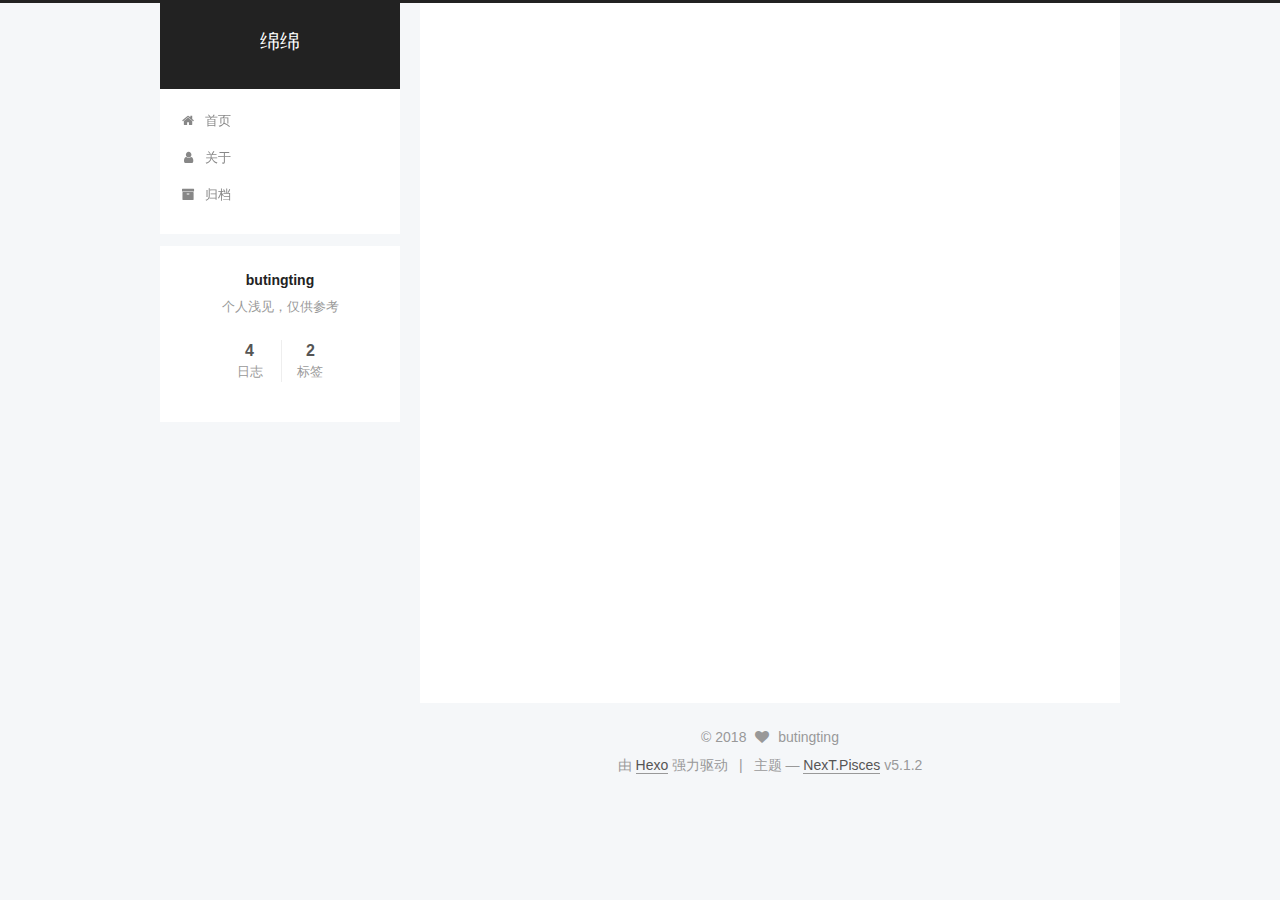
<file: archives/2018/01/index.html>
<!DOCTYPE html>



  


<html class="theme-next pisces use-motion" lang="zh-Hans">
<head>
  <meta charset="UTF-8"/>
<meta http-equiv="X-UA-Compatible" content="IE=edge" />
<meta name="viewport" content="width=device-width, initial-scale=1, maximum-scale=1"/>
<meta name="theme-color" content="#222">









<meta http-equiv="Cache-Control" content="no-transform" />
<meta http-equiv="Cache-Control" content="no-siteapp" />
















  
  
  <link href="/lib/fancybox/source/jquery.fancybox.css?v=2.1.5" rel="stylesheet" type="text/css" />




  
  
  
  

  

  

  

  

  

  






<link href="/lib/font-awesome/css/font-awesome.min.css?v=4.6.2" rel="stylesheet" type="text/css" />

<link href="/css/main.css?v=5.1.2" rel="stylesheet" type="text/css" />


  <meta name="keywords" content="Hexo, NexT" />








  <link rel="shortcut icon" type="image/x-icon" href="/favicon.ico?v=5.1.2" />






<meta name="description" content="个人浅见，仅供参考">
<meta property="og:type" content="website">
<meta property="og:title" content="绵绵">
<meta property="og:url" content="http://yoursite.com/archives/2018/01/index.html">
<meta property="og:site_name" content="绵绵">
<meta property="og:description" content="个人浅见，仅供参考">
<meta property="og:locale" content="zh-Hans">
<meta name="twitter:card" content="summary">
<meta name="twitter:title" content="绵绵">
<meta name="twitter:description" content="个人浅见，仅供参考">



<script type="text/javascript" id="hexo.configurations">
  var NexT = window.NexT || {};
  var CONFIG = {
    root: '/',
    scheme: 'Pisces',
    version: '5.1.2',
    sidebar: {"position":"left","display":"post","offset":12,"offset_float":12,"b2t":false,"scrollpercent":false,"onmobile":false},
    fancybox: true,
    tabs: true,
    motion: {"enable":true,"async":false,"transition":{"post_block":"fadeIn","post_header":"slideDownIn","post_body":"slideDownIn","coll_header":"slideLeftIn"}},
    duoshuo: {
      userId: '0',
      author: '博主'
    },
    algolia: {
      applicationID: '',
      apiKey: '',
      indexName: '',
      hits: {"per_page":10},
      labels: {"input_placeholder":"Search for Posts","hits_empty":"We didn't find any results for the search: ${query}","hits_stats":"${hits} results found in ${time} ms"}
    }
  };
</script>



  <link rel="canonical" href="http://yoursite.com/archives/2018/01/"/>





  <title>归档 | 绵绵</title>
  








</head>

<body itemscope itemtype="http://schema.org/WebPage" lang="zh-Hans">

  
  
    
  

  <div class="container sidebar-position-left page-archive">
    <div class="headband"></div>

    <header id="header" class="header" itemscope itemtype="http://schema.org/WPHeader">
      <div class="header-inner"><div class="site-brand-wrapper">
  <div class="site-meta ">
    

    <div class="custom-logo-site-title">
      <a href="/"  class="brand" rel="start">
        <span class="logo-line-before"><i></i></span>
        <span class="site-title">绵绵</span>
        <span class="logo-line-after"><i></i></span>
      </a>
    </div>
      
        <p class="site-subtitle"></p>
      
  </div>

  <div class="site-nav-toggle">
    <button>
      <span class="btn-bar"></span>
      <span class="btn-bar"></span>
      <span class="btn-bar"></span>
    </button>
  </div>
</div>

<nav class="site-nav">
  

  
    <ul id="menu" class="menu">
      
        
        <li class="menu-item menu-item-首页">
          <a href="/" rel="section">
            
              <i class="menu-item-icon fa fa-fw fa-home"></i> <br />
            
            首页
          </a>
        </li>
      
        
        <li class="menu-item menu-item-关于">
          <a href="/about/" rel="section">
            
              <i class="menu-item-icon fa fa-fw fa-user"></i> <br />
            
            关于
          </a>
        </li>
      
        
        <li class="menu-item menu-item-归档">
          <a href="/archives/" rel="section">
            
              <i class="menu-item-icon fa fa-fw fa-archive"></i> <br />
            
            归档
          </a>
        </li>
      

      
    </ul>
  

  
</nav>



 </div>
    </header>

    <main id="main" class="main">
      <div class="main-inner">
        <div class="content-wrap">
          <div id="content" class="content">
            

  
  
  
  <div class="post-block archive">
    <div id="posts" class="posts-collapse">
      <span class="archive-move-on"></span>

      <span class="archive-page-counter">
        
        
        
          
        
        嗯..! 目前共计 4 篇日志。 继续努力。
      </span>

      

        
        
        

        
          
          <div class="collection-title">
            <h1 class="archive-year" id="archive-year-2018">2018</h1>
          </div>
        
        

        

  <article class="post post-type-normal" itemscope itemtype="http://schema.org/Article">
    <header class="post-header">

      <h2 class="post-title">
        
            <a class="post-title-link" href="/2018/01/09/git原理/" itemprop="url">
              
                <span itemprop="name">git原理</span>
              
            </a>
        
      </h2>

      <div class="post-meta">
        <time class="post-time" itemprop="dateCreated"
              datetime="2018-01-09T18:53:20+08:00"
              content="2018-01-09" >
          01-09
        </time>
      </div>

    </header>
  </article>



      

    </div>
  </div>
  
  
  

  



          </div>
          


          

        </div>
        
          
  
  <div class="sidebar-toggle">
    <div class="sidebar-toggle-line-wrap">
      <span class="sidebar-toggle-line sidebar-toggle-line-first"></span>
      <span class="sidebar-toggle-line sidebar-toggle-line-middle"></span>
      <span class="sidebar-toggle-line sidebar-toggle-line-last"></span>
    </div>
  </div>

  <aside id="sidebar" class="sidebar">
    
    <div class="sidebar-inner">

      

      

      <section class="site-overview sidebar-panel sidebar-panel-active">
        <div class="site-author motion-element" itemprop="author" itemscope itemtype="http://schema.org/Person">
          
            <p class="site-author-name" itemprop="name">butingting</p>
            <p class="site-description motion-element" itemprop="description">个人浅见，仅供参考</p>
        </div>

        <nav class="site-state motion-element">

          
            <div class="site-state-item site-state-posts">
            
              <a href="/archives">
            
                <span class="site-state-item-count">4</span>
                <span class="site-state-item-name">日志</span>
              </a>
            </div>
          

          

          
            
            
            <div class="site-state-item site-state-tags">
              
                <span class="site-state-item-count">2</span>
                <span class="site-state-item-name">标签</span>
              
            </div>
          

        </nav>

        

        <div class="links-of-author motion-element">
          
        </div>

        
        

        
        

        


      </section>

      

      

    </div>
  </aside>


        
      </div>
    </main>

    <footer id="footer" class="footer">
      <div class="footer-inner">
        <div class="copyright" >
  
  &copy; 
  <span itemprop="copyrightYear">2018</span>
  <span class="with-love">
    <i class="fa fa-heart"></i>
  </span>
  <span class="author" itemprop="copyrightHolder">butingting</span>

  
</div>


  <div class="powered-by">由 <a class="theme-link" href="https://hexo.io">Hexo</a> 强力驱动</div>

  <span class="post-meta-divider">|</span>

  <div class="theme-info">主题 &mdash; <a class="theme-link" href="https://github.com/iissnan/hexo-theme-next">NexT.Pisces</a> v5.1.2</div>


        







        
      </div>
    </footer>

    
      <div class="back-to-top">
        <i class="fa fa-arrow-up"></i>
        
      </div>
    

  </div>

  

<script type="text/javascript">
  if (Object.prototype.toString.call(window.Promise) !== '[object Function]') {
    window.Promise = null;
  }
</script>









  












  
  <script type="text/javascript" src="/lib/jquery/index.js?v=2.1.3"></script>

  
  <script type="text/javascript" src="/lib/fastclick/lib/fastclick.min.js?v=1.0.6"></script>

  
  <script type="text/javascript" src="/lib/jquery_lazyload/jquery.lazyload.js?v=1.9.7"></script>

  
  <script type="text/javascript" src="/lib/velocity/velocity.min.js?v=1.2.1"></script>

  
  <script type="text/javascript" src="/lib/velocity/velocity.ui.min.js?v=1.2.1"></script>

  
  <script type="text/javascript" src="/lib/fancybox/source/jquery.fancybox.pack.js?v=2.1.5"></script>


  


  <script type="text/javascript" src="/js/src/utils.js?v=5.1.2"></script>

  <script type="text/javascript" src="/js/src/motion.js?v=5.1.2"></script>



  
  


  <script type="text/javascript" src="/js/src/affix.js?v=5.1.2"></script>

  <script type="text/javascript" src="/js/src/schemes/pisces.js?v=5.1.2"></script>



  <script type="text/javascript" src="/js/src/scrollspy.js?v=5.1.2"></script>
<script type="text/javascript" src="/js/src/post-details.js?v=5.1.2"></script>


  

  


  <script type="text/javascript" src="/js/src/bootstrap.js?v=5.1.2"></script>



  


  

    
      <script id="dsq-count-scr" src="https://buting.disqus.com/count.js" async></script>
    

    

  




	





  










  





  

  

  

  

  

  

</body>
</html>
</file>
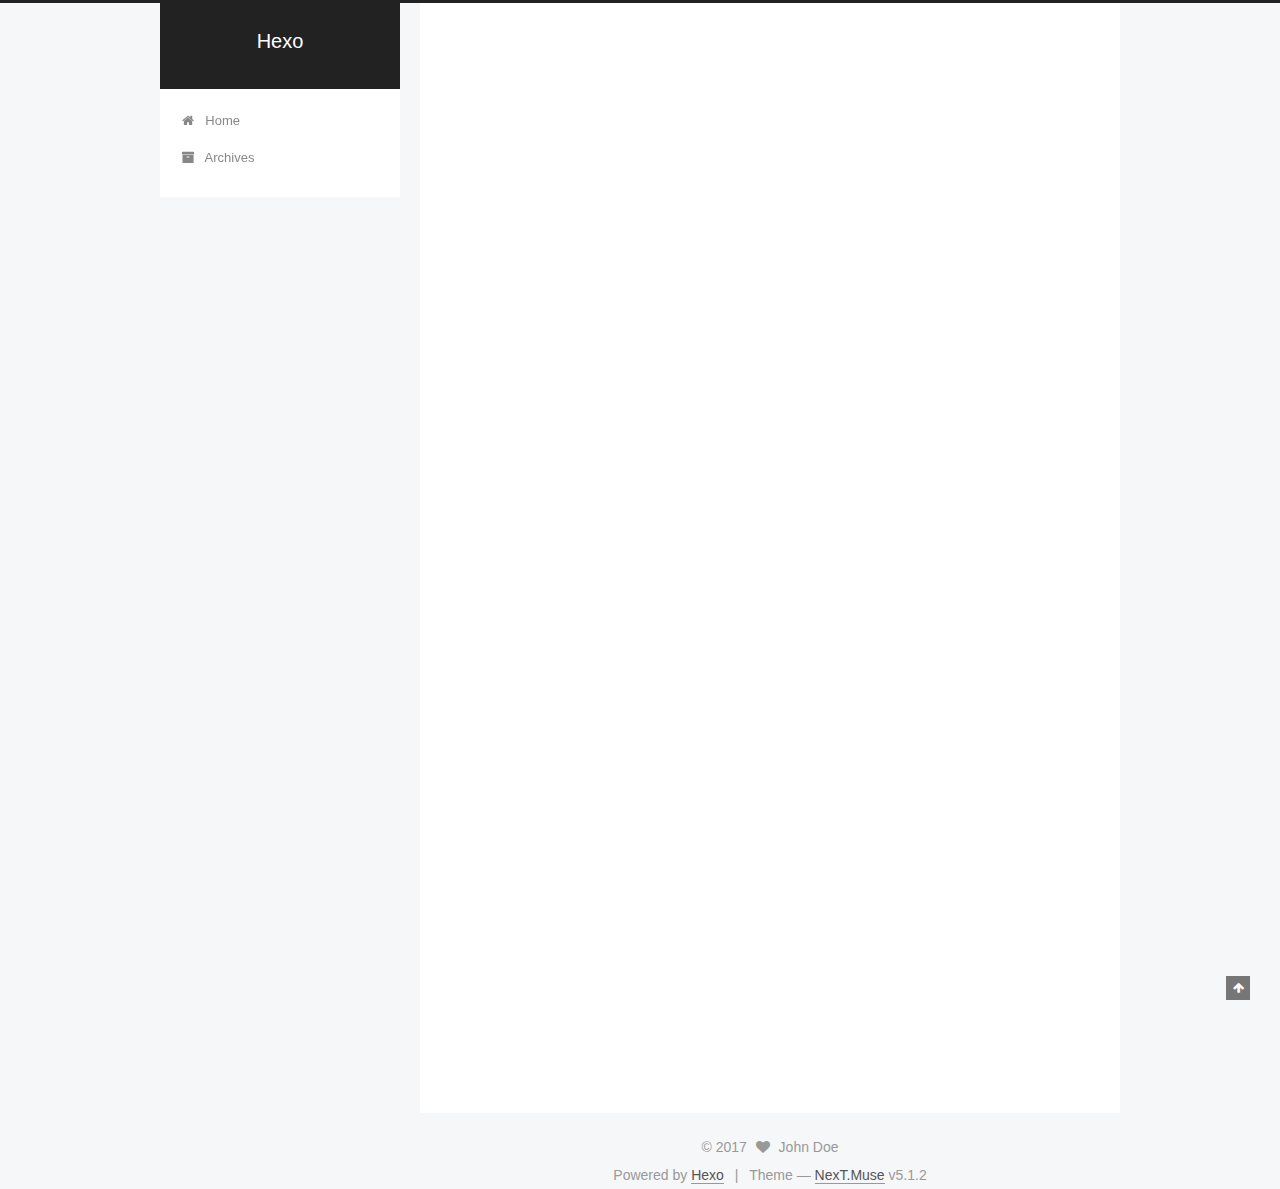
<file: 2017/09/13/hello-world/index.html>
<!DOCTYPE html>



  


<html class="theme-next muse use-motion" lang="">
<head>
  <meta charset="UTF-8"/>
<meta http-equiv="X-UA-Compatible" content="IE=edge" />
<meta name="viewport" content="width=device-width, initial-scale=1, maximum-scale=1"/>
<meta name="theme-color" content="#222">









<meta http-equiv="Cache-Control" content="no-transform" />
<meta http-equiv="Cache-Control" content="no-siteapp" />
















  
  
  <link href="/lib/fancybox/source/jquery.fancybox.css?v=2.1.5" rel="stylesheet" type="text/css" />




  
  
  
  

  
    
    
  

  

  

  

  

  
    
    
    <link href="//fonts.googleapis.com/css?family=Lato:300,300italic,400,400italic,700,700italic&subset=latin,latin-ext" rel="stylesheet" type="text/css">
  






<link href="/lib/font-awesome/css/font-awesome.min.css?v=4.6.2" rel="stylesheet" type="text/css" />

<link href="/css/main.css?v=5.1.2" rel="stylesheet" type="text/css" />


  <meta name="keywords" content="Hexo, NexT" />








  <link rel="shortcut icon" type="image/x-icon" href="/favicon.ico?v=5.1.2" />






<meta name="description" content="Welcome to Hexo! This is your very first post. Check documentation for more info. If you get any problems when using Hexo, you can find the answer in troubleshooting or you can ask me on GitHub. Quick">
<meta property="og:type" content="article">
<meta property="og:title" content="Hello World">
<meta property="og:url" content="http://yoursite.com/2017/09/13/hello-world/index.html">
<meta property="og:site_name" content="Hexo">
<meta property="og:description" content="Welcome to Hexo! This is your very first post. Check documentation for more info. If you get any problems when using Hexo, you can find the answer in troubleshooting or you can ask me on GitHub. Quick">
<meta property="og:updated_time" content="2017-09-13T14:56:51.000Z">
<meta name="twitter:card" content="summary">
<meta name="twitter:title" content="Hello World">
<meta name="twitter:description" content="Welcome to Hexo! This is your very first post. Check documentation for more info. If you get any problems when using Hexo, you can find the answer in troubleshooting or you can ask me on GitHub. Quick">



<script type="text/javascript" id="hexo.configurations">
  var NexT = window.NexT || {};
  var CONFIG = {
    root: '/',
    scheme: 'Muse',
    version: '5.1.2',
    sidebar: {"position":"left","display":"post","offset":12,"offset_float":12,"b2t":false,"scrollpercent":false,"onmobile":false},
    fancybox: true,
    tabs: true,
    motion: {"enable":true,"async":false,"transition":{"post_block":"fadeIn","post_header":"slideDownIn","post_body":"slideDownIn","coll_header":"slideLeftIn"}},
    duoshuo: {
      userId: '0',
      author: 'Author'
    },
    algolia: {
      applicationID: '',
      apiKey: '',
      indexName: '',
      hits: {"per_page":10},
      labels: {"input_placeholder":"Search for Posts","hits_empty":"We didn't find any results for the search: ${query}","hits_stats":"${hits} results found in ${time} ms"}
    }
  };
</script>



  <link rel="canonical" href="http://yoursite.com/2017/09/13/hello-world/"/>





  <title>Hello World | Hexo</title>
  








</head>

<body itemscope itemtype="http://schema.org/WebPage" lang="">

  
  
    
  

  <div class="container sidebar-position-left page-post-detail">
    <div class="headband"></div>

    <header id="header" class="header" itemscope itemtype="http://schema.org/WPHeader">
      <div class="header-inner"><div class="site-brand-wrapper">
  <div class="site-meta ">
    

    <div class="custom-logo-site-title">
      <a href="/"  class="brand" rel="start">
        <span class="logo-line-before"><i></i></span>
        <span class="site-title">Hexo</span>
        <span class="logo-line-after"><i></i></span>
      </a>
    </div>
      
        <p class="site-subtitle"></p>
      
  </div>

  <div class="site-nav-toggle">
    <button>
      <span class="btn-bar"></span>
      <span class="btn-bar"></span>
      <span class="btn-bar"></span>
    </button>
  </div>
</div>

<nav class="site-nav">
  

  
    <ul id="menu" class="menu">
      
        
        <li class="menu-item menu-item-home">
          <a href="/" rel="section">
            
              <i class="menu-item-icon fa fa-fw fa-home"></i> <br />
            
            Home
          </a>
        </li>
      
        
        <li class="menu-item menu-item-archives">
          <a href="/archives/" rel="section">
            
              <i class="menu-item-icon fa fa-fw fa-archive"></i> <br />
            
            Archives
          </a>
        </li>
      

      
    </ul>
  

  
</nav>



 </div>
    </header>

    <main id="main" class="main">
      <div class="main-inner">
        <div class="content-wrap">
          <div id="content" class="content">
            

  <div id="posts" class="posts-expand">
    

  

  
  
  

  <article class="post post-type-normal" itemscope itemtype="http://schema.org/Article">
  
  
  
  <div class="post-block">
    <link itemprop="mainEntityOfPage" href="http://yoursite.com/2017/09/13/hello-world/">

    <span hidden itemprop="author" itemscope itemtype="http://schema.org/Person">
      <meta itemprop="name" content="John Doe">
      <meta itemprop="description" content="">
      <meta itemprop="image" content="/images/avatar.gif">
    </span>

    <span hidden itemprop="publisher" itemscope itemtype="http://schema.org/Organization">
      <meta itemprop="name" content="Hexo">
    </span>

    
      <header class="post-header">

        
        
          <h1 class="post-title" itemprop="name headline">Hello World</h1>
        

        <div class="post-meta">
          <span class="post-time">
            
              <span class="post-meta-item-icon">
                <i class="fa fa-calendar-o"></i>
              </span>
              
                <span class="post-meta-item-text">Posted on</span>
              
              <time title="Post created" itemprop="dateCreated datePublished" datetime="2017-09-13T22:56:51+08:00">
                2017-09-13
              </time>
            

            

            
          </span>

          

          
            
          

          
          

          

          

          

        </div>
      </header>
    

    
    
    
    <div class="post-body" itemprop="articleBody">

      
      

      
        <p>Welcome to <a href="https://hexo.io/" target="_blank" rel="external">Hexo</a>! This is your very first post. Check <a href="https://hexo.io/docs/" target="_blank" rel="external">documentation</a> for more info. If you get any problems when using Hexo, you can find the answer in <a href="https://hexo.io/docs/troubleshooting.html" target="_blank" rel="external">troubleshooting</a> or you can ask me on <a href="https://github.com/hexojs/hexo/issues" target="_blank" rel="external">GitHub</a>.</p>
<h2 id="Quick-Start"><a href="#Quick-Start" class="headerlink" title="Quick Start"></a>Quick Start</h2><h3 id="Create-a-new-post"><a href="#Create-a-new-post" class="headerlink" title="Create a new post"></a>Create a new post</h3><figure class="highlight bash"><table><tr><td class="gutter"><pre><div class="line">1</div></pre></td><td class="code"><pre><div class="line">$ hexo new <span class="string">"My New Post"</span></div></pre></td></tr></table></figure>
<p>More info: <a href="https://hexo.io/docs/writing.html" target="_blank" rel="external">Writing</a></p>
<h3 id="Run-server"><a href="#Run-server" class="headerlink" title="Run server"></a>Run server</h3><figure class="highlight bash"><table><tr><td class="gutter"><pre><div class="line">1</div></pre></td><td class="code"><pre><div class="line">$ hexo server</div></pre></td></tr></table></figure>
<p>More info: <a href="https://hexo.io/docs/server.html" target="_blank" rel="external">Server</a></p>
<h3 id="Generate-static-files"><a href="#Generate-static-files" class="headerlink" title="Generate static files"></a>Generate static files</h3><figure class="highlight bash"><table><tr><td class="gutter"><pre><div class="line">1</div></pre></td><td class="code"><pre><div class="line">$ hexo generate</div></pre></td></tr></table></figure>
<p>More info: <a href="https://hexo.io/docs/generating.html" target="_blank" rel="external">Generating</a></p>
<h3 id="Deploy-to-remote-sites"><a href="#Deploy-to-remote-sites" class="headerlink" title="Deploy to remote sites"></a>Deploy to remote sites</h3><figure class="highlight bash"><table><tr><td class="gutter"><pre><div class="line">1</div></pre></td><td class="code"><pre><div class="line">$ hexo deploy</div></pre></td></tr></table></figure>
<p>More info: <a href="https://hexo.io/docs/deployment.html" target="_blank" rel="external">Deployment</a></p>

      
    </div>
    
    
    

    

    

    

    <footer class="post-footer">
      

      
      
      

      

      
      
    </footer>
  </div>
  
  
  
  </article>



    <div class="post-spread">
      
    </div>
  </div>


          </div>
          


          
  <div class="comments" id="comments">
    
  </div>


        </div>
        
          
  
  <div class="sidebar-toggle">
    <div class="sidebar-toggle-line-wrap">
      <span class="sidebar-toggle-line sidebar-toggle-line-first"></span>
      <span class="sidebar-toggle-line sidebar-toggle-line-middle"></span>
      <span class="sidebar-toggle-line sidebar-toggle-line-last"></span>
    </div>
  </div>

  <aside id="sidebar" class="sidebar">
    
    <div class="sidebar-inner">

      

      
        <ul class="sidebar-nav motion-element">
          <li class="sidebar-nav-toc sidebar-nav-active" data-target="post-toc-wrap" >
            Table of Contents
          </li>
          <li class="sidebar-nav-overview" data-target="site-overview">
            Overview
          </li>
        </ul>
      

      <section class="site-overview sidebar-panel">
        <div class="site-author motion-element" itemprop="author" itemscope itemtype="http://schema.org/Person">
          
            <p class="site-author-name" itemprop="name">John Doe</p>
            <p class="site-description motion-element" itemprop="description"></p>
        </div>

        <nav class="site-state motion-element">

          
            <div class="site-state-item site-state-posts">
            
              <a href="/archives/">
            
                <span class="site-state-item-count">1</span>
                <span class="site-state-item-name">posts</span>
              </a>
            </div>
          

          

          

        </nav>

        

        <div class="links-of-author motion-element">
          
        </div>

        
        

        
        

        


      </section>

      
      <!--noindex-->
        <section class="post-toc-wrap motion-element sidebar-panel sidebar-panel-active">
          <div class="post-toc">

            
              
            

            
              <div class="post-toc-content"><ol class="nav"><li class="nav-item nav-level-2"><a class="nav-link" href="#Quick-Start"><span class="nav-number">1.</span> <span class="nav-text">Quick Start</span></a><ol class="nav-child"><li class="nav-item nav-level-3"><a class="nav-link" href="#Create-a-new-post"><span class="nav-number">1.1.</span> <span class="nav-text">Create a new post</span></a></li><li class="nav-item nav-level-3"><a class="nav-link" href="#Run-server"><span class="nav-number">1.2.</span> <span class="nav-text">Run server</span></a></li><li class="nav-item nav-level-3"><a class="nav-link" href="#Generate-static-files"><span class="nav-number">1.3.</span> <span class="nav-text">Generate static files</span></a></li><li class="nav-item nav-level-3"><a class="nav-link" href="#Deploy-to-remote-sites"><span class="nav-number">1.4.</span> <span class="nav-text">Deploy to remote sites</span></a></li></ol></li></ol></div>
            

          </div>
        </section>
      <!--/noindex-->
      

      

    </div>
  </aside>


        
      </div>
    </main>

    <footer id="footer" class="footer">
      <div class="footer-inner">
        <div class="copyright" >
  
  &copy; 
  <span itemprop="copyrightYear">2017</span>
  <span class="with-love">
    <i class="fa fa-heart"></i>
  </span>
  <span class="author" itemprop="copyrightHolder">John Doe</span>

  
</div>


  <div class="powered-by">Powered by <a class="theme-link" href="https://hexo.io">Hexo</a></div>

  <span class="post-meta-divider">|</span>

  <div class="theme-info">Theme &mdash; <a class="theme-link" href="https://github.com/iissnan/hexo-theme-next">NexT.Muse</a> v5.1.2</div>


        







        
      </div>
    </footer>

    
      <div class="back-to-top">
        <i class="fa fa-arrow-up"></i>
        
      </div>
    

  </div>

  

<script type="text/javascript">
  if (Object.prototype.toString.call(window.Promise) !== '[object Function]') {
    window.Promise = null;
  }
</script>









  












  
  <script type="text/javascript" src="/lib/jquery/index.js?v=2.1.3"></script>

  
  <script type="text/javascript" src="/lib/fastclick/lib/fastclick.min.js?v=1.0.6"></script>

  
  <script type="text/javascript" src="/lib/jquery_lazyload/jquery.lazyload.js?v=1.9.7"></script>

  
  <script type="text/javascript" src="/lib/velocity/velocity.min.js?v=1.2.1"></script>

  
  <script type="text/javascript" src="/lib/velocity/velocity.ui.min.js?v=1.2.1"></script>

  
  <script type="text/javascript" src="/lib/fancybox/source/jquery.fancybox.pack.js?v=2.1.5"></script>


  


  <script type="text/javascript" src="/js/src/utils.js?v=5.1.2"></script>

  <script type="text/javascript" src="/js/src/motion.js?v=5.1.2"></script>



  
  

  <script type="text/javascript" src="/js/src/scrollspy.js?v=5.1.2"></script>
<script type="text/javascript" src="/js/src/post-details.js?v=5.1.2"></script>


  
  <script type="text/javascript" src="/js/src/scrollspy.js?v=5.1.2"></script>
<script type="text/javascript" src="/js/src/post-details.js?v=5.1.2"></script>



  


  <script type="text/javascript" src="/js/src/bootstrap.js?v=5.1.2"></script>



  


  




	





  





  








  





  

  

  

  

  

  

</body>
</html>
</file>
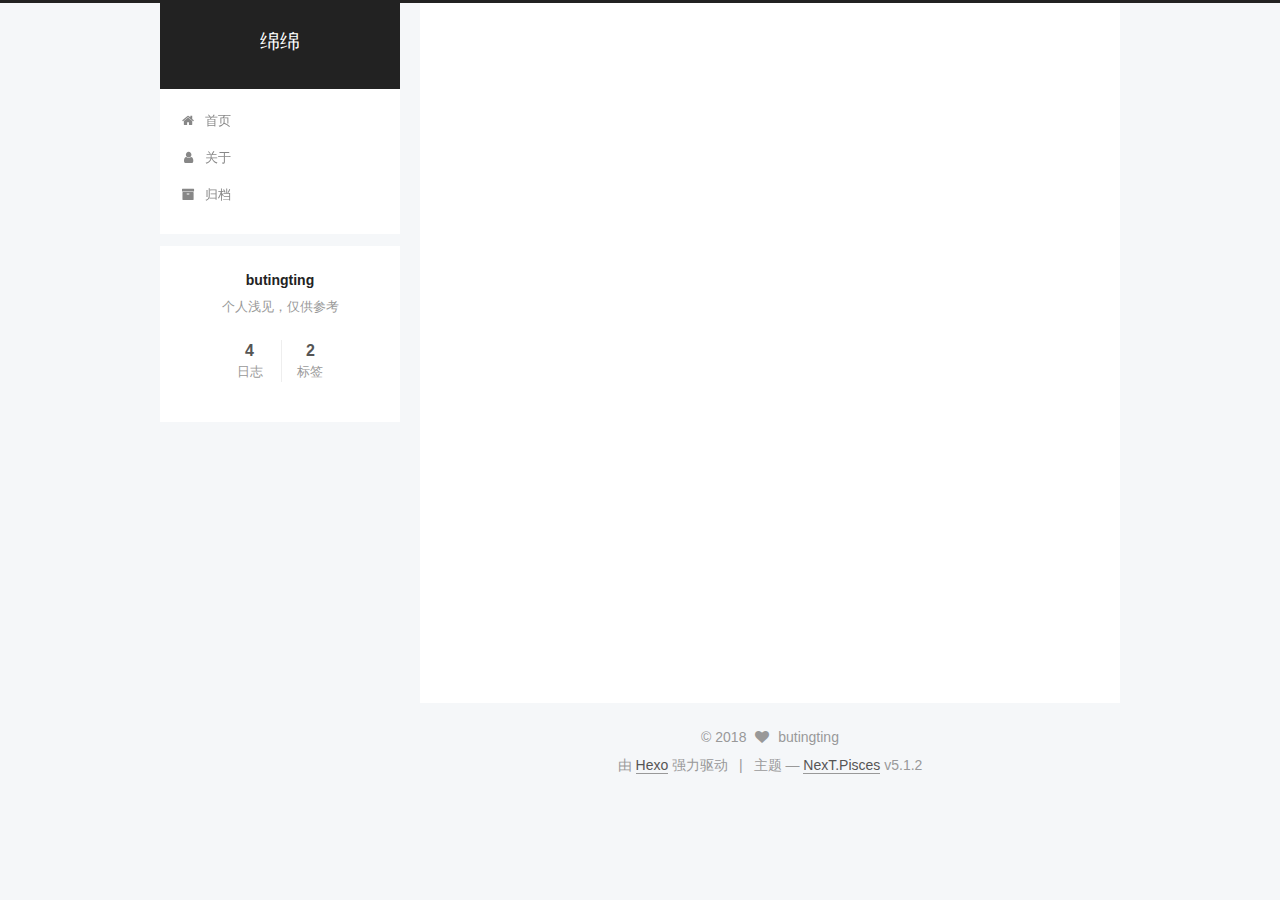
<file: 2017/09/14/index/index.html>
<!DOCTYPE html>



  


<html class="theme-next pisces use-motion" lang="zh-Hans">
<head>
  <meta charset="UTF-8"/>
<meta http-equiv="X-UA-Compatible" content="IE=edge" />
<meta name="viewport" content="width=device-width, initial-scale=1, maximum-scale=1"/>
<meta name="theme-color" content="#222">









<meta http-equiv="Cache-Control" content="no-transform" />
<meta http-equiv="Cache-Control" content="no-siteapp" />
















  
  
  <link href="/lib/fancybox/source/jquery.fancybox.css?v=2.1.5" rel="stylesheet" type="text/css" />




  
  
  
  

  

  

  

  

  

  






<link href="/lib/font-awesome/css/font-awesome.min.css?v=4.6.2" rel="stylesheet" type="text/css" />

<link href="/css/main.css?v=5.1.2" rel="stylesheet" type="text/css" />


  <meta name="keywords" content="Hexo, NexT" />








  <link rel="shortcut icon" type="image/x-icon" href="/favicon.ico?v=5.1.2" />






<meta name="description" content="个人浅见，仅供参考">
<meta property="og:type" content="article">
<meta property="og:title" content="welcome">
<meta property="og:url" content="http://yoursite.com/2017/09/14/index/index.html">
<meta property="og:site_name" content="绵绵">
<meta property="og:description" content="个人浅见，仅供参考">
<meta property="og:locale" content="zh-Hans">
<meta property="og:updated_time" content="2017-09-15T03:52:29.000Z">
<meta name="twitter:card" content="summary">
<meta name="twitter:title" content="welcome">
<meta name="twitter:description" content="个人浅见，仅供参考">



<script type="text/javascript" id="hexo.configurations">
  var NexT = window.NexT || {};
  var CONFIG = {
    root: '/',
    scheme: 'Pisces',
    version: '5.1.2',
    sidebar: {"position":"left","display":"post","offset":12,"offset_float":12,"b2t":false,"scrollpercent":false,"onmobile":false},
    fancybox: true,
    tabs: true,
    motion: {"enable":true,"async":false,"transition":{"post_block":"fadeIn","post_header":"slideDownIn","post_body":"slideDownIn","coll_header":"slideLeftIn"}},
    duoshuo: {
      userId: '0',
      author: '博主'
    },
    algolia: {
      applicationID: '',
      apiKey: '',
      indexName: '',
      hits: {"per_page":10},
      labels: {"input_placeholder":"Search for Posts","hits_empty":"We didn't find any results for the search: ${query}","hits_stats":"${hits} results found in ${time} ms"}
    }
  };
</script>



  <link rel="canonical" href="http://yoursite.com/2017/09/14/index/"/>





  <title>welcome | 绵绵</title>
  








</head>

<body itemscope itemtype="http://schema.org/WebPage" lang="zh-Hans">

  
  
    
  

  <div class="container sidebar-position-left page-post-detail">
    <div class="headband"></div>

    <header id="header" class="header" itemscope itemtype="http://schema.org/WPHeader">
      <div class="header-inner"><div class="site-brand-wrapper">
  <div class="site-meta ">
    

    <div class="custom-logo-site-title">
      <a href="/"  class="brand" rel="start">
        <span class="logo-line-before"><i></i></span>
        <span class="site-title">绵绵</span>
        <span class="logo-line-after"><i></i></span>
      </a>
    </div>
      
        <p class="site-subtitle"></p>
      
  </div>

  <div class="site-nav-toggle">
    <button>
      <span class="btn-bar"></span>
      <span class="btn-bar"></span>
      <span class="btn-bar"></span>
    </button>
  </div>
</div>

<nav class="site-nav">
  

  
    <ul id="menu" class="menu">
      
        
        <li class="menu-item menu-item-首页">
          <a href="/" rel="section">
            
              <i class="menu-item-icon fa fa-fw fa-home"></i> <br />
            
            首页
          </a>
        </li>
      
        
        <li class="menu-item menu-item-关于">
          <a href="/about/" rel="section">
            
              <i class="menu-item-icon fa fa-fw fa-user"></i> <br />
            
            关于
          </a>
        </li>
      
        
        <li class="menu-item menu-item-归档">
          <a href="/archives/" rel="section">
            
              <i class="menu-item-icon fa fa-fw fa-archive"></i> <br />
            
            归档
          </a>
        </li>
      

      
    </ul>
  

  
</nav>



 </div>
    </header>

    <main id="main" class="main">
      <div class="main-inner">
        <div class="content-wrap">
          <div id="content" class="content">
            

  <div id="posts" class="posts-expand">
    

  

  
  
  

  <article class="post post-type-normal" itemscope itemtype="http://schema.org/Article">
  
  
  
  <div class="post-block">
    <link itemprop="mainEntityOfPage" href="http://yoursite.com/2017/09/14/index/">

    <span hidden itemprop="author" itemscope itemtype="http://schema.org/Person">
      <meta itemprop="name" content="butingting">
      <meta itemprop="description" content="">
      <meta itemprop="image" content="/images/avatar.gif">
    </span>

    <span hidden itemprop="publisher" itemscope itemtype="http://schema.org/Organization">
      <meta itemprop="name" content="绵绵">
    </span>

    
      <header class="post-header">

        
        
          <h1 class="post-title" itemprop="name headline">welcome</h1>
        

        <div class="post-meta">
          <span class="post-time">
            
              <span class="post-meta-item-icon">
                <i class="fa fa-calendar-o"></i>
              </span>
              
                <span class="post-meta-item-text">发表于</span>
              
              <time title="创建于" itemprop="dateCreated datePublished" datetime="2017-09-14T10:52:33+08:00">
                2017-09-14
              </time>
            

            

            
          </span>

          

          
            
              <span class="post-comments-count">
                <span class="post-meta-divider">|</span>
                <span class="post-meta-item-icon">
                  <i class="fa fa-comment-o"></i>
                </span>
                <a href="/2017/09/14/index/#comments" itemprop="discussionUrl">
                  <span class="post-comments-count disqus-comment-count"
                        data-disqus-identifier="2017/09/14/index/" itemprop="commentCount"></span>
                </a>
              </span>
            
          

          
          

          

          

          

        </div>
      </header>
    

    
    
    
    <div class="post-body" itemprop="articleBody">

      
      

      
        
      
    </div>
    
    
    

    

    

    

    <footer class="post-footer">
      

      
      
      

      
        <div class="post-nav">
          <div class="post-nav-next post-nav-item">
            
          </div>

          <span class="post-nav-divider"></span>

          <div class="post-nav-prev post-nav-item">
            
              <a href="/2017/09/15/语言精粹读书笔记/" rel="prev" title="《Javascript语言精粹》读书笔记">
                《Javascript语言精粹》读书笔记 <i class="fa fa-chevron-right"></i>
              </a>
            
          </div>
        </div>
      

      
      
    </footer>
  </div>
  
  
  
  </article>



    <div class="post-spread">
      
    </div>
  </div>


          </div>
          


          
  <div class="comments" id="comments">
    
      <div id="disqus_thread">
        <noscript>
          Please enable JavaScript to view the
          <a href="https://disqus.com/?ref_noscript">comments powered by Disqus.</a>
        </noscript>
      </div>
    
  </div>


        </div>
        
          
  
  <div class="sidebar-toggle">
    <div class="sidebar-toggle-line-wrap">
      <span class="sidebar-toggle-line sidebar-toggle-line-first"></span>
      <span class="sidebar-toggle-line sidebar-toggle-line-middle"></span>
      <span class="sidebar-toggle-line sidebar-toggle-line-last"></span>
    </div>
  </div>

  <aside id="sidebar" class="sidebar">
    
    <div class="sidebar-inner">

      

      

      <section class="site-overview sidebar-panel sidebar-panel-active">
        <div class="site-author motion-element" itemprop="author" itemscope itemtype="http://schema.org/Person">
          
            <p class="site-author-name" itemprop="name">butingting</p>
            <p class="site-description motion-element" itemprop="description">个人浅见，仅供参考</p>
        </div>

        <nav class="site-state motion-element">

          
            <div class="site-state-item site-state-posts">
            
              <a href="/archives">
            
                <span class="site-state-item-count">4</span>
                <span class="site-state-item-name">日志</span>
              </a>
            </div>
          

          

          
            
            
            <div class="site-state-item site-state-tags">
              
                <span class="site-state-item-count">2</span>
                <span class="site-state-item-name">标签</span>
              
            </div>
          

        </nav>

        

        <div class="links-of-author motion-element">
          
        </div>

        
        

        
        

        


      </section>

      

      

    </div>
  </aside>


        
      </div>
    </main>

    <footer id="footer" class="footer">
      <div class="footer-inner">
        <div class="copyright" >
  
  &copy; 
  <span itemprop="copyrightYear">2018</span>
  <span class="with-love">
    <i class="fa fa-heart"></i>
  </span>
  <span class="author" itemprop="copyrightHolder">butingting</span>

  
</div>


  <div class="powered-by">由 <a class="theme-link" href="https://hexo.io">Hexo</a> 强力驱动</div>

  <span class="post-meta-divider">|</span>

  <div class="theme-info">主题 &mdash; <a class="theme-link" href="https://github.com/iissnan/hexo-theme-next">NexT.Pisces</a> v5.1.2</div>


        







        
      </div>
    </footer>

    
      <div class="back-to-top">
        <i class="fa fa-arrow-up"></i>
        
      </div>
    

  </div>

  

<script type="text/javascript">
  if (Object.prototype.toString.call(window.Promise) !== '[object Function]') {
    window.Promise = null;
  }
</script>









  












  
  <script type="text/javascript" src="/lib/jquery/index.js?v=2.1.3"></script>

  
  <script type="text/javascript" src="/lib/fastclick/lib/fastclick.min.js?v=1.0.6"></script>

  
  <script type="text/javascript" src="/lib/jquery_lazyload/jquery.lazyload.js?v=1.9.7"></script>

  
  <script type="text/javascript" src="/lib/velocity/velocity.min.js?v=1.2.1"></script>

  
  <script type="text/javascript" src="/lib/velocity/velocity.ui.min.js?v=1.2.1"></script>

  
  <script type="text/javascript" src="/lib/fancybox/source/jquery.fancybox.pack.js?v=2.1.5"></script>


  


  <script type="text/javascript" src="/js/src/utils.js?v=5.1.2"></script>

  <script type="text/javascript" src="/js/src/motion.js?v=5.1.2"></script>



  
  


  <script type="text/javascript" src="/js/src/affix.js?v=5.1.2"></script>

  <script type="text/javascript" src="/js/src/schemes/pisces.js?v=5.1.2"></script>



  <script type="text/javascript" src="/js/src/scrollspy.js?v=5.1.2"></script>
<script type="text/javascript" src="/js/src/post-details.js?v=5.1.2"></script>


  
  <script type="text/javascript" src="/js/src/scrollspy.js?v=5.1.2"></script>
<script type="text/javascript" src="/js/src/post-details.js?v=5.1.2"></script>



  


  <script type="text/javascript" src="/js/src/bootstrap.js?v=5.1.2"></script>



  


  

    
      <script id="dsq-count-scr" src="https://buting.disqus.com/count.js" async></script>
    

    
      <script type="text/javascript">
        var disqus_config = function () {
          this.page.url = 'http://yoursite.com/2017/09/14/index/';
          this.page.identifier = '2017/09/14/index/';
          this.page.title = 'welcome';
        };
        var d = document, s = d.createElement('script');
        s.src = 'https://buting.disqus.com/embed.js';
        s.setAttribute('data-timestamp', '' + +new Date());
        (d.head || d.body).appendChild(s);
      </script>
    

  




	





  










  





  

  

  

  

  

  

</body>
</html>
</file>
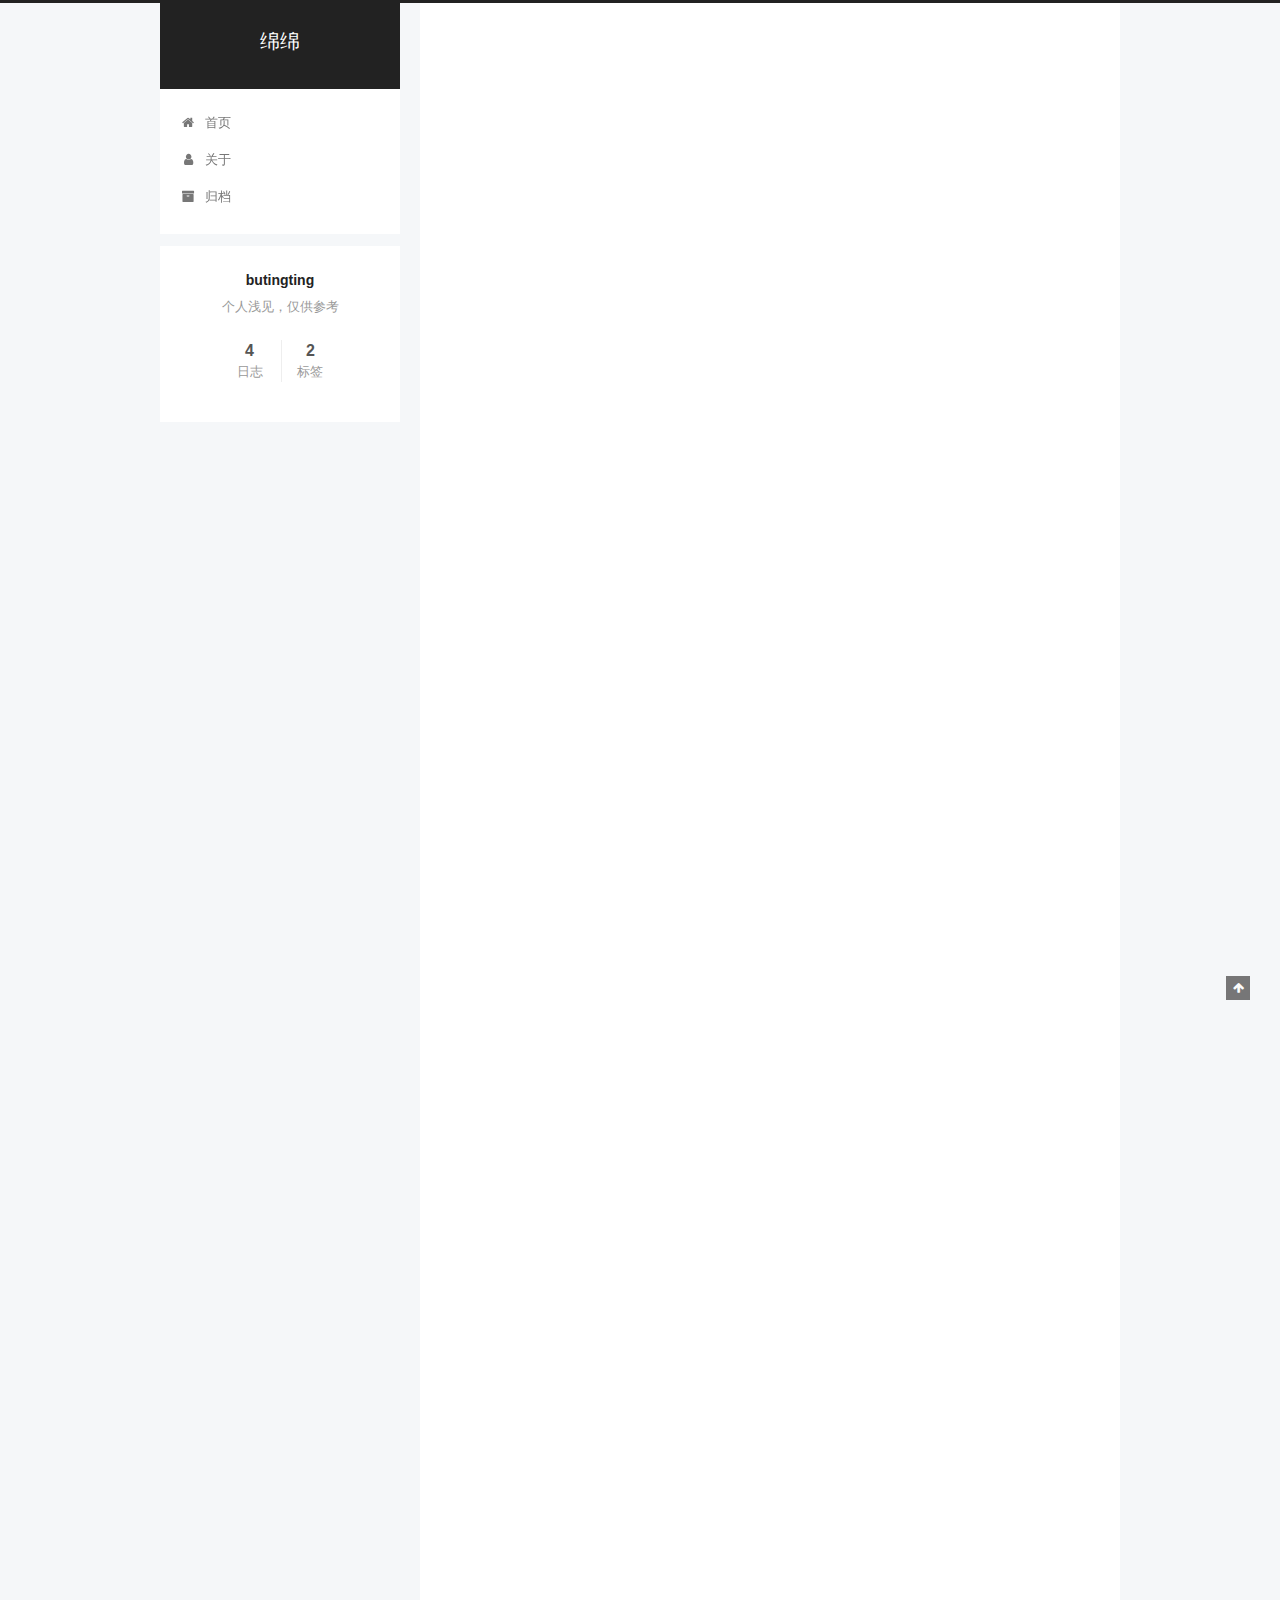
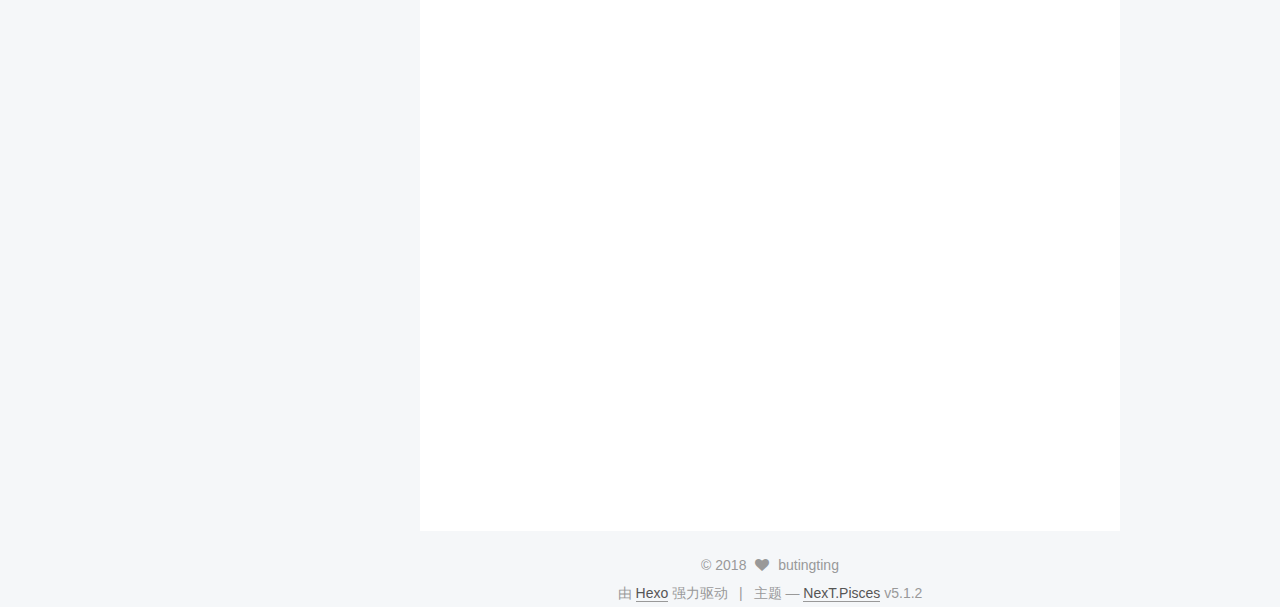
<file: 2017/09/15/语言精粹读书笔记/index.html>
<!DOCTYPE html>



  


<html class="theme-next pisces use-motion" lang="zh-Hans">
<head>
  <meta charset="UTF-8"/>
<meta http-equiv="X-UA-Compatible" content="IE=edge" />
<meta name="viewport" content="width=device-width, initial-scale=1, maximum-scale=1"/>
<meta name="theme-color" content="#222">









<meta http-equiv="Cache-Control" content="no-transform" />
<meta http-equiv="Cache-Control" content="no-siteapp" />
















  
  
  <link href="/lib/fancybox/source/jquery.fancybox.css?v=2.1.5" rel="stylesheet" type="text/css" />




  
  
  
  

  

  

  

  

  

  






<link href="/lib/font-awesome/css/font-awesome.min.css?v=4.6.2" rel="stylesheet" type="text/css" />

<link href="/css/main.css?v=5.1.2" rel="stylesheet" type="text/css" />


  <meta name="keywords" content="读书笔记," />








  <link rel="shortcut icon" type="image/x-icon" href="/favicon.ico?v=5.1.2" />






<meta name="description" content="读“语言精粹”的时候，并没有关注书中图相关的阐述说明，推荐仔细阅读后半部分对于原型链，闭包的一些讲解，很清楚明了，有种恍然大悟的感觉推荐指数： 4星">
<meta name="keywords" content="读书笔记">
<meta property="og:type" content="article">
<meta property="og:title" content="《Javascript语言精粹》读书笔记">
<meta property="og:url" content="http://yoursite.com/2017/09/15/语言精粹读书笔记/index.html">
<meta property="og:site_name" content="绵绵">
<meta property="og:description" content="读“语言精粹”的时候，并没有关注书中图相关的阐述说明，推荐仔细阅读后半部分对于原型链，闭包的一些讲解，很清楚明了，有种恍然大悟的感觉推荐指数： 4星">
<meta property="og:locale" content="zh-Hans">
<meta property="og:image" content="http://yoursite.com/2017/09/15/语言精粹读书笔记/readbook.png">
<meta property="og:updated_time" content="2017-09-15T03:39:50.000Z">
<meta name="twitter:card" content="summary">
<meta name="twitter:title" content="《Javascript语言精粹》读书笔记">
<meta name="twitter:description" content="读“语言精粹”的时候，并没有关注书中图相关的阐述说明，推荐仔细阅读后半部分对于原型链，闭包的一些讲解，很清楚明了，有种恍然大悟的感觉推荐指数： 4星">
<meta name="twitter:image" content="http://yoursite.com/2017/09/15/语言精粹读书笔记/readbook.png">



<script type="text/javascript" id="hexo.configurations">
  var NexT = window.NexT || {};
  var CONFIG = {
    root: '/',
    scheme: 'Pisces',
    version: '5.1.2',
    sidebar: {"position":"left","display":"post","offset":12,"offset_float":12,"b2t":false,"scrollpercent":false,"onmobile":false},
    fancybox: true,
    tabs: true,
    motion: {"enable":true,"async":false,"transition":{"post_block":"fadeIn","post_header":"slideDownIn","post_body":"slideDownIn","coll_header":"slideLeftIn"}},
    duoshuo: {
      userId: '0',
      author: '博主'
    },
    algolia: {
      applicationID: '',
      apiKey: '',
      indexName: '',
      hits: {"per_page":10},
      labels: {"input_placeholder":"Search for Posts","hits_empty":"We didn't find any results for the search: ${query}","hits_stats":"${hits} results found in ${time} ms"}
    }
  };
</script>



  <link rel="canonical" href="http://yoursite.com/2017/09/15/语言精粹读书笔记/"/>





  <title>《Javascript语言精粹》读书笔记 | 绵绵</title>
  








</head>

<body itemscope itemtype="http://schema.org/WebPage" lang="zh-Hans">

  
  
    
  

  <div class="container sidebar-position-left page-post-detail">
    <div class="headband"></div>

    <header id="header" class="header" itemscope itemtype="http://schema.org/WPHeader">
      <div class="header-inner"><div class="site-brand-wrapper">
  <div class="site-meta ">
    

    <div class="custom-logo-site-title">
      <a href="/"  class="brand" rel="start">
        <span class="logo-line-before"><i></i></span>
        <span class="site-title">绵绵</span>
        <span class="logo-line-after"><i></i></span>
      </a>
    </div>
      
        <p class="site-subtitle"></p>
      
  </div>

  <div class="site-nav-toggle">
    <button>
      <span class="btn-bar"></span>
      <span class="btn-bar"></span>
      <span class="btn-bar"></span>
    </button>
  </div>
</div>

<nav class="site-nav">
  

  
    <ul id="menu" class="menu">
      
        
        <li class="menu-item menu-item-首页">
          <a href="/" rel="section">
            
              <i class="menu-item-icon fa fa-fw fa-home"></i> <br />
            
            首页
          </a>
        </li>
      
        
        <li class="menu-item menu-item-关于">
          <a href="/about/" rel="section">
            
              <i class="menu-item-icon fa fa-fw fa-user"></i> <br />
            
            关于
          </a>
        </li>
      
        
        <li class="menu-item menu-item-归档">
          <a href="/archives/" rel="section">
            
              <i class="menu-item-icon fa fa-fw fa-archive"></i> <br />
            
            归档
          </a>
        </li>
      

      
    </ul>
  

  
</nav>



 </div>
    </header>

    <main id="main" class="main">
      <div class="main-inner">
        <div class="content-wrap">
          <div id="content" class="content">
            

  <div id="posts" class="posts-expand">
    

  

  
  
  

  <article class="post post-type-normal" itemscope itemtype="http://schema.org/Article">
  
  
  
  <div class="post-block">
    <link itemprop="mainEntityOfPage" href="http://yoursite.com/2017/09/15/语言精粹读书笔记/">

    <span hidden itemprop="author" itemscope itemtype="http://schema.org/Person">
      <meta itemprop="name" content="butingting">
      <meta itemprop="description" content="">
      <meta itemprop="image" content="/images/avatar.gif">
    </span>

    <span hidden itemprop="publisher" itemscope itemtype="http://schema.org/Organization">
      <meta itemprop="name" content="绵绵">
    </span>

    
      <header class="post-header">

        
        
          <h1 class="post-title" itemprop="name headline">《Javascript语言精粹》读书笔记</h1>
        

        <div class="post-meta">
          <span class="post-time">
            
              <span class="post-meta-item-icon">
                <i class="fa fa-calendar-o"></i>
              </span>
              
                <span class="post-meta-item-text">发表于</span>
              
              <time title="创建于" itemprop="dateCreated datePublished" datetime="2017-09-15T11:33:42+08:00">
                2017-09-15
              </time>
            

            

            
          </span>

          

          
            
              <span class="post-comments-count">
                <span class="post-meta-divider">|</span>
                <span class="post-meta-item-icon">
                  <i class="fa fa-comment-o"></i>
                </span>
                <a href="/2017/09/15/语言精粹读书笔记/#comments" itemprop="discussionUrl">
                  <span class="post-comments-count disqus-comment-count"
                        data-disqus-identifier="2017/09/15/语言精粹读书笔记/" itemprop="commentCount"></span>
                </a>
              </span>
            
          

          
          

          

          

          

        </div>
      </header>
    

    
    
    
    <div class="post-body" itemprop="articleBody">

      
      

      
        <p>读“语言精粹”的时候，并没有关注书中图相关的阐述说明，推荐仔细阅读后半部分对于原型链，闭包的一些讲解，很清楚明了，有种恍然大悟的感觉<br>推荐指数： 4星<br><img src="/2017/09/15/语言精粹读书笔记/readbook.png" alt="思维导图"></p>

      
    </div>
    
    
    

    

    

    

    <footer class="post-footer">
      
        <div class="post-tags">
          
            <a href="/tags/读书笔记/" rel="tag"># 读书笔记</a>
          
        </div>
      

      
      
      

      
        <div class="post-nav">
          <div class="post-nav-next post-nav-item">
            
              <a href="/2017/09/14/index/" rel="next" title="welcome">
                <i class="fa fa-chevron-left"></i> welcome
              </a>
            
          </div>

          <span class="post-nav-divider"></span>

          <div class="post-nav-prev post-nav-item">
            
              <a href="/2017/09/18/移动端适配/" rel="prev" title="移动端适配">
                移动端适配 <i class="fa fa-chevron-right"></i>
              </a>
            
          </div>
        </div>
      

      
      
    </footer>
  </div>
  
  
  
  </article>



    <div class="post-spread">
      
    </div>
  </div>


          </div>
          


          
  <div class="comments" id="comments">
    
      <div id="disqus_thread">
        <noscript>
          Please enable JavaScript to view the
          <a href="https://disqus.com/?ref_noscript">comments powered by Disqus.</a>
        </noscript>
      </div>
    
  </div>


        </div>
        
          
  
  <div class="sidebar-toggle">
    <div class="sidebar-toggle-line-wrap">
      <span class="sidebar-toggle-line sidebar-toggle-line-first"></span>
      <span class="sidebar-toggle-line sidebar-toggle-line-middle"></span>
      <span class="sidebar-toggle-line sidebar-toggle-line-last"></span>
    </div>
  </div>

  <aside id="sidebar" class="sidebar">
    
    <div class="sidebar-inner">

      

      

      <section class="site-overview sidebar-panel sidebar-panel-active">
        <div class="site-author motion-element" itemprop="author" itemscope itemtype="http://schema.org/Person">
          
            <p class="site-author-name" itemprop="name">butingting</p>
            <p class="site-description motion-element" itemprop="description">个人浅见，仅供参考</p>
        </div>

        <nav class="site-state motion-element">

          
            <div class="site-state-item site-state-posts">
            
              <a href="/archives">
            
                <span class="site-state-item-count">4</span>
                <span class="site-state-item-name">日志</span>
              </a>
            </div>
          

          

          
            
            
            <div class="site-state-item site-state-tags">
              
                <span class="site-state-item-count">2</span>
                <span class="site-state-item-name">标签</span>
              
            </div>
          

        </nav>

        

        <div class="links-of-author motion-element">
          
        </div>

        
        

        
        

        


      </section>

      

      

    </div>
  </aside>


        
      </div>
    </main>

    <footer id="footer" class="footer">
      <div class="footer-inner">
        <div class="copyright" >
  
  &copy; 
  <span itemprop="copyrightYear">2018</span>
  <span class="with-love">
    <i class="fa fa-heart"></i>
  </span>
  <span class="author" itemprop="copyrightHolder">butingting</span>

  
</div>


  <div class="powered-by">由 <a class="theme-link" href="https://hexo.io">Hexo</a> 强力驱动</div>

  <span class="post-meta-divider">|</span>

  <div class="theme-info">主题 &mdash; <a class="theme-link" href="https://github.com/iissnan/hexo-theme-next">NexT.Pisces</a> v5.1.2</div>


        







        
      </div>
    </footer>

    
      <div class="back-to-top">
        <i class="fa fa-arrow-up"></i>
        
      </div>
    

  </div>

  

<script type="text/javascript">
  if (Object.prototype.toString.call(window.Promise) !== '[object Function]') {
    window.Promise = null;
  }
</script>









  












  
  <script type="text/javascript" src="/lib/jquery/index.js?v=2.1.3"></script>

  
  <script type="text/javascript" src="/lib/fastclick/lib/fastclick.min.js?v=1.0.6"></script>

  
  <script type="text/javascript" src="/lib/jquery_lazyload/jquery.lazyload.js?v=1.9.7"></script>

  
  <script type="text/javascript" src="/lib/velocity/velocity.min.js?v=1.2.1"></script>

  
  <script type="text/javascript" src="/lib/velocity/velocity.ui.min.js?v=1.2.1"></script>

  
  <script type="text/javascript" src="/lib/fancybox/source/jquery.fancybox.pack.js?v=2.1.5"></script>


  


  <script type="text/javascript" src="/js/src/utils.js?v=5.1.2"></script>

  <script type="text/javascript" src="/js/src/motion.js?v=5.1.2"></script>



  
  


  <script type="text/javascript" src="/js/src/affix.js?v=5.1.2"></script>

  <script type="text/javascript" src="/js/src/schemes/pisces.js?v=5.1.2"></script>



  <script type="text/javascript" src="/js/src/scrollspy.js?v=5.1.2"></script>
<script type="text/javascript" src="/js/src/post-details.js?v=5.1.2"></script>


  
  <script type="text/javascript" src="/js/src/scrollspy.js?v=5.1.2"></script>
<script type="text/javascript" src="/js/src/post-details.js?v=5.1.2"></script>



  


  <script type="text/javascript" src="/js/src/bootstrap.js?v=5.1.2"></script>



  


  

    
      <script id="dsq-count-scr" src="https://buting.disqus.com/count.js" async></script>
    

    
      <script type="text/javascript">
        var disqus_config = function () {
          this.page.url = 'http://yoursite.com/2017/09/15/语言精粹读书笔记/';
          this.page.identifier = '2017/09/15/语言精粹读书笔记/';
          this.page.title = '《Javascript语言精粹》读书笔记';
        };
        var d = document, s = d.createElement('script');
        s.src = 'https://buting.disqus.com/embed.js';
        s.setAttribute('data-timestamp', '' + +new Date());
        (d.head || d.body).appendChild(s);
      </script>
    

  




	





  










  





  

  

  

  

  

  

</body>
</html>
</file>
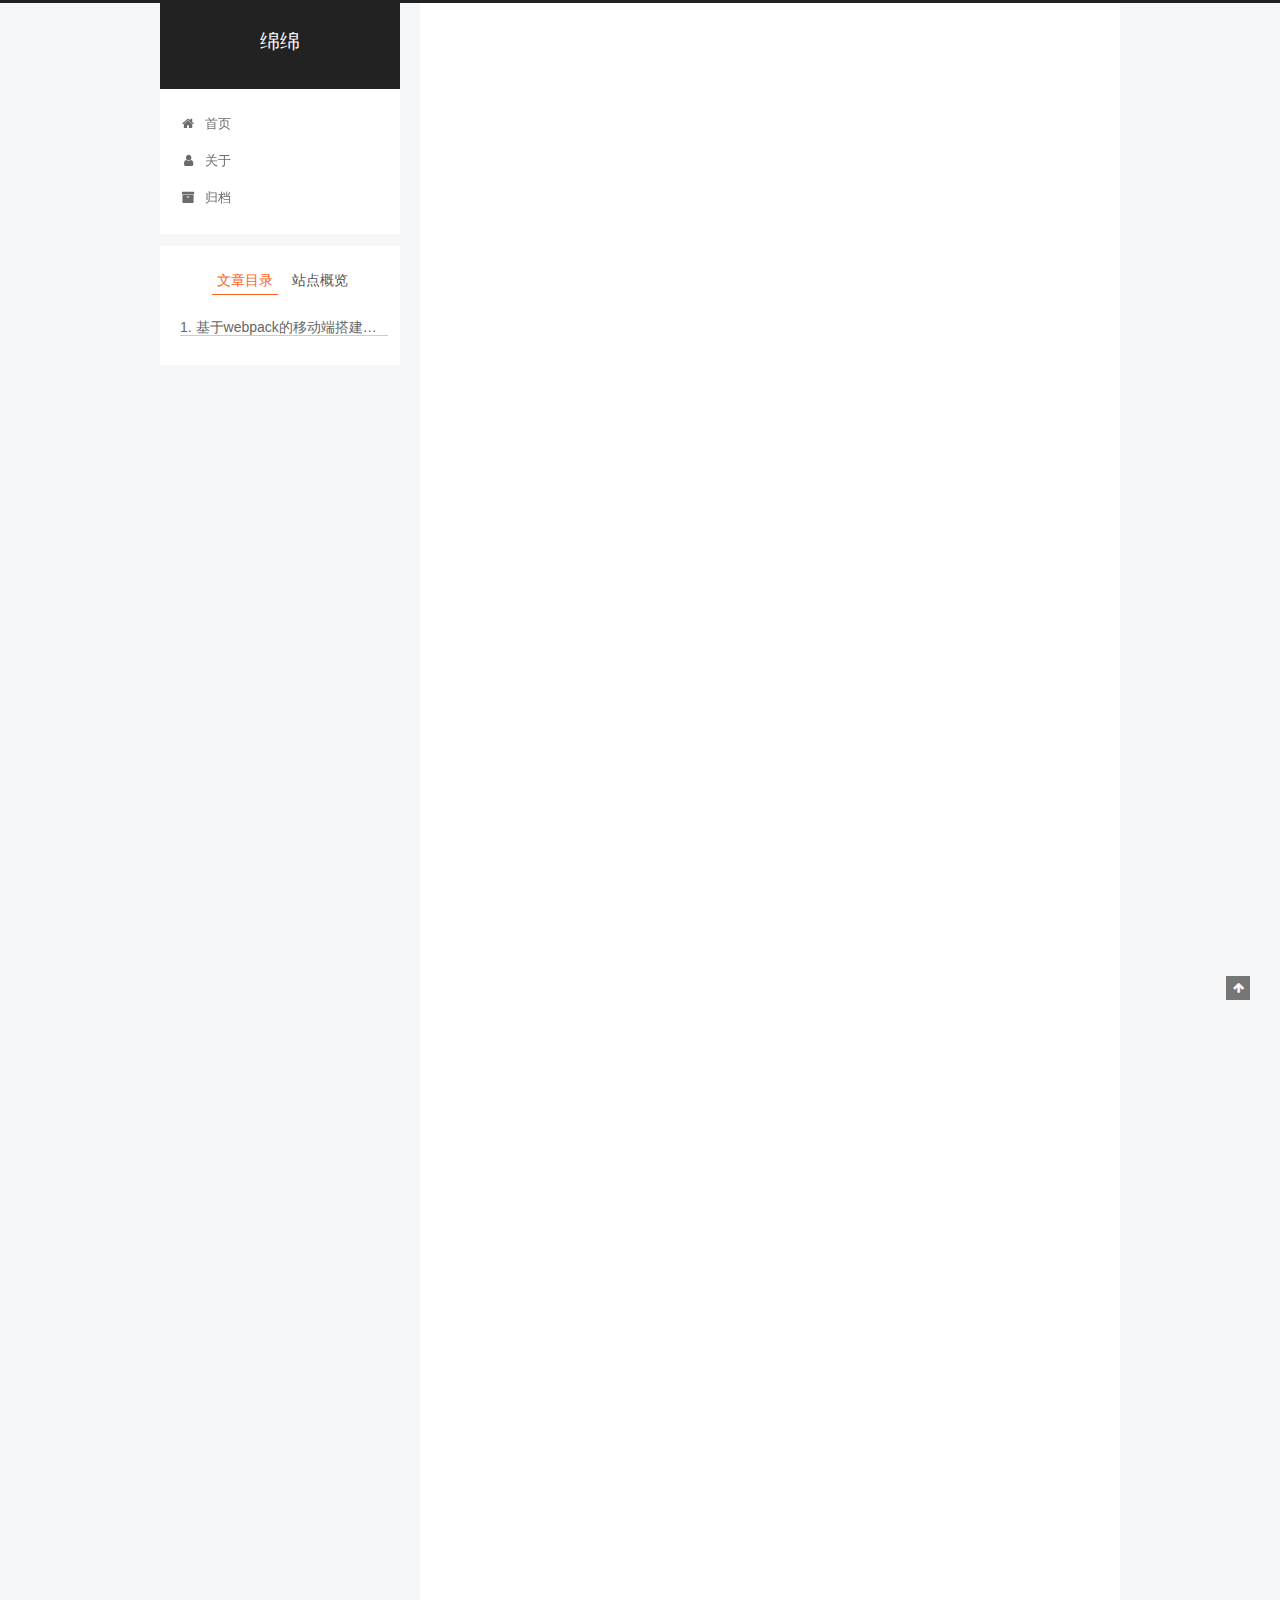
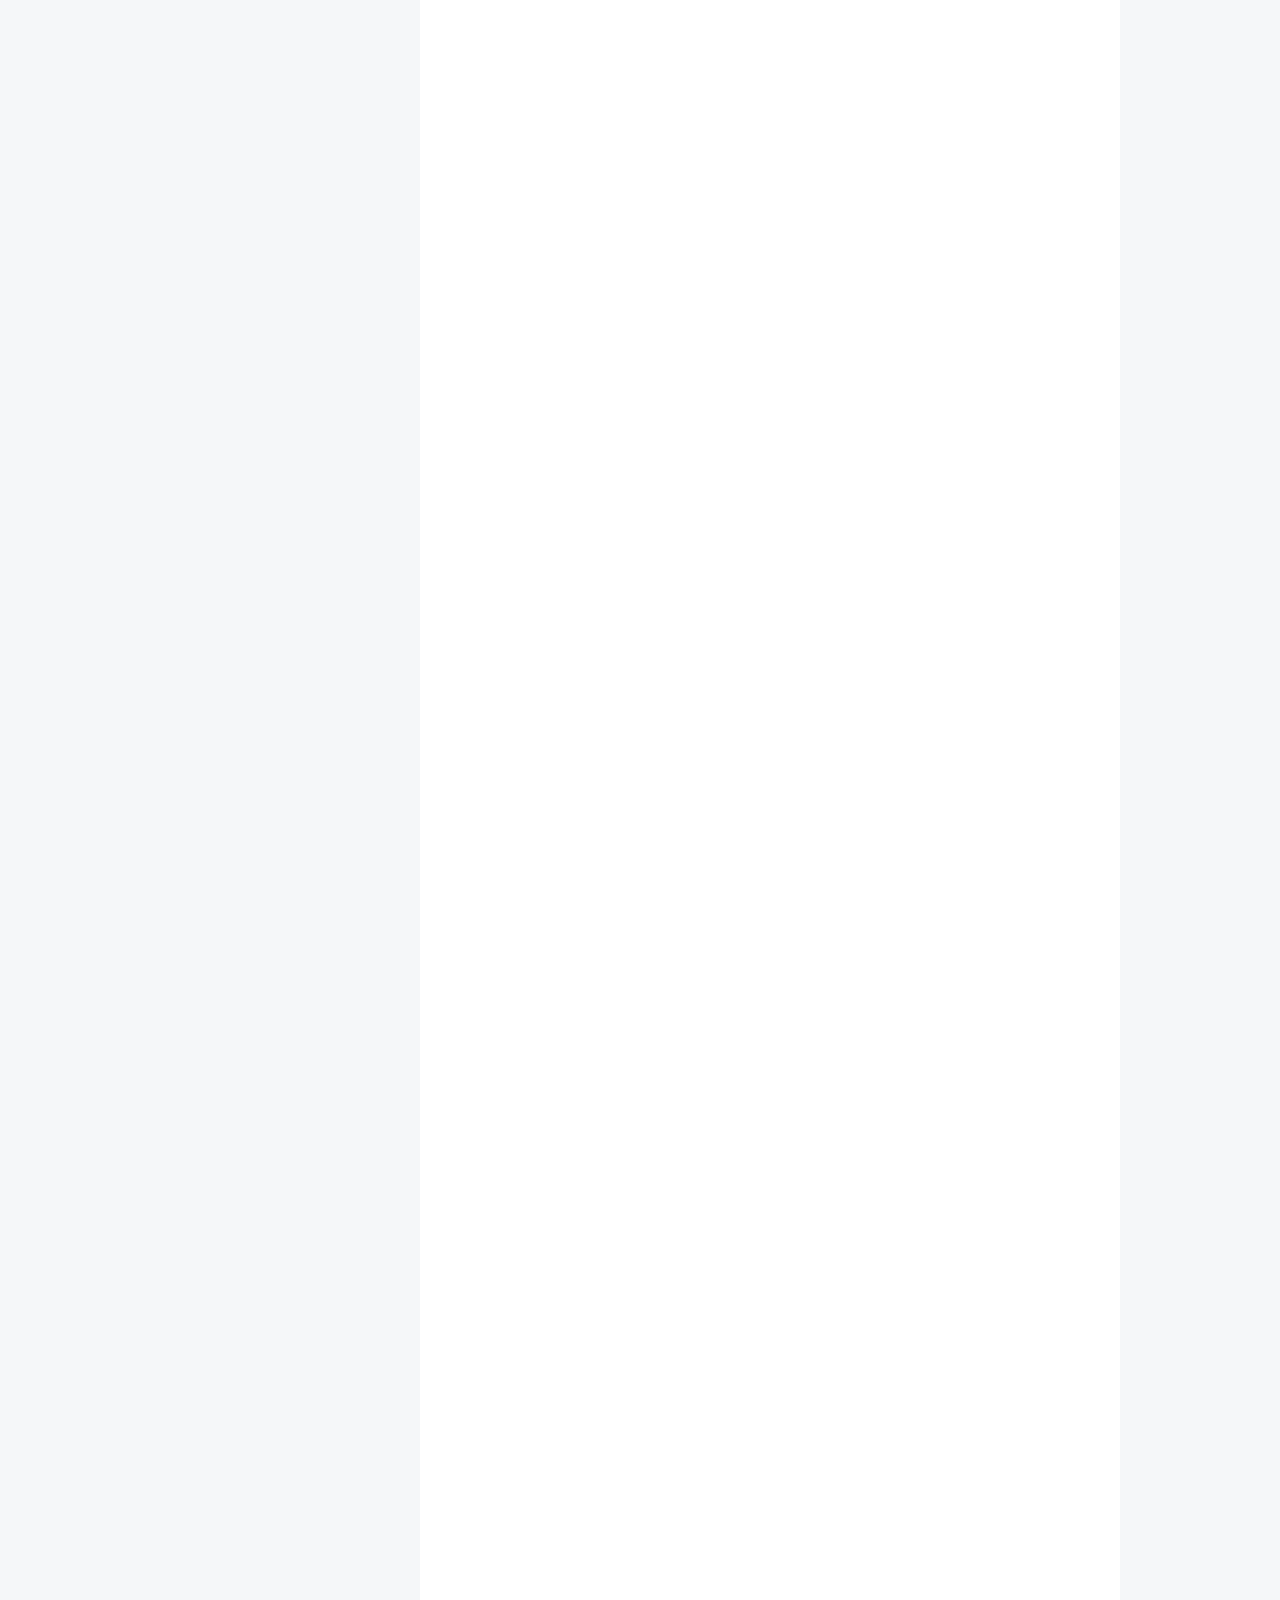
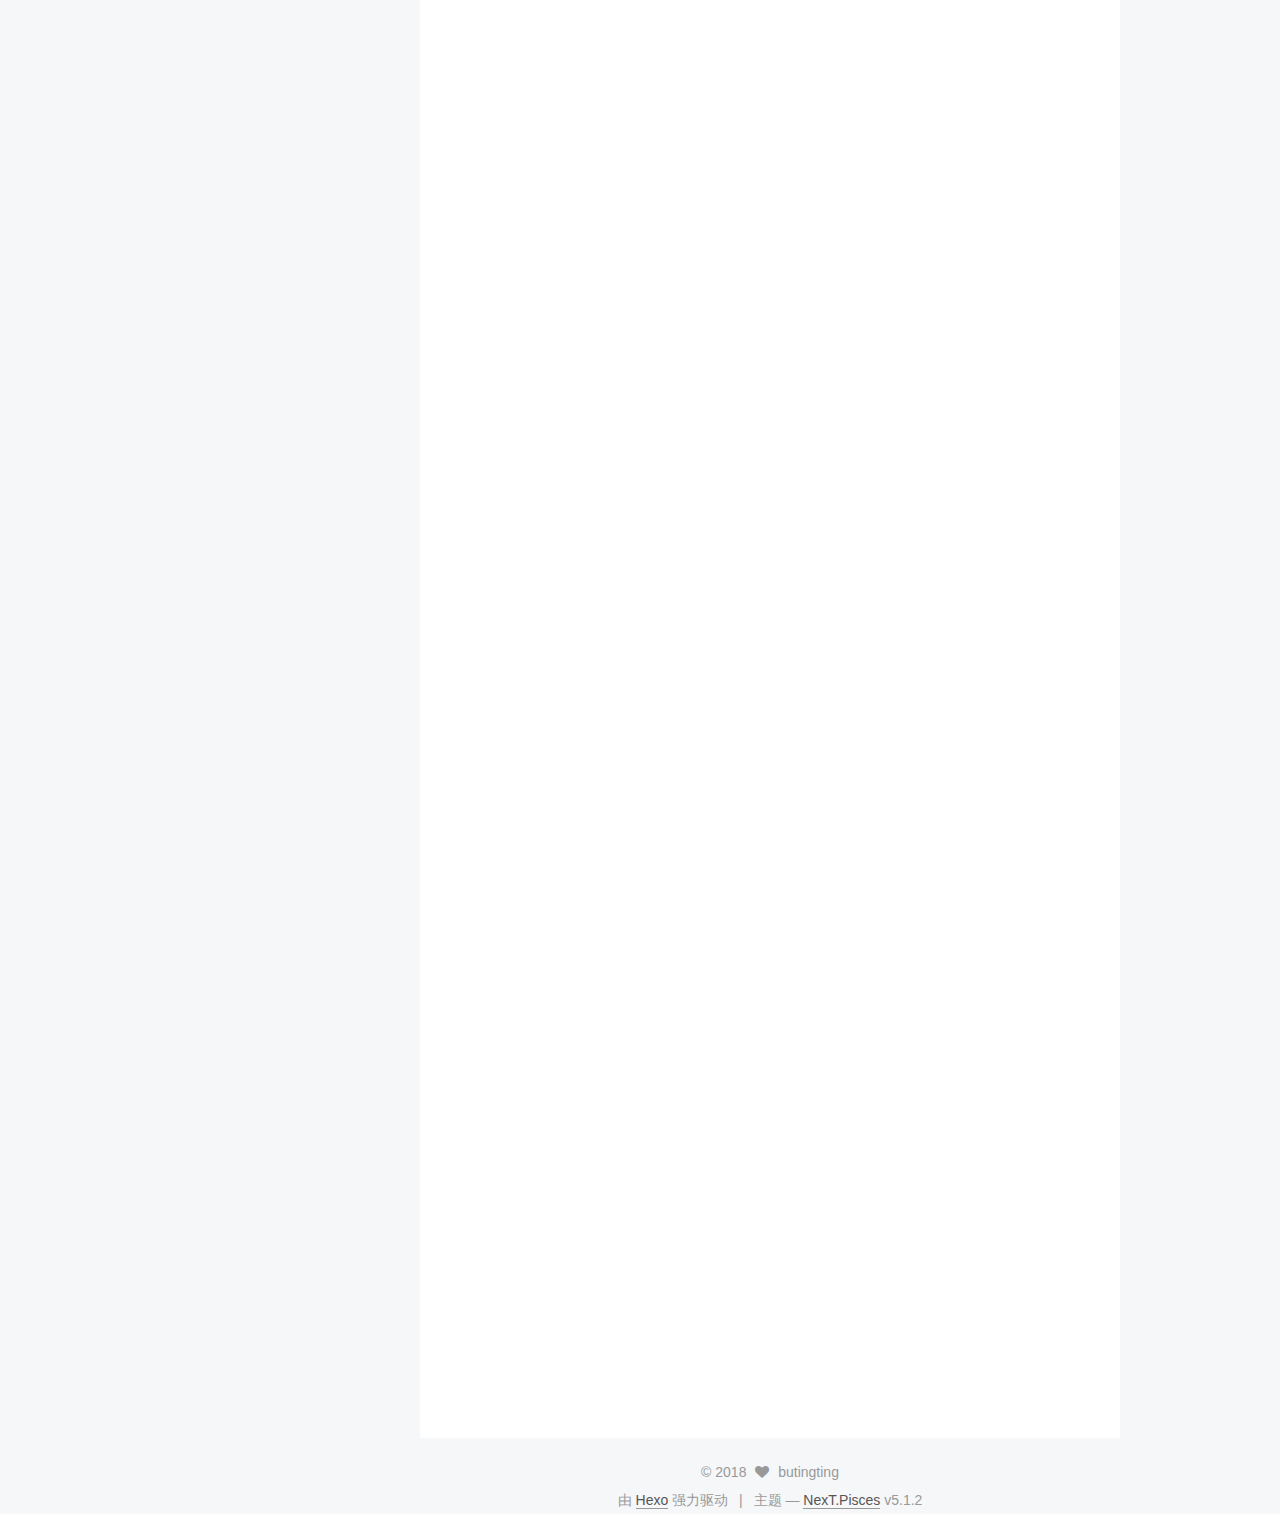
<file: 2017/09/18/移动端适配/index.html>
<!DOCTYPE html>



  


<html class="theme-next pisces use-motion" lang="zh-Hans">
<head>
  <meta charset="UTF-8"/>
<meta http-equiv="X-UA-Compatible" content="IE=edge" />
<meta name="viewport" content="width=device-width, initial-scale=1, maximum-scale=1"/>
<meta name="theme-color" content="#222">









<meta http-equiv="Cache-Control" content="no-transform" />
<meta http-equiv="Cache-Control" content="no-siteapp" />
















  
  
  <link href="/lib/fancybox/source/jquery.fancybox.css?v=2.1.5" rel="stylesheet" type="text/css" />




  
  
  
  

  

  

  

  

  

  






<link href="/lib/font-awesome/css/font-awesome.min.css?v=4.6.2" rel="stylesheet" type="text/css" />

<link href="/css/main.css?v=5.1.2" rel="stylesheet" type="text/css" />


  <meta name="keywords" content="移动端适配," />








  <link rel="shortcut icon" type="image/x-icon" href="/favicon.ico?v=5.1.2" />






<meta name="description" content="基于webpack的移动端搭建方案： 使用方法：   html中内联如下代码： 1234567891011121314151617181920212223242526272829303132333435363738394041424344454647484950515253545556575859606162636465666768697071727374757677787980818283848">
<meta name="keywords" content="移动端适配">
<meta property="og:type" content="article">
<meta property="og:title" content="移动端适配">
<meta property="og:url" content="http://yoursite.com/2017/09/18/移动端适配/index.html">
<meta property="og:site_name" content="绵绵">
<meta property="og:description" content="基于webpack的移动端搭建方案： 使用方法：   html中内联如下代码： 1234567891011121314151617181920212223242526272829303132333435363738394041424344454647484950515253545556575859606162636465666768697071727374757677787980818283848">
<meta property="og:locale" content="zh-Hans">
<meta property="og:updated_time" content="2017-09-18T07:13:28.000Z">
<meta name="twitter:card" content="summary">
<meta name="twitter:title" content="移动端适配">
<meta name="twitter:description" content="基于webpack的移动端搭建方案： 使用方法：   html中内联如下代码： 1234567891011121314151617181920212223242526272829303132333435363738394041424344454647484950515253545556575859606162636465666768697071727374757677787980818283848">



<script type="text/javascript" id="hexo.configurations">
  var NexT = window.NexT || {};
  var CONFIG = {
    root: '/',
    scheme: 'Pisces',
    version: '5.1.2',
    sidebar: {"position":"left","display":"post","offset":12,"offset_float":12,"b2t":false,"scrollpercent":false,"onmobile":false},
    fancybox: true,
    tabs: true,
    motion: {"enable":true,"async":false,"transition":{"post_block":"fadeIn","post_header":"slideDownIn","post_body":"slideDownIn","coll_header":"slideLeftIn"}},
    duoshuo: {
      userId: '0',
      author: '博主'
    },
    algolia: {
      applicationID: '',
      apiKey: '',
      indexName: '',
      hits: {"per_page":10},
      labels: {"input_placeholder":"Search for Posts","hits_empty":"We didn't find any results for the search: ${query}","hits_stats":"${hits} results found in ${time} ms"}
    }
  };
</script>



  <link rel="canonical" href="http://yoursite.com/2017/09/18/移动端适配/"/>





  <title>移动端适配 | 绵绵</title>
  








</head>

<body itemscope itemtype="http://schema.org/WebPage" lang="zh-Hans">

  
  
    
  

  <div class="container sidebar-position-left page-post-detail">
    <div class="headband"></div>

    <header id="header" class="header" itemscope itemtype="http://schema.org/WPHeader">
      <div class="header-inner"><div class="site-brand-wrapper">
  <div class="site-meta ">
    

    <div class="custom-logo-site-title">
      <a href="/"  class="brand" rel="start">
        <span class="logo-line-before"><i></i></span>
        <span class="site-title">绵绵</span>
        <span class="logo-line-after"><i></i></span>
      </a>
    </div>
      
        <p class="site-subtitle"></p>
      
  </div>

  <div class="site-nav-toggle">
    <button>
      <span class="btn-bar"></span>
      <span class="btn-bar"></span>
      <span class="btn-bar"></span>
    </button>
  </div>
</div>

<nav class="site-nav">
  

  
    <ul id="menu" class="menu">
      
        
        <li class="menu-item menu-item-首页">
          <a href="/" rel="section">
            
              <i class="menu-item-icon fa fa-fw fa-home"></i> <br />
            
            首页
          </a>
        </li>
      
        
        <li class="menu-item menu-item-关于">
          <a href="/about/" rel="section">
            
              <i class="menu-item-icon fa fa-fw fa-user"></i> <br />
            
            关于
          </a>
        </li>
      
        
        <li class="menu-item menu-item-归档">
          <a href="/archives/" rel="section">
            
              <i class="menu-item-icon fa fa-fw fa-archive"></i> <br />
            
            归档
          </a>
        </li>
      

      
    </ul>
  

  
</nav>



 </div>
    </header>

    <main id="main" class="main">
      <div class="main-inner">
        <div class="content-wrap">
          <div id="content" class="content">
            

  <div id="posts" class="posts-expand">
    

  

  
  
  

  <article class="post post-type-normal" itemscope itemtype="http://schema.org/Article">
  
  
  
  <div class="post-block">
    <link itemprop="mainEntityOfPage" href="http://yoursite.com/2017/09/18/移动端适配/">

    <span hidden itemprop="author" itemscope itemtype="http://schema.org/Person">
      <meta itemprop="name" content="butingting">
      <meta itemprop="description" content="">
      <meta itemprop="image" content="/images/avatar.gif">
    </span>

    <span hidden itemprop="publisher" itemscope itemtype="http://schema.org/Organization">
      <meta itemprop="name" content="绵绵">
    </span>

    
      <header class="post-header">

        
        
          <h1 class="post-title" itemprop="name headline">移动端适配</h1>
        

        <div class="post-meta">
          <span class="post-time">
            
              <span class="post-meta-item-icon">
                <i class="fa fa-calendar-o"></i>
              </span>
              
                <span class="post-meta-item-text">发表于</span>
              
              <time title="创建于" itemprop="dateCreated datePublished" datetime="2017-09-18T14:13:24+08:00">
                2017-09-18
              </time>
            

            

            
          </span>

          

          
            
              <span class="post-comments-count">
                <span class="post-meta-divider">|</span>
                <span class="post-meta-item-icon">
                  <i class="fa fa-comment-o"></i>
                </span>
                <a href="/2017/09/18/移动端适配/#comments" itemprop="discussionUrl">
                  <span class="post-comments-count disqus-comment-count"
                        data-disqus-identifier="2017/09/18/移动端适配/" itemprop="commentCount"></span>
                </a>
              </span>
            
          

          
          

          

          

          

        </div>
      </header>
    

    
    
    
    <div class="post-body" itemprop="articleBody">

      
      

      
        <h4 id="基于webpack的移动端搭建方案："><a href="#基于webpack的移动端搭建方案：" class="headerlink" title="基于webpack的移动端搭建方案："></a>基于webpack的移动端搭建方案：</h4><ul>
<li>使用方法：</li>
</ul>
<ol>
<li><p>html中内联如下代码：</p>
<figure class="highlight javascript"><table><tr><td class="gutter"><pre><div class="line">1</div><div class="line">2</div><div class="line">3</div><div class="line">4</div><div class="line">5</div><div class="line">6</div><div class="line">7</div><div class="line">8</div><div class="line">9</div><div class="line">10</div><div class="line">11</div><div class="line">12</div><div class="line">13</div><div class="line">14</div><div class="line">15</div><div class="line">16</div><div class="line">17</div><div class="line">18</div><div class="line">19</div><div class="line">20</div><div class="line">21</div><div class="line">22</div><div class="line">23</div><div class="line">24</div><div class="line">25</div><div class="line">26</div><div class="line">27</div><div class="line">28</div><div class="line">29</div><div class="line">30</div><div class="line">31</div><div class="line">32</div><div class="line">33</div><div class="line">34</div><div class="line">35</div><div class="line">36</div><div class="line">37</div><div class="line">38</div><div class="line">39</div><div class="line">40</div><div class="line">41</div><div class="line">42</div><div class="line">43</div><div class="line">44</div><div class="line">45</div><div class="line">46</div><div class="line">47</div><div class="line">48</div><div class="line">49</div><div class="line">50</div><div class="line">51</div><div class="line">52</div><div class="line">53</div><div class="line">54</div><div class="line">55</div><div class="line">56</div><div class="line">57</div><div class="line">58</div><div class="line">59</div><div class="line">60</div><div class="line">61</div><div class="line">62</div><div class="line">63</div><div class="line">64</div><div class="line">65</div><div class="line">66</div><div class="line">67</div><div class="line">68</div><div class="line">69</div><div class="line">70</div><div class="line">71</div><div class="line">72</div><div class="line">73</div><div class="line">74</div><div class="line">75</div><div class="line">76</div><div class="line">77</div><div class="line">78</div><div class="line">79</div><div class="line">80</div><div class="line">81</div><div class="line">82</div><div class="line">83</div><div class="line">84</div><div class="line">85</div><div class="line">86</div><div class="line">87</div><div class="line">88</div><div class="line">89</div><div class="line">90</div><div class="line">91</div><div class="line">92</div><div class="line">93</div><div class="line">94</div><div class="line">95</div><div class="line">96</div><div class="line">97</div><div class="line">98</div><div class="line">99</div><div class="line">100</div><div class="line">101</div><div class="line">102</div><div class="line">103</div><div class="line">104</div><div class="line">105</div><div class="line">106</div><div class="line">107</div><div class="line">108</div><div class="line">109</div><div class="line">110</div><div class="line">111</div><div class="line">112</div><div class="line">113</div><div class="line">114</div><div class="line">115</div><div class="line">116</div></pre></td><td class="code"><pre><div class="line">&lt;script type=<span class="string">"text/javascript"</span>&gt;</div><div class="line">    (<span class="function"><span class="keyword">function</span>(<span class="params">win, lib</span>) </span>&#123;</div><div class="line">      <span class="keyword">var</span> doc = win.document</div><div class="line">      <span class="keyword">var</span> docEl = doc.documentElement</div><div class="line">      <span class="keyword">var</span> metaEl = doc.querySelector(<span class="string">'meta[name="viewport"]'</span>)</div><div class="line">      <span class="keyword">var</span> flexibleEl = doc.querySelector(<span class="string">'meta[name="flexible"]'</span>)</div><div class="line">      <span class="keyword">var</span> dpr = <span class="number">0</span></div><div class="line">      <span class="keyword">var</span> scale = <span class="number">0</span></div><div class="line">      <span class="keyword">var</span> tid</div><div class="line">      <span class="keyword">var</span> flexible = lib.flexible || (lib.flexible = &#123;&#125;)</div><div class="line">      <span class="keyword">if</span> (metaEl) &#123;</div><div class="line">        <span class="built_in">console</span>.warn(<span class="string">'将根据已有的meta标签来设置缩放比例'</span>)</div><div class="line">        <span class="keyword">var</span> match = metaEl.getAttribute(<span class="string">'content'</span>).match(<span class="regexp">/initial\-scale=([\d\.]+)/</span>)</div><div class="line">        <span class="keyword">if</span> (match) &#123;</div><div class="line">          scale = <span class="built_in">parseFloat</span>(match[<span class="number">1</span>])</div><div class="line">          dpr = <span class="built_in">parseInt</span>(<span class="number">1</span> / scale)</div><div class="line">        &#125;</div><div class="line">      &#125; <span class="keyword">else</span> <span class="keyword">if</span> (flexibleEl) &#123;</div><div class="line">        <span class="keyword">var</span> content = flexibleEl.getAttribute(<span class="string">'content'</span>)</div><div class="line">        <span class="keyword">if</span> (content) &#123;</div><div class="line">          <span class="keyword">var</span> initialDpr = content.match(<span class="regexp">/initial\-dpr=([\d\.]+)/</span>)</div><div class="line">          <span class="keyword">var</span> maximumDpr = content.match(<span class="regexp">/maximum\-dpr=([\d\.]+)/</span>)</div><div class="line">          <span class="keyword">if</span> (initialDpr) &#123;</div><div class="line">            dpr = <span class="built_in">parseFloat</span>(initialDpr[<span class="number">1</span>])</div><div class="line">            scale = <span class="built_in">parseFloat</span>((<span class="number">1</span> / dpr).toFixed(<span class="number">2</span>))</div><div class="line">          &#125;</div><div class="line">          <span class="keyword">if</span> (maximumDpr) &#123;</div><div class="line">            dpr = <span class="built_in">parseFloat</span>(maximumDpr[<span class="number">1</span>])</div><div class="line">            scale = <span class="built_in">parseFloat</span>((<span class="number">1</span> / dpr).toFixed(<span class="number">2</span>))</div><div class="line">          &#125;</div><div class="line">        &#125;</div><div class="line">      &#125;</div><div class="line">      <span class="keyword">if</span> (!dpr &amp;&amp; !scale) &#123;</div><div class="line">        <span class="keyword">var</span> isAndroid = win.navigator.appVersion.match(<span class="regexp">/android/gi</span>)</div><div class="line">        <span class="keyword">var</span> isIPhone = win.navigator.appVersion.match(<span class="regexp">/iphone/gi</span>)</div><div class="line">        <span class="keyword">var</span> devicePixelRatio = win.devicePixelRatio</div><div class="line">        <span class="keyword">if</span> (isIPhone) &#123;</div><div class="line">          <span class="comment">// iOS下，对于2和3的屏，用2倍的方案，其余的用1倍方案</span></div><div class="line">          <span class="keyword">if</span> (devicePixelRatio &gt;= <span class="number">3</span> &amp;&amp; (!dpr || dpr &gt;= <span class="number">3</span>)) &#123;</div><div class="line">            dpr = <span class="number">3</span></div><div class="line">          &#125; <span class="keyword">else</span> <span class="keyword">if</span> (devicePixelRatio &gt;= <span class="number">2</span> &amp;&amp; (!dpr || dpr &gt;= <span class="number">2</span>))&#123;</div><div class="line">            dpr = <span class="number">2</span></div><div class="line">          &#125; <span class="keyword">else</span> &#123;</div><div class="line">            dpr = <span class="number">1</span></div><div class="line">          &#125;</div><div class="line">        &#125; <span class="keyword">else</span> &#123;</div><div class="line">          <span class="comment">// 其他设备下，仍旧使用1倍的方案</span></div><div class="line">          dpr = <span class="number">1</span></div><div class="line">        &#125;</div><div class="line">        scale = <span class="number">1</span> / dpr</div><div class="line">      &#125;</div><div class="line"></div><div class="line">      docEl.setAttribute(<span class="string">'data-dpr'</span>, dpr)</div><div class="line">      <span class="keyword">if</span> (!metaEl) &#123;</div><div class="line">        metaEl = doc.createElement(<span class="string">'meta'</span>);</div><div class="line">        metaEl.setAttribute(<span class="string">'name'</span>, <span class="string">'viewport'</span>)</div><div class="line">        metaEl.setAttribute(<span class="string">'content'</span>, <span class="string">'initial-scale='</span> + scale + <span class="string">', maximum-scale='</span> + scale + <span class="string">', minimum-scale='</span> + scale + <span class="string">', user-scalable=no'</span>)</div><div class="line">        <span class="keyword">if</span> (docEl.firstElementChild) &#123;</div><div class="line">          docEl.firstElementChild.appendChild(metaEl)</div><div class="line">        &#125; <span class="keyword">else</span> &#123;</div><div class="line">          <span class="keyword">var</span> wrap = doc.createElement(<span class="string">'div'</span>)</div><div class="line">          wrap.appendChild(metaEl)</div><div class="line">          doc.write(wrap.innerHTML)</div><div class="line">        &#125;</div><div class="line">      &#125;</div><div class="line"></div><div class="line">      <span class="function"><span class="keyword">function</span> <span class="title">refreshRem</span>(<span class="params"></span>)</span>&#123;</div><div class="line">        <span class="keyword">var</span> width = docEl.getBoundingClientRect().width</div><div class="line">        <span class="keyword">if</span> (width / dpr &gt; <span class="number">540</span>) &#123;</div><div class="line">          width = <span class="number">540</span> * dpr</div><div class="line">        &#125;</div><div class="line">        <span class="keyword">var</span> rem = width / <span class="number">10</span></div><div class="line">        docEl.style.fontSize = rem + <span class="string">'px'</span></div><div class="line">        flexible.rem = win.rem = rem</div><div class="line">      &#125;</div><div class="line"></div><div class="line">      win.addEventListener(<span class="string">'resize'</span>, <span class="function"><span class="keyword">function</span>(<span class="params"></span>) </span>&#123;</div><div class="line">        clearTimeout(tid)</div><div class="line">        tid = setTimeout(refreshRem, <span class="number">300</span>)</div><div class="line">      &#125;, <span class="literal">false</span>)</div><div class="line">      win.addEventListener(<span class="string">'pageshow'</span>, <span class="function"><span class="keyword">function</span>(<span class="params">e</span>) </span>&#123;</div><div class="line">        <span class="keyword">if</span> (e.persisted) &#123;</div><div class="line">          clearTimeout(tid)</div><div class="line">          tid = setTimeout(refreshRem, <span class="number">300</span>)</div><div class="line">        &#125;</div><div class="line">      &#125;, <span class="literal">false</span>)</div><div class="line"></div><div class="line">      <span class="keyword">if</span> (doc.readyState === <span class="string">'complete'</span>) &#123;</div><div class="line">        doc.body.style.fontSize = <span class="number">12</span> * dpr + <span class="string">'px'</span></div><div class="line">      &#125; <span class="keyword">else</span> &#123;</div><div class="line">        doc.addEventListener(<span class="string">'DOMContentLoaded'</span>, <span class="function"><span class="keyword">function</span>(<span class="params"></span>) </span>&#123;</div><div class="line">          doc.body.style.fontSize = <span class="number">12</span> * dpr + <span class="string">'px'</span></div><div class="line">        &#125;, <span class="literal">false</span>)</div><div class="line">      &#125;</div><div class="line"></div><div class="line"></div><div class="line">      refreshRem()</div><div class="line"></div><div class="line">      flexible.dpr = win.dpr = dpr</div><div class="line">      flexible.refreshRem = refreshRem</div><div class="line">      flexible.rem2px = <span class="function"><span class="keyword">function</span>(<span class="params">d</span>) </span>&#123;</div><div class="line">        <span class="keyword">var</span> val = <span class="built_in">parseFloat</span>(d) * <span class="keyword">this</span>.rem</div><div class="line">        <span class="keyword">if</span> (<span class="keyword">typeof</span> d === <span class="string">'string'</span> &amp;&amp; d.match(<span class="regexp">/rem$/</span>)) &#123;</div><div class="line">          val += <span class="string">'px'</span></div><div class="line">        &#125;</div><div class="line">        <span class="keyword">return</span> val</div><div class="line">      &#125;</div><div class="line">      flexible.px2rem = <span class="function"><span class="keyword">function</span>(<span class="params">d</span>) </span>&#123;</div><div class="line">        <span class="keyword">var</span> val = <span class="built_in">parseFloat</span>(d) / <span class="keyword">this</span>.rem</div><div class="line">        <span class="keyword">if</span> (<span class="keyword">typeof</span> d === <span class="string">'string'</span> &amp;&amp; d.match(<span class="regexp">/px$/</span>)) &#123;</div><div class="line">          val += <span class="string">'rem'</span></div><div class="line">        &#125;</div><div class="line">        <span class="keyword">return</span> val</div><div class="line">      &#125;</div><div class="line">  &#125;)(<span class="built_in">window</span>, <span class="built_in">window</span>[<span class="string">'lib'</span>] || (<span class="built_in">window</span>[<span class="string">'lib'</span>] = &#123;&#125;))</div><div class="line">&lt;<span class="regexp">/script&gt;</span></div></pre></td></tr></table></figure>
</li>
<li><p>webpack2配置：</p>
<ol>
<li>webpack.config.js:<figure class="highlight javascript"><table><tr><td class="gutter"><pre><div class="line">1</div><div class="line">2</div><div class="line">3</div><div class="line">4</div><div class="line">5</div><div class="line">6</div><div class="line">7</div><div class="line">8</div><div class="line">9</div><div class="line">10</div><div class="line">11</div><div class="line">12</div><div class="line">13</div><div class="line">14</div><div class="line">15</div><div class="line">16</div><div class="line">17</div><div class="line">18</div><div class="line">19</div><div class="line">20</div><div class="line">21</div><div class="line">22</div><div class="line">23</div><div class="line">24</div><div class="line">25</div><div class="line">26</div><div class="line">27</div><div class="line">28</div><div class="line">29</div><div class="line">30</div><div class="line">31</div><div class="line">32</div><div class="line">33</div><div class="line">34</div><div class="line">35</div><div class="line">36</div><div class="line">37</div><div class="line">38</div><div class="line">39</div><div class="line">40</div><div class="line">41</div><div class="line">42</div><div class="line">43</div><div class="line">44</div><div class="line">45</div><div class="line">46</div><div class="line">47</div><div class="line">48</div><div class="line">49</div><div class="line">50</div><div class="line">51</div><div class="line">52</div><div class="line">53</div><div class="line">54</div><div class="line">55</div></pre></td><td class="code"><pre><div class="line">...</div><div class="line"><span class="keyword">const</span> autoprefixer = <span class="built_in">require</span>(<span class="string">'autoprefixer'</span>);</div><div class="line"><span class="keyword">const</span> px2rem = <span class="built_in">require</span>(<span class="string">'postcss-px2rem'</span>); <span class="comment">// 安装并引入post-css-px2rem</span></div><div class="line"><span class="built_in">module</span>: &#123;</div><div class="line">  loaders: [</div><div class="line">    ....</div><div class="line">    &#123;</div><div class="line">      test: <span class="regexp">/\.vue$/</span>,</div><div class="line">      loaders: [&#123;</div><div class="line">        loader: <span class="string">'vue-loader'</span>,</div><div class="line">        options: &#123;</div><div class="line">          postcss: [</div><div class="line">            autoprefixer(&#123;</div><div class="line">              browsers: [<span class="string">'&gt; 1%'</span>, <span class="string">'ie &gt;= 9'</span>, <span class="string">'iOS &gt;= 6'</span>, <span class="string">'Android &gt;= 2.1'</span>]</div><div class="line">            &#125;), </div><div class="line">            px2rem(&#123;<span class="attr">remUnit</span>: <span class="number">75</span>&#125;) <span class="comment">//取决于设计稿尺寸是750px还是640px</span></div><div class="line">          ] </div><div class="line">        &#125;</div><div class="line">      &#125;]</div><div class="line">    &#125;,</div><div class="line">    <span class="comment">//css 文件处理</span></div><div class="line">    &#123;</div><div class="line">      test: <span class="regexp">/\.(less|css)$/</span>,</div><div class="line">      include: [path.resolve(__dirname, <span class="string">'src/components'</span>)],</div><div class="line">      use: ExtractTextPlugin.extract(&#123;</div><div class="line">        fallback: <span class="string">'style-loader'</span>,</div><div class="line">        use: [</div><div class="line">          &#123;</div><div class="line">            loader: <span class="string">'css-loader'</span>,</div><div class="line">            options: &#123; <span class="attr">modules</span>: <span class="literal">false</span>, <span class="attr">sourceMap</span>: CSS_MAPS, <span class="attr">importLoaders</span>: <span class="number">1</span> &#125;</div><div class="line">          &#125;,</div><div class="line">          &#123;</div><div class="line">            loader: <span class="string">`postcss-loader`</span>,</div><div class="line">            options: &#123;</div><div class="line">              sourceMap: CSS_MAPS,</div><div class="line">              plugins: <span class="function"><span class="params">()</span> =&gt;</span> &#123;</div><div class="line">                <span class="keyword">return</span> [</div><div class="line">                  autoprefixer(&#123;</div><div class="line">                    browsers: [<span class="string">'&gt; 1%'</span>, <span class="string">'ie &gt;= 9'</span>, <span class="string">'iOS &gt;= 6'</span>, <span class="string">'Android &gt;= 2.1'</span>]</div><div class="line">                  &#125;), </div><div class="line">                  px2rem(&#123;<span class="attr">remUnit</span>: <span class="number">75</span>&#125;)</div><div class="line">                &#125;)];</div><div class="line">              &#125;</div><div class="line">            &#125;</div><div class="line">          &#125;,</div><div class="line">          &#123;</div><div class="line">            loader: <span class="string">'less-loader'</span>,</div><div class="line">            options: &#123; <span class="attr">sourceMap</span>: CSS_MAPS &#125;</div><div class="line">          &#125;</div><div class="line">        ]</div><div class="line">      &#125;)</div><div class="line">    &#125;</div><div class="line">    ...</div><div class="line">  ]</div><div class="line">&#125;</div></pre></td></tr></table></figure>
</li>
</ol>
</li>
<li><p>其他：</p>
<ol>
<li><p>文本字号不建议使用rem，有关于font-size的样式 要这样写：</p>
<figure class="highlight css"><table><tr><td class="gutter"><pre><div class="line">1</div><div class="line">2</div><div class="line">3</div></pre></td><td class="code"><pre><div class="line"><span class="selector-tag">p</span> &#123;</div><div class="line">  <span class="attribute">font-size</span>: <span class="number">32px</span>; <span class="comment">/*px*/</span></div><div class="line">&#125;</div></pre></td></tr></table></figure>
</li>
<li><p>像素非常小的元素 可以不进行rem处理：</p>
<figure class="highlight css"><table><tr><td class="gutter"><pre><div class="line">1</div><div class="line">2</div><div class="line">3</div></pre></td><td class="code"><pre><div class="line"><span class="selector-class">.border</span> &#123;</div><div class="line">  <span class="attribute">border</span>: <span class="number">1px</span> solid <span class="number">#fefefe</span>; <span class="comment">/*no*/</span></div><div class="line">&#125;</div></pre></td></tr></table></figure>
</li>
</ol>
</li>
</ol>
<h5 id="参考资料"><a href="#参考资料" class="headerlink" title="参考资料"></a>参考资料</h5><blockquote>
<p><a href="https://github.com/amfe/article/issues/17" target="_blank" rel="external">使用Flexible实现手淘H5页面的终端适配</a><br><a href="https://github.com/songsiqi/px2rem-postcss" target="_blank" rel="external">px2rem-postcss</a><br><a href="https://juejin.im/entry/57e67ac28ac247005bc9562a" target="_blank" rel="external">PostCSS 配置指北</a></p>
</blockquote>

      
    </div>
    
    
    

    

    

    

    <footer class="post-footer">
      
        <div class="post-tags">
          
            <a href="/tags/移动端适配/" rel="tag"># 移动端适配</a>
          
        </div>
      

      
      
      

      
        <div class="post-nav">
          <div class="post-nav-next post-nav-item">
            
              <a href="/2017/09/15/语言精粹读书笔记/" rel="next" title="《Javascript语言精粹》读书笔记">
                <i class="fa fa-chevron-left"></i> 《Javascript语言精粹》读书笔记
              </a>
            
          </div>

          <span class="post-nav-divider"></span>

          <div class="post-nav-prev post-nav-item">
            
              <a href="/2018/01/09/git原理/" rel="prev" title="git原理">
                git原理 <i class="fa fa-chevron-right"></i>
              </a>
            
          </div>
        </div>
      

      
      
    </footer>
  </div>
  
  
  
  </article>



    <div class="post-spread">
      
    </div>
  </div>


          </div>
          


          
  <div class="comments" id="comments">
    
      <div id="disqus_thread">
        <noscript>
          Please enable JavaScript to view the
          <a href="https://disqus.com/?ref_noscript">comments powered by Disqus.</a>
        </noscript>
      </div>
    
  </div>


        </div>
        
          
  
  <div class="sidebar-toggle">
    <div class="sidebar-toggle-line-wrap">
      <span class="sidebar-toggle-line sidebar-toggle-line-first"></span>
      <span class="sidebar-toggle-line sidebar-toggle-line-middle"></span>
      <span class="sidebar-toggle-line sidebar-toggle-line-last"></span>
    </div>
  </div>

  <aside id="sidebar" class="sidebar">
    
    <div class="sidebar-inner">

      

      
        <ul class="sidebar-nav motion-element">
          <li class="sidebar-nav-toc sidebar-nav-active" data-target="post-toc-wrap" >
            文章目录
          </li>
          <li class="sidebar-nav-overview" data-target="site-overview">
            站点概览
          </li>
        </ul>
      

      <section class="site-overview sidebar-panel">
        <div class="site-author motion-element" itemprop="author" itemscope itemtype="http://schema.org/Person">
          
            <p class="site-author-name" itemprop="name">butingting</p>
            <p class="site-description motion-element" itemprop="description">个人浅见，仅供参考</p>
        </div>

        <nav class="site-state motion-element">

          
            <div class="site-state-item site-state-posts">
            
              <a href="/archives">
            
                <span class="site-state-item-count">4</span>
                <span class="site-state-item-name">日志</span>
              </a>
            </div>
          

          

          
            
            
            <div class="site-state-item site-state-tags">
              
                <span class="site-state-item-count">2</span>
                <span class="site-state-item-name">标签</span>
              
            </div>
          

        </nav>

        

        <div class="links-of-author motion-element">
          
        </div>

        
        

        
        

        


      </section>

      
      <!--noindex-->
        <section class="post-toc-wrap motion-element sidebar-panel sidebar-panel-active">
          <div class="post-toc">

            
              
            

            
              <div class="post-toc-content"><ol class="nav"><li class="nav-item nav-level-4"><a class="nav-link" href="#基于webpack的移动端搭建方案："><span class="nav-number">1.</span> <span class="nav-text">基于webpack的移动端搭建方案：</span></a><ol class="nav-child"><li class="nav-item nav-level-5"><a class="nav-link" href="#参考资料"><span class="nav-number">1.1.</span> <span class="nav-text">参考资料</span></a></li></ol></li></ol></div>
            

          </div>
        </section>
      <!--/noindex-->
      

      

    </div>
  </aside>


        
      </div>
    </main>

    <footer id="footer" class="footer">
      <div class="footer-inner">
        <div class="copyright" >
  
  &copy; 
  <span itemprop="copyrightYear">2018</span>
  <span class="with-love">
    <i class="fa fa-heart"></i>
  </span>
  <span class="author" itemprop="copyrightHolder">butingting</span>

  
</div>


  <div class="powered-by">由 <a class="theme-link" href="https://hexo.io">Hexo</a> 强力驱动</div>

  <span class="post-meta-divider">|</span>

  <div class="theme-info">主题 &mdash; <a class="theme-link" href="https://github.com/iissnan/hexo-theme-next">NexT.Pisces</a> v5.1.2</div>


        







        
      </div>
    </footer>

    
      <div class="back-to-top">
        <i class="fa fa-arrow-up"></i>
        
      </div>
    

  </div>

  

<script type="text/javascript">
  if (Object.prototype.toString.call(window.Promise) !== '[object Function]') {
    window.Promise = null;
  }
</script>









  












  
  <script type="text/javascript" src="/lib/jquery/index.js?v=2.1.3"></script>

  
  <script type="text/javascript" src="/lib/fastclick/lib/fastclick.min.js?v=1.0.6"></script>

  
  <script type="text/javascript" src="/lib/jquery_lazyload/jquery.lazyload.js?v=1.9.7"></script>

  
  <script type="text/javascript" src="/lib/velocity/velocity.min.js?v=1.2.1"></script>

  
  <script type="text/javascript" src="/lib/velocity/velocity.ui.min.js?v=1.2.1"></script>

  
  <script type="text/javascript" src="/lib/fancybox/source/jquery.fancybox.pack.js?v=2.1.5"></script>


  


  <script type="text/javascript" src="/js/src/utils.js?v=5.1.2"></script>

  <script type="text/javascript" src="/js/src/motion.js?v=5.1.2"></script>



  
  


  <script type="text/javascript" src="/js/src/affix.js?v=5.1.2"></script>

  <script type="text/javascript" src="/js/src/schemes/pisces.js?v=5.1.2"></script>



  <script type="text/javascript" src="/js/src/scrollspy.js?v=5.1.2"></script>
<script type="text/javascript" src="/js/src/post-details.js?v=5.1.2"></script>


  
  <script type="text/javascript" src="/js/src/scrollspy.js?v=5.1.2"></script>
<script type="text/javascript" src="/js/src/post-details.js?v=5.1.2"></script>



  


  <script type="text/javascript" src="/js/src/bootstrap.js?v=5.1.2"></script>



  


  

    
      <script id="dsq-count-scr" src="https://buting.disqus.com/count.js" async></script>
    

    
      <script type="text/javascript">
        var disqus_config = function () {
          this.page.url = 'http://yoursite.com/2017/09/18/移动端适配/';
          this.page.identifier = '2017/09/18/移动端适配/';
          this.page.title = '移动端适配';
        };
        var d = document, s = d.createElement('script');
        s.src = 'https://buting.disqus.com/embed.js';
        s.setAttribute('data-timestamp', '' + +new Date());
        (d.head || d.body).appendChild(s);
      </script>
    

  




	





  










  





  

  

  

  

  

  

</body>
</html>
</file>
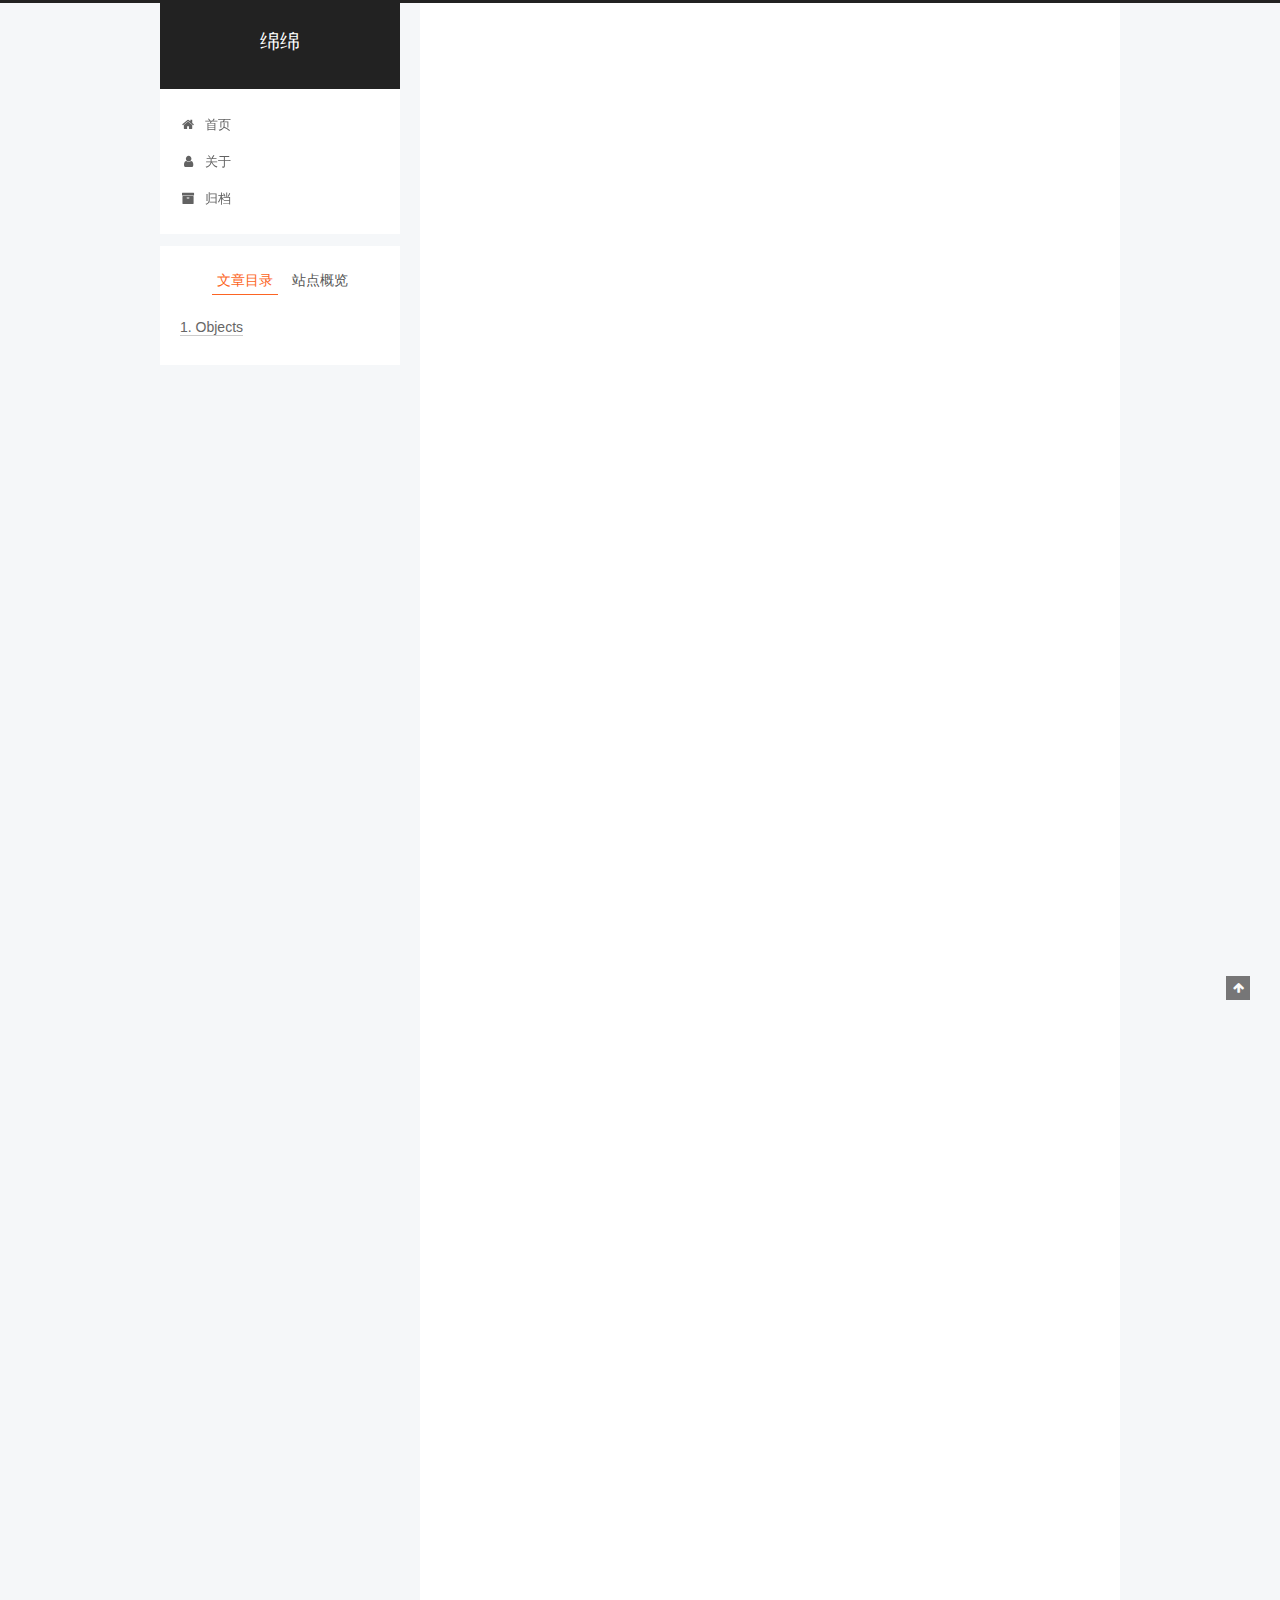
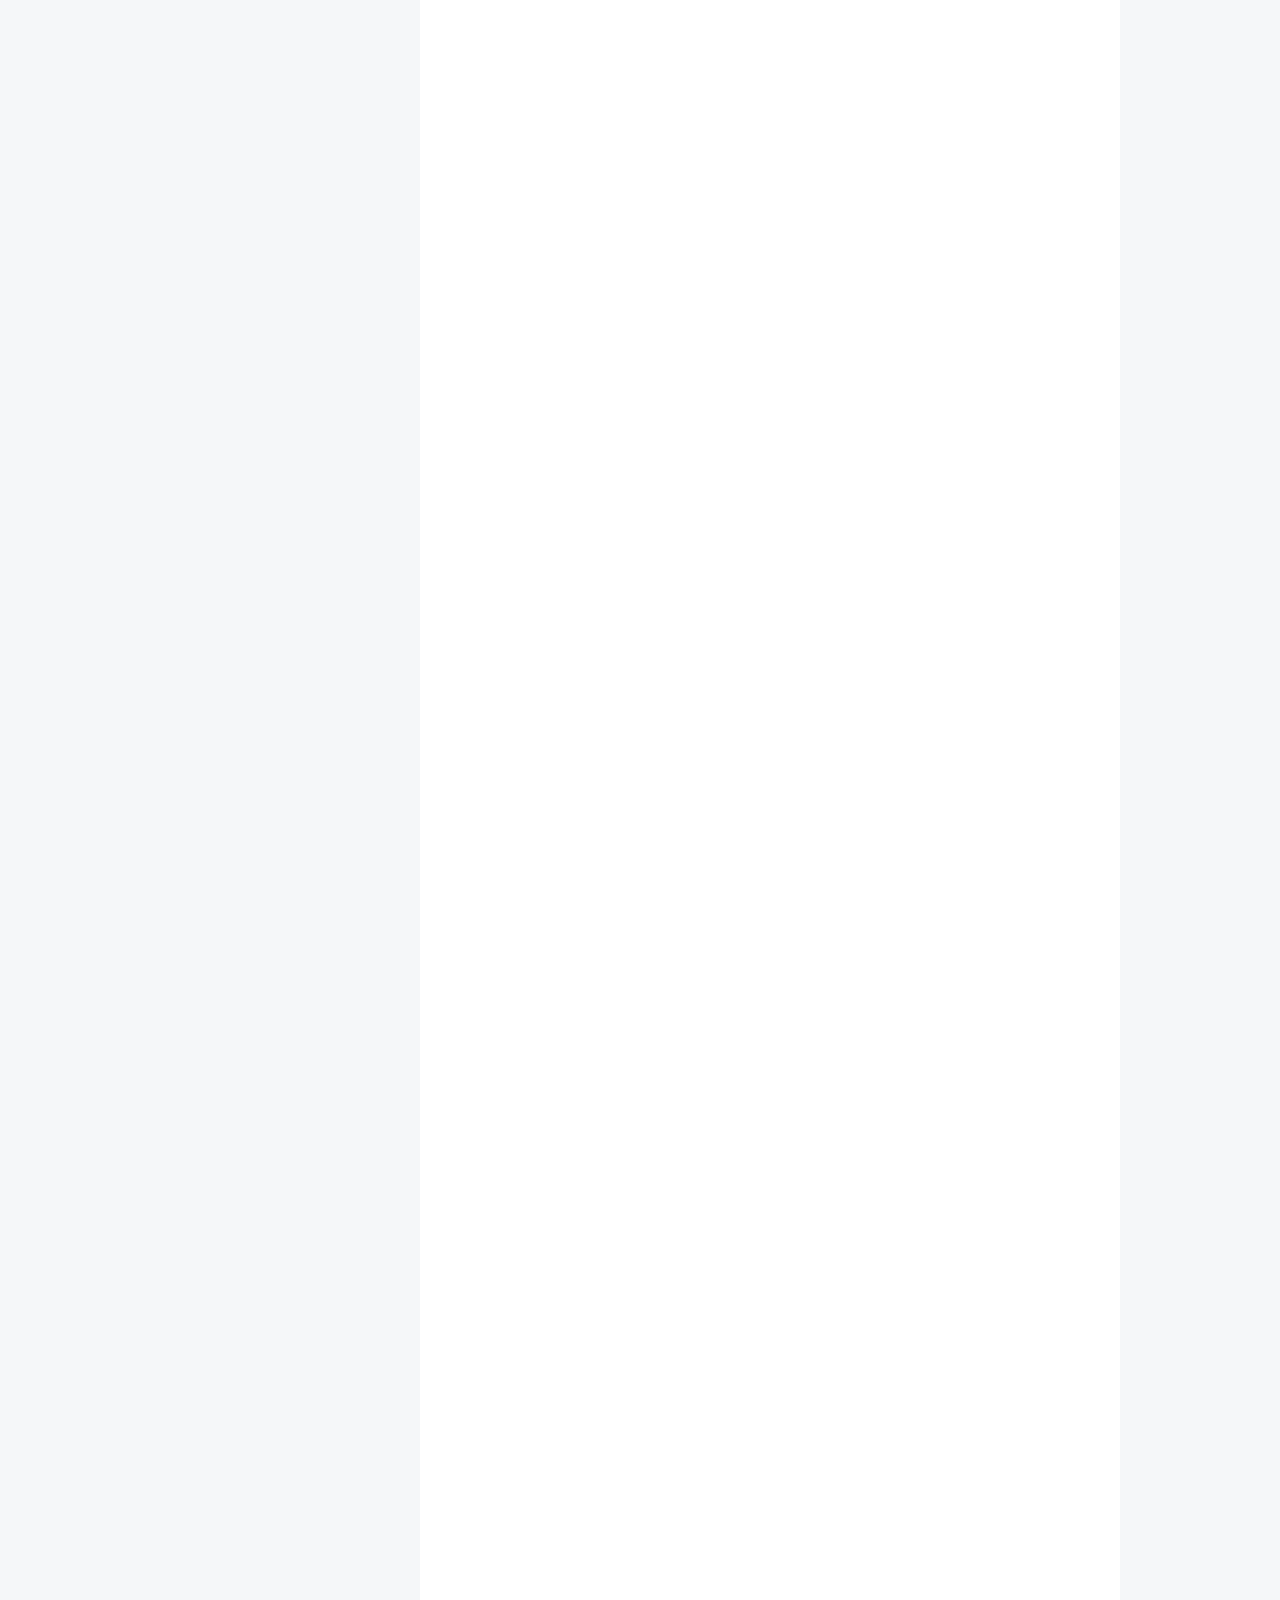
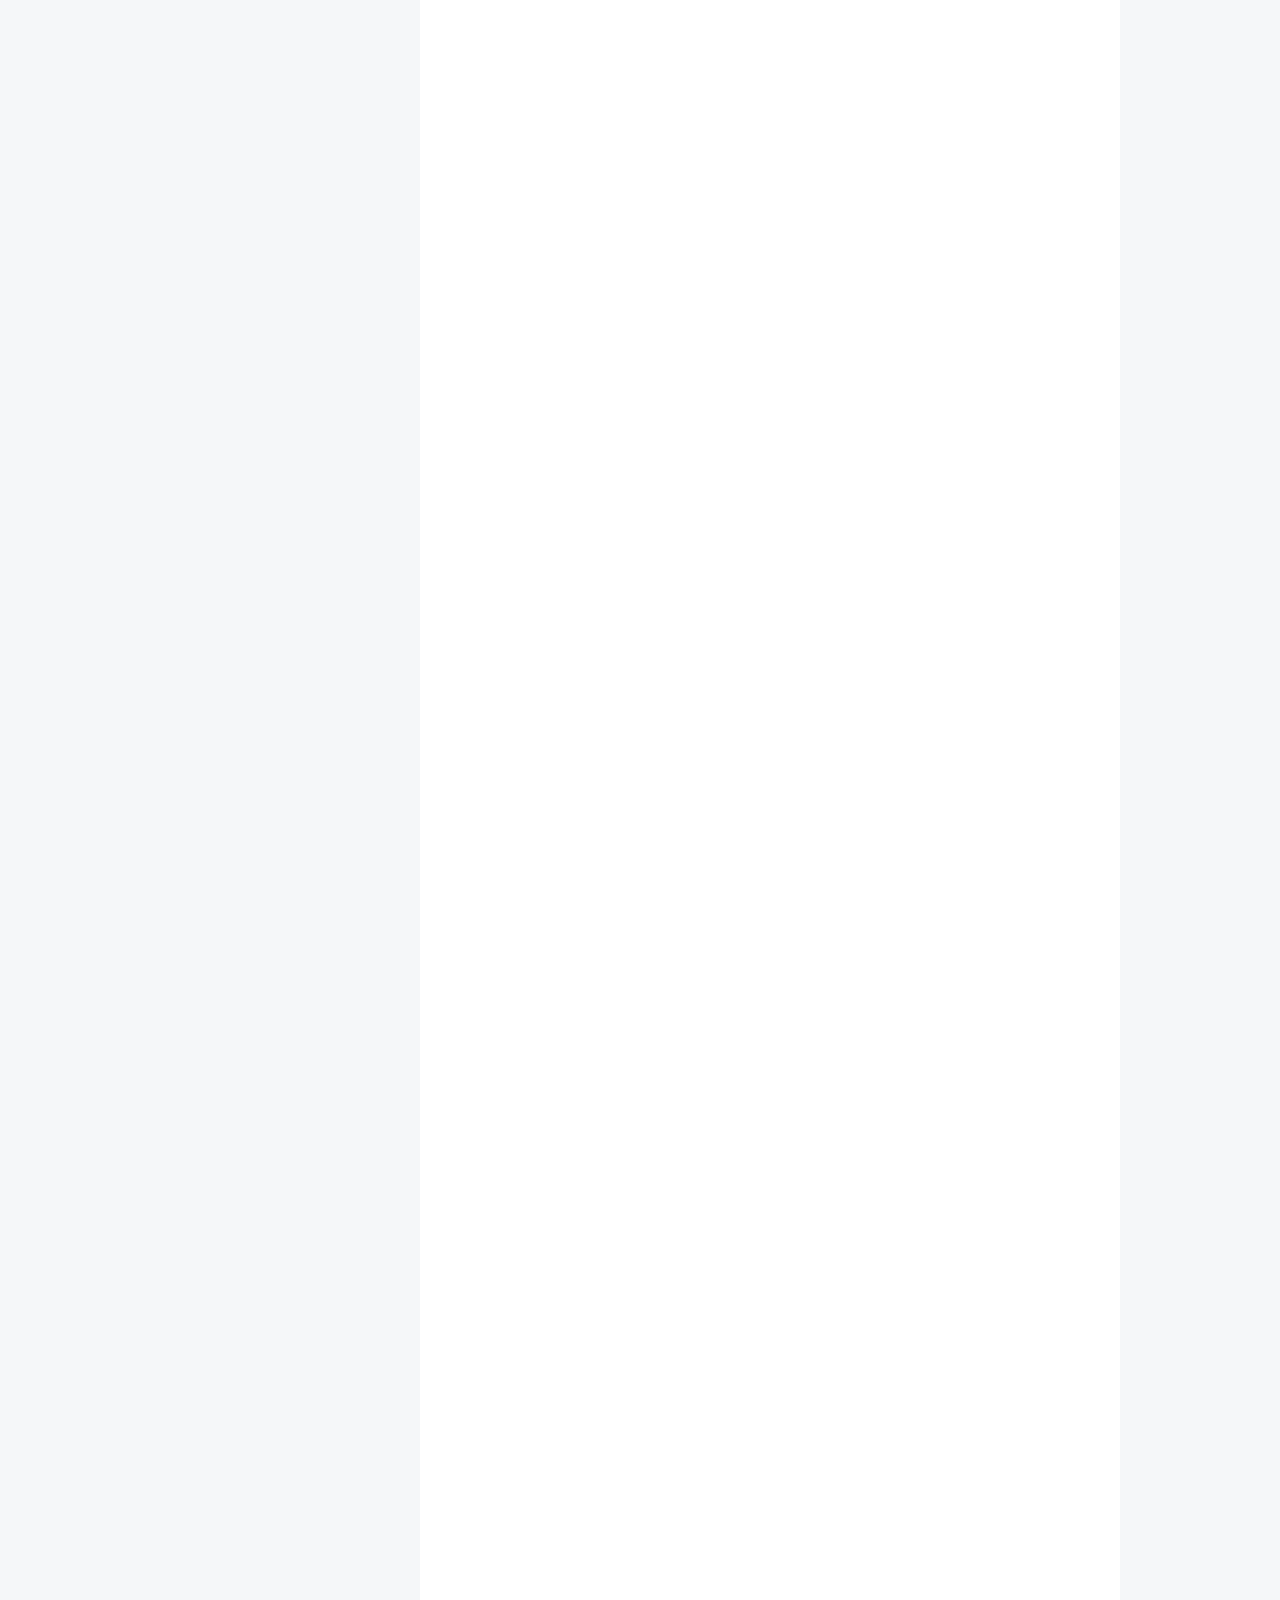
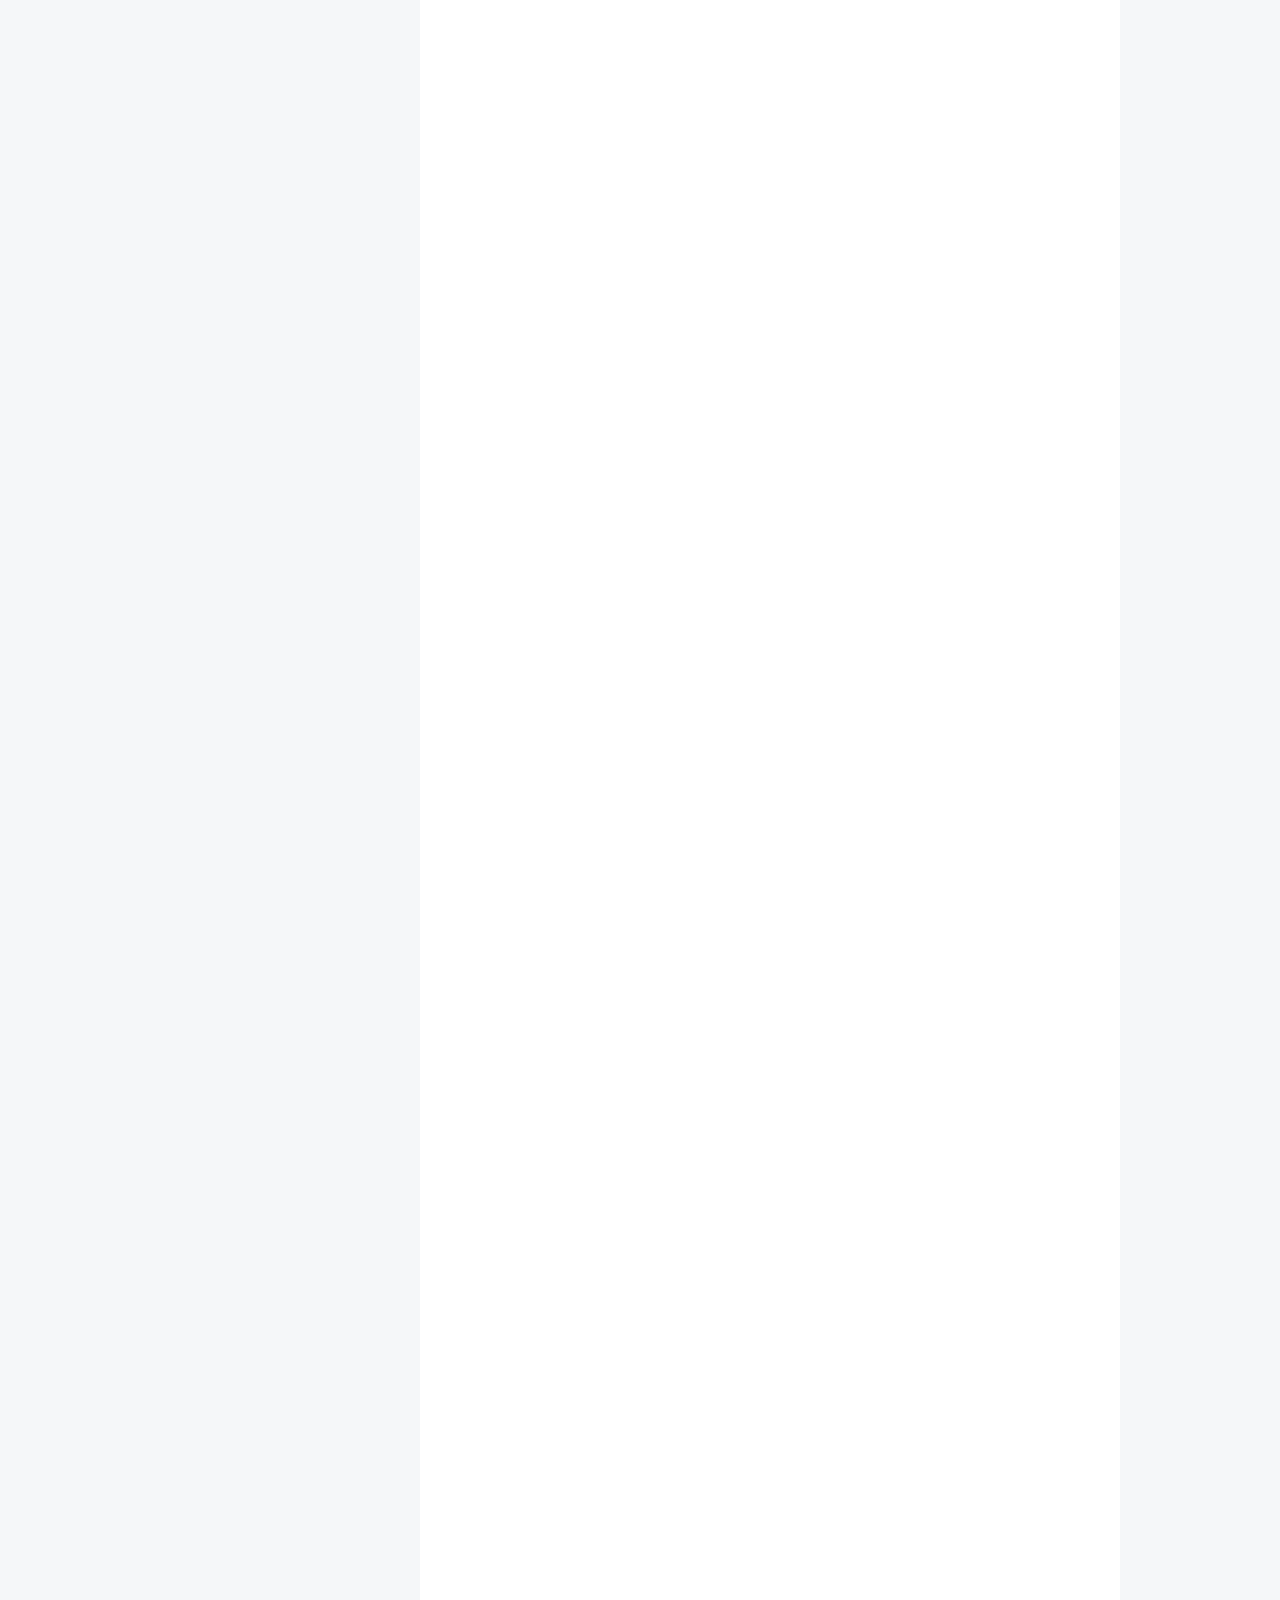
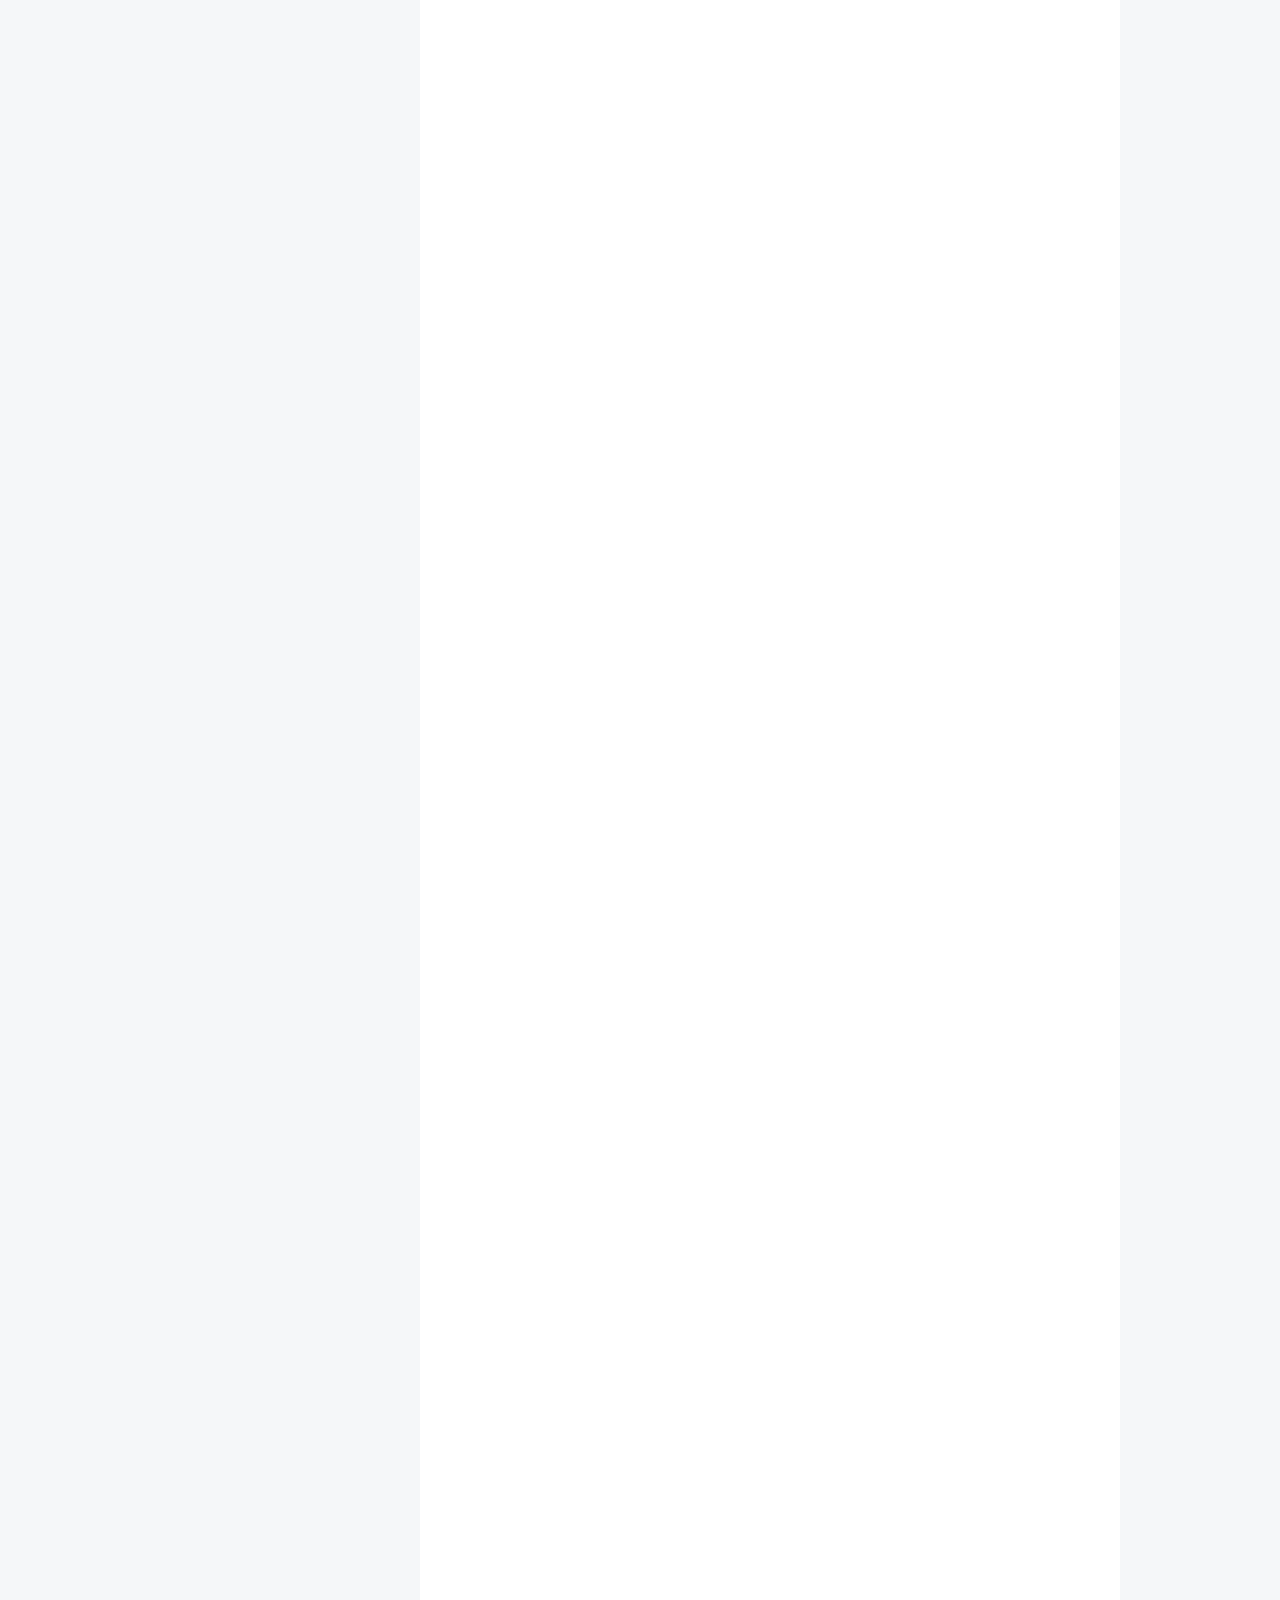
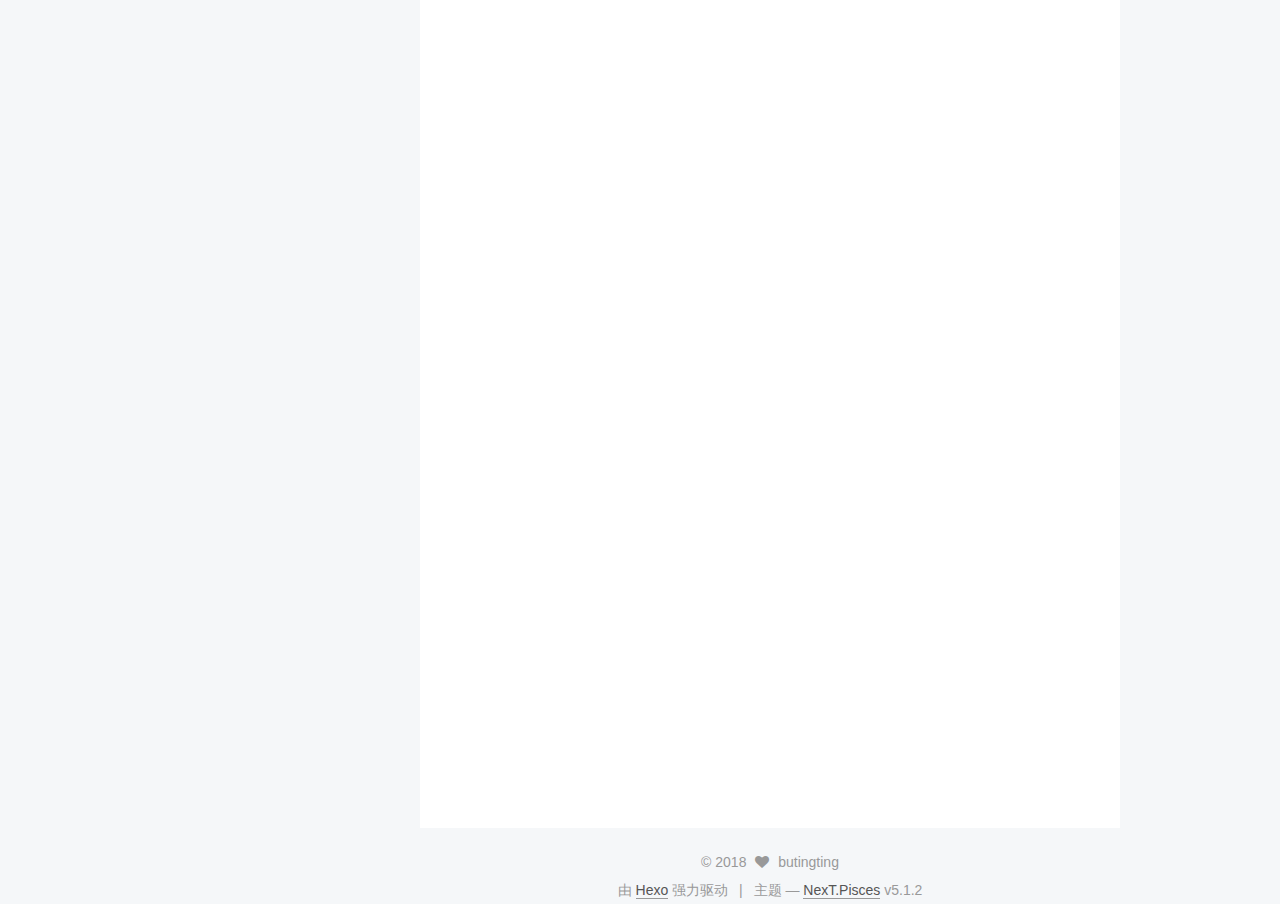
<file: 2018/01/09/git原理/index.html>
<!DOCTYPE html>



  


<html class="theme-next pisces use-motion" lang="zh-Hans">
<head>
  <meta charset="UTF-8"/>
<meta http-equiv="X-UA-Compatible" content="IE=edge" />
<meta name="viewport" content="width=device-width, initial-scale=1, maximum-scale=1"/>
<meta name="theme-color" content="#222">









<meta http-equiv="Cache-Control" content="no-transform" />
<meta http-equiv="Cache-Control" content="no-siteapp" />
















  
  
  <link href="/lib/fancybox/source/jquery.fancybox.css?v=2.1.5" rel="stylesheet" type="text/css" />




  
  
  
  

  

  

  

  

  

  






<link href="/lib/font-awesome/css/font-awesome.min.css?v=4.6.2" rel="stylesheet" type="text/css" />

<link href="/css/main.css?v=5.1.2" rel="stylesheet" type="text/css" />


  <meta name="keywords" content="Hexo, NexT" />








  <link rel="shortcut icon" type="image/x-icon" href="/favicon.ico?v=5.1.2" />






<meta name="description" content="Git是一个内容寻址文件系统, Git常用的命令大概30个, 但总共有130多个命令（git help -a 查看）由于 Git 最初是一套面向版本控制系统的工具集，所以它还 包含了一部分用于完成底层工作的命令。 当在一个目录使用git init时，会创建一个.git目录。这个目录包含所有git存储和操作的对象。如果想备份或复制一个版本库，只需要把这个目录拷贝到另一个项目里，.git目录内容如下1">
<meta property="og:type" content="article">
<meta property="og:title" content="git原理">
<meta property="og:url" content="http://yoursite.com/2018/01/09/git原理/index.html">
<meta property="og:site_name" content="绵绵">
<meta property="og:description" content="Git是一个内容寻址文件系统, Git常用的命令大概30个, 但总共有130多个命令（git help -a 查看）由于 Git 最初是一套面向版本控制系统的工具集，所以它还 包含了一部分用于完成底层工作的命令。 当在一个目录使用git init时，会创建一个.git目录。这个目录包含所有git存储和操作的对象。如果想备份或复制一个版本库，只需要把这个目录拷贝到另一个项目里，.git目录内容如下1">
<meta property="og:locale" content="zh-Hans">
<meta property="og:image" content="http://yoursite.com/2018/01/09/git原理/progit.png">
<meta property="og:image" content="http://yoursite.com/2018/01/09/git原理/命令划分.png">
<meta property="og:image" content="http://yoursite.com/2018/01/09/git原理/对象区分.png">
<meta property="og:image" content="http://yoursite.com/2018/01/09/git原理/数据模型.png">
<meta property="og:image" content="http://yoursite.com/2018/01/09/git原理/git文件状态.png">
<meta property="og:image" content="http://yoursite.com/2018/01/09/git原理/当前git数据内容结构.png">
<meta property="og:image" content="http://yoursite.com/2018/01/09/git原理/提交对象和树对象.png">
<meta property="og:updated_time" content="2018-01-11T10:26:23.000Z">
<meta name="twitter:card" content="summary">
<meta name="twitter:title" content="git原理">
<meta name="twitter:description" content="Git是一个内容寻址文件系统, Git常用的命令大概30个, 但总共有130多个命令（git help -a 查看）由于 Git 最初是一套面向版本控制系统的工具集，所以它还 包含了一部分用于完成底层工作的命令。 当在一个目录使用git init时，会创建一个.git目录。这个目录包含所有git存储和操作的对象。如果想备份或复制一个版本库，只需要把这个目录拷贝到另一个项目里，.git目录内容如下1">
<meta name="twitter:image" content="http://yoursite.com/2018/01/09/git原理/progit.png">



<script type="text/javascript" id="hexo.configurations">
  var NexT = window.NexT || {};
  var CONFIG = {
    root: '/',
    scheme: 'Pisces',
    version: '5.1.2',
    sidebar: {"position":"left","display":"post","offset":12,"offset_float":12,"b2t":false,"scrollpercent":false,"onmobile":false},
    fancybox: true,
    tabs: true,
    motion: {"enable":true,"async":false,"transition":{"post_block":"fadeIn","post_header":"slideDownIn","post_body":"slideDownIn","coll_header":"slideLeftIn"}},
    duoshuo: {
      userId: '0',
      author: '博主'
    },
    algolia: {
      applicationID: '',
      apiKey: '',
      indexName: '',
      hits: {"per_page":10},
      labels: {"input_placeholder":"Search for Posts","hits_empty":"We didn't find any results for the search: ${query}","hits_stats":"${hits} results found in ${time} ms"}
    }
  };
</script>



  <link rel="canonical" href="http://yoursite.com/2018/01/09/git原理/"/>





  <title>git原理 | 绵绵</title>
  








</head>

<body itemscope itemtype="http://schema.org/WebPage" lang="zh-Hans">

  
  
    
  

  <div class="container sidebar-position-left page-post-detail">
    <div class="headband"></div>

    <header id="header" class="header" itemscope itemtype="http://schema.org/WPHeader">
      <div class="header-inner"><div class="site-brand-wrapper">
  <div class="site-meta ">
    

    <div class="custom-logo-site-title">
      <a href="/"  class="brand" rel="start">
        <span class="logo-line-before"><i></i></span>
        <span class="site-title">绵绵</span>
        <span class="logo-line-after"><i></i></span>
      </a>
    </div>
      
        <p class="site-subtitle"></p>
      
  </div>

  <div class="site-nav-toggle">
    <button>
      <span class="btn-bar"></span>
      <span class="btn-bar"></span>
      <span class="btn-bar"></span>
    </button>
  </div>
</div>

<nav class="site-nav">
  

  
    <ul id="menu" class="menu">
      
        
        <li class="menu-item menu-item-首页">
          <a href="/" rel="section">
            
              <i class="menu-item-icon fa fa-fw fa-home"></i> <br />
            
            首页
          </a>
        </li>
      
        
        <li class="menu-item menu-item-关于">
          <a href="/about/" rel="section">
            
              <i class="menu-item-icon fa fa-fw fa-user"></i> <br />
            
            关于
          </a>
        </li>
      
        
        <li class="menu-item menu-item-归档">
          <a href="/archives/" rel="section">
            
              <i class="menu-item-icon fa fa-fw fa-archive"></i> <br />
            
            归档
          </a>
        </li>
      

      
    </ul>
  

  
</nav>



 </div>
    </header>

    <main id="main" class="main">
      <div class="main-inner">
        <div class="content-wrap">
          <div id="content" class="content">
            

  <div id="posts" class="posts-expand">
    

  

  
  
  

  <article class="post post-type-normal" itemscope itemtype="http://schema.org/Article">
  
  
  
  <div class="post-block">
    <link itemprop="mainEntityOfPage" href="http://yoursite.com/2018/01/09/git原理/">

    <span hidden itemprop="author" itemscope itemtype="http://schema.org/Person">
      <meta itemprop="name" content="butingting">
      <meta itemprop="description" content="">
      <meta itemprop="image" content="/images/avatar.gif">
    </span>

    <span hidden itemprop="publisher" itemscope itemtype="http://schema.org/Organization">
      <meta itemprop="name" content="绵绵">
    </span>

    
      <header class="post-header">

        
        
          <h1 class="post-title" itemprop="name headline">git原理</h1>
        

        <div class="post-meta">
          <span class="post-time">
            
              <span class="post-meta-item-icon">
                <i class="fa fa-calendar-o"></i>
              </span>
              
                <span class="post-meta-item-text">发表于</span>
              
              <time title="创建于" itemprop="dateCreated datePublished" datetime="2018-01-09T18:53:20+08:00">
                2018-01-09
              </time>
            

            

            
          </span>

          

          
            
              <span class="post-comments-count">
                <span class="post-meta-divider">|</span>
                <span class="post-meta-item-icon">
                  <i class="fa fa-comment-o"></i>
                </span>
                <a href="/2018/01/09/git原理/#comments" itemprop="discussionUrl">
                  <span class="post-comments-count disqus-comment-count"
                        data-disqus-identifier="2018/01/09/git原理/" itemprop="commentCount"></span>
                </a>
              </span>
            
          

          
          

          

          

          

        </div>
      </header>
    

    
    
    
    <div class="post-body" itemprop="articleBody">

      
      

      
        <p><img src="/2018/01/09/git原理/progit.png" alt="命令区分"><br>Git是一个内容寻址文件系统, Git常用的命令大概30个, 但总共有130多个命令（git help -a 查看）<br>由于 Git 最初是一套面向版本控制系统的工具集，所以它还 包含了一部分用于完成底层工作的命令。<br><img src="/2018/01/09/git原理/命令划分.png" alt="命令区分"></p>
<p>当在一个目录使用git init时，会创建一个.git目录。这个目录包含所有git存储和操作的对象。如果想备份或复制一个版本库，只需要把这个目录拷贝到另一个项目里，.git目录内容如下<br><figure class="highlight plain"><table><tr><td class="gutter"><pre><div class="line">1</div><div class="line">2</div><div class="line">3</div><div class="line">4</div><div class="line">5</div><div class="line">6</div><div class="line">7</div><div class="line">8</div></pre></td><td class="code"><pre><div class="line">$ ls -F1</div><div class="line">HEAD                --- 目前被检出的分支</div><div class="line">config              --- 仓库配置文件</div><div class="line">description         --- 供GitWeb程序使用</div><div class="line">hooks/              --- 客户端或服务端的钩子脚本</div><div class="line">info/               --- 全局性排除文件，用以防止那些不希望被记录在.gitignore文件中的略模式</div><div class="line">objects/            --- 存储所有数据内容</div><div class="line">refs/               --- 存储指向数据的提交对象的指针</div></pre></td></tr></table></figure></p>
<h2 id="Objects"><a href="#Objects" class="headerlink" title="Objects"></a>Objects</h2><p>Git的核心部分是一个简单的键值对数据库，你可以向该数据库插入任意类型的内容，它会返回一个键值，通过该键值可以在任意时刻再次检索该内容。我们通过<strong>hash-object</strong>来操作这一过程<br><figure class="highlight plain"><table><tr><td class="gutter"><pre><div class="line">1</div><div class="line">2</div></pre></td><td class="code"><pre><div class="line">$echo &apos;test content&apos; | git hash-object -w --stdin</div><div class="line">d670460b4b4aece5915caf5c68d12f560a9fe3e4</div></pre></td></tr></table></figure></p>
<p>这是一个 SHA-1（<em>英语：Secure Hash Algorithm 1，中文名：安全散列算法1,是一种密码散列函数</em>)哈希值——一个将待存储的数据外加一个头部信息(header)一起 做 SHA-1 校验运算而得的校验和</p>
<p>现在我们可以查看 Git 是如何存储数据的:</p>
<figure class="highlight plain"><table><tr><td class="gutter"><pre><div class="line">1</div><div class="line">2</div></pre></td><td class="code"><pre><div class="line">$ find .git/objects -type f</div><div class="line">.git/objects/d6/70460b4b4aece5915caf5c68d12f560a9fe3e4</div></pre></td></tr></table></figure>
<p>前两个字符用于命名子目录，余下的 38 个字符 则用作文件名</p>
<p>可以通过<strong>cat-file</strong>命令从git那里取回数据。</p>
<figure class="highlight plain"><table><tr><td class="gutter"><pre><div class="line">1</div><div class="line">2</div></pre></td><td class="code"><pre><div class="line">$git cat-file -p d670460b4b4aece5915caf5c68d12f560a9fe3e4</div><div class="line">test content</div></pre></td></tr></table></figure>
<p>我们就可以模拟对文件进行简单的版本控制</p>
<p>首先创建一个新文件并将其内容存入数据库：<br><figure class="highlight plain"><table><tr><td class="gutter"><pre><div class="line">1</div><div class="line">2</div><div class="line">3</div></pre></td><td class="code"><pre><div class="line">$ echo &apos;version 1&apos; &gt; test.txt</div><div class="line">$ git hash-object -w test.txt</div><div class="line">83baae61804e65cc73a7201a7252750c76066a30</div></pre></td></tr></table></figure></p>
<p>接着，向文件里写入新内容，并再次将其存入数据库：<br><figure class="highlight plain"><table><tr><td class="gutter"><pre><div class="line">1</div><div class="line">2</div><div class="line">3</div></pre></td><td class="code"><pre><div class="line">$ echo &apos;version 2&apos; &gt; test.txt</div><div class="line">$ git hash-object -w test.txt</div><div class="line">1f7a7a472abf3dd9643fd615f6da379c4acb3e3a</div></pre></td></tr></table></figure></p>
<p>数据库记录下了该文件的两个不同版本，当然之前我们存入的第一条内容也还在:<br><figure class="highlight plain"><table><tr><td class="gutter"><pre><div class="line">1</div><div class="line">2</div><div class="line">3</div><div class="line">4</div></pre></td><td class="code"><pre><div class="line">$ find .git/objects -type f</div><div class="line">.git/objects/1f/7a7a472abf3dd9643fd615f6da379c4acb3e3a</div><div class="line">.git/objects/83/baae61804e65cc73a7201a7252750c76066a30</div><div class="line">.git/objects/d6/70460b4b4aece5915caf5c68d12f560a9fe3e4</div></pre></td></tr></table></figure></p>
<p>把文件内容恢复到第一个版本：<br><figure class="highlight plain"><table><tr><td class="gutter"><pre><div class="line">1</div><div class="line">2</div><div class="line">3</div></pre></td><td class="code"><pre><div class="line">$ git cat-file -p 83baae61804e65cc73a7201a7252750c76066a30 &gt; test.txt</div><div class="line">$ cat test.txt</div><div class="line">version 1</div></pre></td></tr></table></figure></p>
<p>上述类型的对象，我们称之为数据对象，除了数据对象以外，用来保存文件夹和提交的对象分别为 <strong>树对象</strong>，<strong>提交对象</strong></p>
<h3 id="树对象-tree-object"><a href="#树对象-tree-object" class="headerlink" title="树对象(tree object)"></a>树对象(tree object)</h3><p>它能解决文件名保存的问题，也允许我们将多个文件组织到一起。Git 本身是以一种类似于 UNIX 文件系统的方式存储内容，但作了些许简化。所有内容均以树对象和数据对象的 形式存储，其中树对象对应了 UNIX 中的目录项，数据对象则大致上对应了文件内容。<br><img src="/2018/01/09/git原理/对象区分.png" alt="对象类型"><br>一个树对象包 含了一条或多条树对象记录(tree entry)，每条记录含有一个指向数据对象或者子树对象的 SHA-1 指针，以及 相应的模式、类型、文件名信息。<br>比如 某项目当前对应的树对象可能是这样的：</p>
<figure class="highlight plain"><table><tr><td class="gutter"><pre><div class="line">1</div><div class="line">2</div><div class="line">3</div><div class="line">4</div></pre></td><td class="code"><pre><div class="line">$ git cat-file -p master^&#123;tree&#125;</div><div class="line">100644 blob a906cb2a4a904a152e80877d4088654daad0c859 README</div><div class="line">100644 blob 8f94139338f9404f26296befa88755fc2598c289 Rakefile</div><div class="line">040000 tree 99f1a6d12cb4b6f19c8655fca46c3ecf317074e0 lib</div></pre></td></tr></table></figure>
<p>我们指定的文件模式为 100644 表明这是一个普通文件，其他选择包括:100755，表示一个可执行 文件;120000，表示一个符号链接。</p>
<p><strong>master^{tree}</strong> 语法表示 master 分支上最新的提交所指向的树对象。 lib子目录对应的并不是一个数据对象，而是一个指针，指向另外一个数据对象<br><figure class="highlight plain"><table><tr><td class="gutter"><pre><div class="line">1</div><div class="line">2</div></pre></td><td class="code"><pre><div class="line">$ git cat-file -p 99f1a6d12cb4b6f19c8655fca46c3ecf317074e0</div><div class="line">100644 blob 47c6340d6459e05787f644c2447d2595f5d3a54b   simplegit.rb</div></pre></td></tr></table></figure></p>
<p>从概念上讲，Git 内部存储的数据有点像这样：</p>
<p><img src="/2018/01/09/git原理/数据模型.png" alt="git数据模型"><br>根据这种机制，Git根据某一时刻暂存区所表示的状态创建并记录一个对应的树对象，如此重复便可一次记录一系列树对象。<br>git中的文件的状态变化周期：<br>你工作目录下的每一个文件都不外乎这两种状态:已跟踪或未跟踪。已跟踪的文件是指那些被纳入了版<br>本控制的文件，在上一次快照中有它们的记录，在工作一段时间后，它们的状态可能处于未修改，已修改或已放入暂存区。<br><img src="/2018/01/09/git原理/git文件状态.png" alt="git文件状态"><br>我们可以通过底层命令 <strong>update-index</strong>为一个单独文件如test.txt的首个版本创建一个暂存区。<br><figure class="highlight plain"><table><tr><td class="gutter"><pre><div class="line">1</div><div class="line">2</div></pre></td><td class="code"><pre><div class="line">$ git update-index --add --cacheinfo 100644 \</div><div class="line">83baae61804e65cc73a7201a7252750c76066a30 test.txt</div></pre></td></tr></table></figure></p>
<p>然后通过write-tree 命令将暂存区内容写入一个树对象. （git add .）<br><figure class="highlight plain"><table><tr><td class="gutter"><pre><div class="line">1</div><div class="line">2</div><div class="line">3</div><div class="line">4</div><div class="line">5</div></pre></td><td class="code"><pre><div class="line">$ git write-tree</div><div class="line">d8329fc1cc938780ffdd9f94e0d364e0ea74f579</div><div class="line"></div><div class="line">$ git cat-file -p d8329fc1cc938780ffdd9f94e0d364e0ea74f579</div><div class="line">100644 blob 83baae61804e65cc73a7201a7252750c76066a30 test.txt</div></pre></td></tr></table></figure></p>
<p>接着我们来做一些新的更改，比如创建一个新文件，以及更改test.txt文件<br><figure class="highlight plain"><table><tr><td class="gutter"><pre><div class="line">1</div><div class="line">2</div><div class="line">3</div><div class="line">4</div><div class="line">5</div><div class="line">6</div><div class="line">7</div></pre></td><td class="code"><pre><div class="line">$ echo &apos;new file&apos; &gt; new.txt</div><div class="line">$ git update-index --add new.txt</div><div class="line"></div><div class="line">$ echo &apos;version 2&apos; &gt; test.txt</div><div class="line">$ git hash-object -w test.txt</div><div class="line">1f7a7a472abf3dd9643fd615f6da379c4acb3e3a</div><div class="line">$ git update-index test.txt</div></pre></td></tr></table></figure></p>
<p>记录下这个目录树<br><figure class="highlight plain"><table><tr><td class="gutter"><pre><div class="line">1</div><div class="line">2</div><div class="line">3</div><div class="line">4</div><div class="line">5</div><div class="line">6</div></pre></td><td class="code"><pre><div class="line">$git write-tree</div><div class="line">0155eb4229851634a0f03eb265b69f5a2d56f341</div><div class="line"></div><div class="line">$ git cat-file -p 0155eb4229851634a0f03eb265b69f5a2d56f341</div><div class="line">100644 blob fa49b077972391ad58037050f2a75f74e3671e92      new.txt</div><div class="line">100644 blob 1f7a7a472abf3dd9643fd615f6da379c4acb3e3a      test.txt</div></pre></td></tr></table></figure></p>
<p>当前Git内部存储数据结构大概是这样：<br><img src="/2018/01/09/git原理/当前git数据内容结构.png" alt="git数据结构"></p>
<h3 id="提交对象"><a href="#提交对象" class="headerlink" title="提交对象"></a>提交对象</h3><p>目前不同的文件改动快照已经都记录下来了，若想重用这些快照，你必须记住 所有三个 SHA-1 哈希值。并且，你也完全不知道是谁保存了这些快照，在什么时刻保存的，以及为什么保存这 些快照。而以上这些，正是提交对象(commit object)能为你保存的基本信息。</p>
<p>可以通过调用<strong>commit-tree</strong>命令创建一个提交对象，为此需要指定一个树对象的 SHA-1 值，以及该提交的父提交对象(如果有的话)。我们从之前创建的第一个树对象开始:</p>
<figure class="highlight plain"><table><tr><td class="gutter"><pre><div class="line">1</div><div class="line">2</div></pre></td><td class="code"><pre><div class="line">$ echo &apos;first commit&apos; | git commit-tree d8329f</div><div class="line">fdf4fc3344e67ab068f836878b6c4951e3b15f3d</div></pre></td></tr></table></figure>
<p>现在可以通过 cat-file 命令查看这个新提交对象:</p>
<figure class="highlight plain"><table><tr><td class="gutter"><pre><div class="line">1</div><div class="line">2</div><div class="line">3</div><div class="line">4</div><div class="line">5</div></pre></td><td class="code"><pre><div class="line">$ git cat-file -p fdf4fc3</div><div class="line">tree d8329fc1cc938780ffdd9f94e0d364e0ea74f579</div><div class="line">author Scott Chacon &lt;schacon@gmail.com&gt; 1243040974 -0700</div><div class="line">committer Scott Chacon &lt;schacon@gmail.com&gt; 1243040974 -0700</div><div class="line">first commit</div></pre></td></tr></table></figure>
<p>提交对象的格式很简单:它先指定一个顶层树对象，代表当前项目快照;然后是作者/提交者信息(依据你的 user.name 和 user.email 配置来设定，外加一个时间戳);留空一行，最后是提交注释。</p>
<p>接着，我们将创建另两个提交对象，它们分别引用各自的上一个提交(作为其父提交对象):</p>
<figure class="highlight plain"><table><tr><td class="gutter"><pre><div class="line">1</div><div class="line">2</div><div class="line">3</div><div class="line">4</div></pre></td><td class="code"><pre><div class="line">$ echo &apos;second commit&apos; | git commit-tree 0155eb -p fdf4fc3</div><div class="line">cac0cab538b970a37ea1e769cbbde608743bc96d</div><div class="line">$ echo &apos;third commit&apos;  | git commit-tree 3c4e9c -p cac0cab</div><div class="line">1a410efbd13591db07496601ebc7a059dd55cfe9</div></pre></td></tr></table></figure>
<p>提交对象和树对象的关系是这样的：</p>
<p><img src="/2018/01/09/git原理/提交对象和树对象.png" alt="提交对象和树对象"></p>
<p>没有借助任何上层命令，仅凭几个底层操作便完成了一个 Git 提交历史的创建。这就是 每次我们运行git add和git commit命令时，Git所做的实质工作——将被改写的文件保存为数据对象，更新暂存区，记录树对象，最后创建一个指明了顶层树对象和父提交的提交对象。这三种主要的 Git对象——数据对象、树对象、提交对象——最初均以单独文件的形式保存在 .git/objects 目录下。下面列出了目前示例目 录内的所有对象，辅以各自所保存内容的注释:</p>
<figure class="highlight plain"><table><tr><td class="gutter"><pre><div class="line">1</div><div class="line">2</div><div class="line">3</div><div class="line">4</div><div class="line">5</div><div class="line">6</div><div class="line">7</div><div class="line">8</div><div class="line">9</div><div class="line">10</div><div class="line">11</div></pre></td><td class="code"><pre><div class="line">$ find .git/objects -type f</div><div class="line">.git/objects/01/55eb4229851634a0f03eb265b69f5a2d56f341 # tree 2</div><div class="line">.git/objects/1a/410efbd13591db07496601ebc7a059dd55cfe9 # commit 3</div><div class="line">.git/objects/1f/7a7a472abf3dd9643fd615f6da379c4acb3e3a # test.txt v2</div><div class="line">.git/objects/3c/4e9cd789d88d8d89c1073707c3585e41b0e614 # tree 3</div><div class="line">.git/objects/83/baae61804e65cc73a7201a7252750c76066a30 # test.txt v1</div><div class="line">.git/objects/ca/c0cab538b970a37ea1e769cbbde608743bc96d # commit 2</div><div class="line">.git/objects/d6/70460b4b4aece5915caf5c68d12f560a9fe3e4 # &apos;test content&apos;</div><div class="line">.git/objects/d8/329fc1cc938780ffdd9f94e0d364e0ea74f579 # tree 1</div><div class="line">.git/objects/fa/49b077972391ad58037050f2a75f74e3671e92 # new.txt</div><div class="line">.git/objects/fd/f4fc3344e67ab068f836878b6c4951e3b15f3d # commit</div></pre></td></tr></table></figure>
<p>而此时如果运行git log就可以看到git的提交历史了</p>
<figure class="highlight plain"><table><tr><td class="gutter"><pre><div class="line">1</div><div class="line">2</div><div class="line">3</div><div class="line">4</div><div class="line">5</div><div class="line">6</div><div class="line">7</div><div class="line">8</div><div class="line">9</div><div class="line">10</div><div class="line">11</div><div class="line">12</div><div class="line">13</div><div class="line">14</div><div class="line">15</div><div class="line">16</div><div class="line">17</div><div class="line">18</div><div class="line">19</div><div class="line">20</div><div class="line">21</div><div class="line">22</div><div class="line">23</div><div class="line">24</div><div class="line">25</div></pre></td><td class="code"><pre><div class="line">$ git log --stat 1a410e</div><div class="line">commit 1a410efbd13591db07496601ebc7a059dd55cfe9</div><div class="line">Author: Scott Chacon &lt;schacon@gmail.com&gt;</div><div class="line">Date:   Fri May 22 18:15:24 2009 -0700</div><div class="line"></div><div class="line">third commit</div><div class="line">    bak/test.txt | 1 +</div><div class="line">    1 file changed, 1 insertion(+)</div><div class="line"></div><div class="line">commit cac0cab538b970a37ea1e769cbbde608743bc96d</div><div class="line">Author: Scott Chacon &lt;schacon@gmail.com&gt;</div><div class="line">Date:   Fri May 22 18:14:29 2009 -0700</div><div class="line"></div><div class="line">second commit</div><div class="line">   new.txt  | 1 +</div><div class="line">   test.txt | 2 +-</div><div class="line">   2 files changed, 2 insertions(+), 1 deletion(-)</div><div class="line"></div><div class="line">commit fdf4fc3344e67ab068f836878b6c4951e3b15f3d</div><div class="line">Author: Scott Chacon &lt;schacon@gmail.com&gt;</div><div class="line">Date:   Fri May 22 18:09:34 2009 -0700</div><div class="line"></div><div class="line">first commit</div><div class="line">    test.txt | 1 +</div><div class="line">   1 file changed, 1 insertion(+)</div></pre></td></tr></table></figure>
<blockquote>
<p>pro git （第二版）<br><a href="http://yanhaijing.com/git/2017/02/08/deep-git-3/" target="_blank" rel="external">起底git-git内部原理</a></p>
</blockquote>

      
    </div>
    
    
    

    

    

    

    <footer class="post-footer">
      

      
      
      

      
        <div class="post-nav">
          <div class="post-nav-next post-nav-item">
            
              <a href="/2017/09/18/移动端适配/" rel="next" title="移动端适配">
                <i class="fa fa-chevron-left"></i> 移动端适配
              </a>
            
          </div>

          <span class="post-nav-divider"></span>

          <div class="post-nav-prev post-nav-item">
            
          </div>
        </div>
      

      
      
    </footer>
  </div>
  
  
  
  </article>



    <div class="post-spread">
      
    </div>
  </div>


          </div>
          


          
  <div class="comments" id="comments">
    
      <div id="disqus_thread">
        <noscript>
          Please enable JavaScript to view the
          <a href="https://disqus.com/?ref_noscript">comments powered by Disqus.</a>
        </noscript>
      </div>
    
  </div>


        </div>
        
          
  
  <div class="sidebar-toggle">
    <div class="sidebar-toggle-line-wrap">
      <span class="sidebar-toggle-line sidebar-toggle-line-first"></span>
      <span class="sidebar-toggle-line sidebar-toggle-line-middle"></span>
      <span class="sidebar-toggle-line sidebar-toggle-line-last"></span>
    </div>
  </div>

  <aside id="sidebar" class="sidebar">
    
    <div class="sidebar-inner">

      

      
        <ul class="sidebar-nav motion-element">
          <li class="sidebar-nav-toc sidebar-nav-active" data-target="post-toc-wrap" >
            文章目录
          </li>
          <li class="sidebar-nav-overview" data-target="site-overview">
            站点概览
          </li>
        </ul>
      

      <section class="site-overview sidebar-panel">
        <div class="site-author motion-element" itemprop="author" itemscope itemtype="http://schema.org/Person">
          
            <p class="site-author-name" itemprop="name">butingting</p>
            <p class="site-description motion-element" itemprop="description">个人浅见，仅供参考</p>
        </div>

        <nav class="site-state motion-element">

          
            <div class="site-state-item site-state-posts">
            
              <a href="/archives">
            
                <span class="site-state-item-count">4</span>
                <span class="site-state-item-name">日志</span>
              </a>
            </div>
          

          

          
            
            
            <div class="site-state-item site-state-tags">
              
                <span class="site-state-item-count">2</span>
                <span class="site-state-item-name">标签</span>
              
            </div>
          

        </nav>

        

        <div class="links-of-author motion-element">
          
        </div>

        
        

        
        

        


      </section>

      
      <!--noindex-->
        <section class="post-toc-wrap motion-element sidebar-panel sidebar-panel-active">
          <div class="post-toc">

            
              
            

            
              <div class="post-toc-content"><ol class="nav"><li class="nav-item nav-level-2"><a class="nav-link" href="#Objects"><span class="nav-number">1.</span> <span class="nav-text">Objects</span></a><ol class="nav-child"><li class="nav-item nav-level-3"><a class="nav-link" href="#树对象-tree-object"><span class="nav-number">1.1.</span> <span class="nav-text">树对象(tree object)</span></a></li><li class="nav-item nav-level-3"><a class="nav-link" href="#提交对象"><span class="nav-number">1.2.</span> <span class="nav-text">提交对象</span></a></li></ol></li></ol></div>
            

          </div>
        </section>
      <!--/noindex-->
      

      

    </div>
  </aside>


        
      </div>
    </main>

    <footer id="footer" class="footer">
      <div class="footer-inner">
        <div class="copyright" >
  
  &copy; 
  <span itemprop="copyrightYear">2018</span>
  <span class="with-love">
    <i class="fa fa-heart"></i>
  </span>
  <span class="author" itemprop="copyrightHolder">butingting</span>

  
</div>


  <div class="powered-by">由 <a class="theme-link" href="https://hexo.io">Hexo</a> 强力驱动</div>

  <span class="post-meta-divider">|</span>

  <div class="theme-info">主题 &mdash; <a class="theme-link" href="https://github.com/iissnan/hexo-theme-next">NexT.Pisces</a> v5.1.2</div>


        







        
      </div>
    </footer>

    
      <div class="back-to-top">
        <i class="fa fa-arrow-up"></i>
        
      </div>
    

  </div>

  

<script type="text/javascript">
  if (Object.prototype.toString.call(window.Promise) !== '[object Function]') {
    window.Promise = null;
  }
</script>









  












  
  <script type="text/javascript" src="/lib/jquery/index.js?v=2.1.3"></script>

  
  <script type="text/javascript" src="/lib/fastclick/lib/fastclick.min.js?v=1.0.6"></script>

  
  <script type="text/javascript" src="/lib/jquery_lazyload/jquery.lazyload.js?v=1.9.7"></script>

  
  <script type="text/javascript" src="/lib/velocity/velocity.min.js?v=1.2.1"></script>

  
  <script type="text/javascript" src="/lib/velocity/velocity.ui.min.js?v=1.2.1"></script>

  
  <script type="text/javascript" src="/lib/fancybox/source/jquery.fancybox.pack.js?v=2.1.5"></script>


  


  <script type="text/javascript" src="/js/src/utils.js?v=5.1.2"></script>

  <script type="text/javascript" src="/js/src/motion.js?v=5.1.2"></script>



  
  


  <script type="text/javascript" src="/js/src/affix.js?v=5.1.2"></script>

  <script type="text/javascript" src="/js/src/schemes/pisces.js?v=5.1.2"></script>



  <script type="text/javascript" src="/js/src/scrollspy.js?v=5.1.2"></script>
<script type="text/javascript" src="/js/src/post-details.js?v=5.1.2"></script>


  
  <script type="text/javascript" src="/js/src/scrollspy.js?v=5.1.2"></script>
<script type="text/javascript" src="/js/src/post-details.js?v=5.1.2"></script>



  


  <script type="text/javascript" src="/js/src/bootstrap.js?v=5.1.2"></script>



  


  

    
      <script id="dsq-count-scr" src="https://buting.disqus.com/count.js" async></script>
    

    
      <script type="text/javascript">
        var disqus_config = function () {
          this.page.url = 'http://yoursite.com/2018/01/09/git原理/';
          this.page.identifier = '2018/01/09/git原理/';
          this.page.title = 'git原理';
        };
        var d = document, s = d.createElement('script');
        s.src = 'https://buting.disqus.com/embed.js';
        s.setAttribute('data-timestamp', '' + +new Date());
        (d.head || d.body).appendChild(s);
      </script>
    

  




	





  










  





  

  

  

  

  

  

</body>
</html>
</file>
<file: css/main.css>
/* normalize.css v3.0.2 | MIT License | git.io/normalize */
html {
  font-family: sans-serif; /* 1 */
  -ms-text-size-adjust: 100%; /* 2 */
  -webkit-text-size-adjust: 100%; /* 2 */
}
body {
  margin: 0;
}
article,
aside,
details,
figcaption,
figure,
footer,
header,
hgroup,
main,
menu,
nav,
section,
summary {
  display: block;
}
audio,
canvas,
progress,
video {
  display: inline-block; /* 1 */
  vertical-align: baseline; /* 2 */
}
audio:not([controls]) {
  display: none;
  height: 0;
}
[hidden],
template {
  display: none;
}
a {
  background-color: transparent;
}
a:active,
a:hover {
  outline: 0;
}
abbr[title] {
  border-bottom: 1px dotted;
}
b,
strong {
  font-weight: bold;
}
dfn {
  font-style: italic;
}
h1 {
  font-size: 2em;
  margin: 0.67em 0;
}
mark {
  background: #ff0;
  color: #000;
}
small {
  font-size: 80%;
}
sub,
sup {
  font-size: 75%;
  line-height: 0;
  position: relative;
  vertical-align: baseline;
}
sup {
  top: -0.5em;
}
sub {
  bottom: -0.25em;
}
img {
  border: 0;
}
svg:not(:root) {
  overflow: hidden;
}
figure {
  margin: 1em 40px;
}
hr {
  -moz-box-sizing: content-box;
  box-sizing: content-box;
  height: 0;
}
pre {
  overflow: auto;
}
code,
kbd,
pre,
samp {
  font-family: monospace, monospace;
  font-size: 1em;
}
button,
input,
optgroup,
select,
textarea {
  color: inherit; /* 1 */
  font: inherit; /* 2 */
  margin: 0; /* 3 */
}
button {
  overflow: visible;
}
button,
select {
  text-transform: none;
}
button,
html input[type="button"],
input[type="reset"],
input[type="submit"] {
  -webkit-appearance: button; /* 2 */
  cursor: pointer; /* 3 */
}
button[disabled],
html input[disabled] {
  cursor: default;
}
button::-moz-focus-inner,
input::-moz-focus-inner {
  border: 0;
  padding: 0;
}
input {
  line-height: normal;
}
input[type="checkbox"],
input[type="radio"] {
  box-sizing: border-box; /* 1 */
  padding: 0; /* 2 */
}
input[type="number"]::-webkit-inner-spin-button,
input[type="number"]::-webkit-outer-spin-button {
  height: auto;
}
input[type="search"] {
  -webkit-appearance: textfield; /* 1 */
  -moz-box-sizing: content-box;
  -webkit-box-sizing: content-box; /* 2 */
  box-sizing: content-box;
}
input[type="search"]::-webkit-search-cancel-button,
input[type="search"]::-webkit-search-decoration {
  -webkit-appearance: none;
}
fieldset {
  border: 1px solid #c0c0c0;
  margin: 0 2px;
  padding: 0.35em 0.625em 0.75em;
}
legend {
  border: 0; /* 1 */
  padding: 0; /* 2 */
}
textarea {
  overflow: auto;
}
optgroup {
  font-weight: bold;
}
table {
  border-collapse: collapse;
  border-spacing: 0;
}
td,
th {
  padding: 0;
}
::selection {
  background: #262a30;
  color: #fff;
}
body {
  position: relative;
  font-family: "PingFang SC", "Microsoft YaHei", sans-serif;
  font-size: 14px;
  line-height: 2;
  color: #555;
  background: #f5f7f9;
}
@media (max-width: 767px) {
  body {
    padding-right: 0 !important;
  }
}
@media (min-width: 768px) and (max-width: 991px) {
  body {
    padding-right: 0 !important;
  }
}
@media (min-width: 1600px) {
  body {
    font-size: 16px;
  }
}
h1,
h2,
h3,
h4,
h5,
h6 {
  margin: 0;
  padding: 0;
  font-weight: bold;
  line-height: 1.5;
  font-family: "PingFang SC", "Microsoft YaHei", sans-serif;
}
h2,
h3,
h4,
h5,
h6 {
  margin: 20px 0 15px;
}
h1 {
  font-size: 22px;
}
@media (max-width: 767px) {
  h1 {
    font-size: 18px;
  }
}
h2 {
  font-size: 20px;
}
@media (max-width: 767px) {
  h2 {
    font-size: 16px;
  }
}
h3 {
  font-size: 18px;
}
@media (max-width: 767px) {
  h3 {
    font-size: 14px;
  }
}
h4 {
  font-size: 16px;
}
@media (max-width: 767px) {
  h4 {
    font-size: 12px;
  }
}
h5 {
  font-size: 14px;
}
@media (max-width: 767px) {
  h5 {
    font-size: 10px;
  }
}
h6 {
  font-size: 12px;
}
@media (max-width: 767px) {
  h6 {
    font-size: 8px;
  }
}
p {
  margin: 0 0 20px 0;
}
a {
  color: #555;
  text-decoration: none;
  outline: none;
  border-bottom: 1px solid #999;
  word-wrap: break-word;
}
a:hover {
  color: #222;
  border-bottom-color: #222;
}
blockquote {
  margin: 0;
  padding: 0;
}
img {
  display: block;
  margin: auto;
  max-width: 100%;
  height: auto;
}
hr {
  margin: 40px 0;
  height: 3px;
  border: none;
  background-color: #ddd;
  background-image: repeating-linear-gradient(-45deg, #fff, #fff 4px, transparent 4px, transparent 8px);
}
blockquote {
  padding: 0 15px;
  color: #666;
  border-left: 4px solid #ddd;
}
blockquote cite::before {
  content: "-";
  padding: 0 5px;
}
dt {
  font-weight: 700;
}
dd {
  margin: 0;
  padding: 0;
}
kbd {
  border: 1px solid #ccc;
  border-radius: 0.2em;
  box-shadow: 0.1em 0.1em 0.2em rgba(0,0,0,0.1);
  background-color: #f9f9f9;
  font-family: inherit;
  background-image: -webkit-linear-gradient(top, #eee, #fff, #eee);
  padding: 0.1em 0.3em;
  white-space: nowrap;
}
.text-left {
  text-align: left;
}
.text-center {
  text-align: center;
}
.text-right {
  text-align: right;
}
.text-justify {
  text-align: justify;
}
.text-nowrap {
  white-space: nowrap;
}
.text-lowercase {
  text-transform: lowercase;
}
.text-uppercase {
  text-transform: uppercase;
}
.text-capitalize {
  text-transform: capitalize;
}
.center-block {
  display: block;
  margin-left: auto;
  margin-right: auto;
}
.clearfix:before,
.clearfix:after {
  content: " ";
  display: table;
}
.clearfix:after {
  clear: both;
}
.pullquote {
  width: 45%;
}
.pullquote.left {
  float: left;
  margin-left: 5px;
  margin-right: 10px;
}
.pullquote.right {
  float: right;
  margin-left: 10px;
  margin-right: 5px;
}
.affix.affix.affix {
  position: fixed;
}
.translation {
  margin-top: -20px;
  font-size: 14px;
  color: #999;
}
.scrollbar-measure {
  width: 100px;
  height: 100px;
  overflow: scroll;
  position: absolute;
  top: -9999px;
}
.use-motion .motion-element {
  opacity: 0;
}
table {
  margin: 20px 0;
  width: 100%;
  border-collapse: collapse;
  border-spacing: 0;
  border: 1px solid #ddd;
  font-size: 14px;
  table-layout: fixed;
  word-wrap: break-all;
}
table>tbody>tr:nth-of-type(odd) {
  background-color: #f9f9f9;
}
table>tbody>tr:hover {
  background-color: #f5f5f5;
}
caption,
th,
td {
  padding: 8px;
  text-align: left;
  vertical-align: middle;
  font-weight: normal;
}
th,
td {
  border-bottom: 3px solid #ddd;
  border-right: 1px solid #eee;
}
th {
  padding-bottom: 10px;
  font-weight: 700;
}
td {
  border-bottom-width: 1px;
}
html,
body {
  height: 100%;
}
.container {
  position: relative;
  min-height: 100%;
}
.header-inner {
  margin: 0 auto;
  padding: 100px 0 70px;
  width: 700px;
}
@media (min-width: 1600px) {
  .container .header-inner {
    width: 900px;
  }
}
.main-inner {
  margin: 0 auto;
  width: 700px;
}
@media (min-width: 1600px) {
  .container .main-inner {
    width: 900px;
  }
}
.footer {
  width: 100%;
  min-height: 50px;
}
.footer-inner {
  box-sizing: border-box;
  margin: 20px auto;
  width: 700px;
}
@media (min-width: 1600px) {
  .container .footer-inner {
    width: 900px;
  }
}
pre,
.highlight {
  overflow: auto;
  margin: 20px 0;
  padding: 0;
  font-size: 13px;
  color: #eaeaea;
  background: #000;
  line-height: 1.6;
}
pre,
code {
  font-family: consolas, Menlo, "PingFang SC", "Microsoft YaHei", monospace;
}
code {
  padding: 2px 4px;
  word-wrap: break-word;
  color: #555;
  background: #eee;
  border-radius: 3px;
  font-size: 13px;
}
pre code {
  padding: 0;
  color: #eaeaea;
  background: none;
  text-shadow: none;
}
.highlight {
  border-radius: 1px;
}
.highlight pre {
  border: none;
  margin: 0;
  padding: 10px 0;
}
.highlight table {
  margin: 0;
  width: auto;
  border: none;
}
.highlight td {
  border: none;
  padding: 0;
}
.highlight figcaption {
  font-size: 1em;
  color: #eaeaea;
  line-height: 1em;
  margin-bottom: 1em;
}
.highlight figcaption:before,
.highlight figcaption:after {
  content: " ";
  display: table;
}
.highlight figcaption:after {
  clear: both;
}
.highlight figcaption a {
  float: right;
  color: #eaeaea;
}
.highlight figcaption a:hover {
  border-bottom-color: #eaeaea;
}
.highlight .gutter pre {
  padding-left: 10px;
  padding-right: 10px;
  color: #666;
  text-align: right;
  background-color: #292929;
}
.highlight .code pre {
  width: 100%;
  padding-left: 10px;
  padding-right: 10px;
  background-color: #000;
}
.highlight .line {
  height: 20px;
}
.gutter {
  -webkit-user-select: none;
  -moz-user-select: none;
  -ms-user-select: none;
  user-select: none;
}
.gist table {
  width: auto;
}
.gist table td {
  border: none;
}
pre .deletion {
  background: #008000;
}
pre .addition {
  background: #800000;
}
pre .meta {
  color: #c397d8;
}
pre .comment {
  color: #969896;
}
pre .variable,
pre .attribute,
pre .tag,
pre .regexp,
pre .ruby .constant,
pre .xml .tag .title,
pre .xml .pi,
pre .xml .doctype,
pre .html .doctype,
pre .css .id,
pre .css .class,
pre .css .pseudo {
  color: #d54e53;
}
pre .number,
pre .preprocessor,
pre .built_in,
pre .literal,
pre .params,
pre .constant,
pre .command {
  color: #e78c45;
}
pre .ruby .class .title,
pre .css .rules .attribute,
pre .string,
pre .value,
pre .inheritance,
pre .header,
pre .ruby .symbol,
pre .xml .cdata,
pre .special,
pre .number,
pre .formula {
  color: #b9ca4a;
}
pre .title,
pre .css .hexcolor {
  color: #70c0b1;
}
pre .function,
pre .python .decorator,
pre .python .title,
pre .ruby .function .title,
pre .ruby .title .keyword,
pre .perl .sub,
pre .javascript .title,
pre .coffeescript .title {
  color: #7aa6da;
}
pre .keyword,
pre .javascript .function {
  color: #c397d8;
}
.full-image.full-image.full-image {
  border: none;
  max-width: 100%;
  width: auto;
  margin: 20px auto;
}
@media (min-width: 992px) {
  .full-image.full-image.full-image {
    max-width: none;
    width: 118%;
    margin: 0 -9%;
  }
}
.blockquote-center,
.page-home .post-type-quote blockquote,
.page-post-detail .post-type-quote blockquote {
  position: relative;
  margin: 40px 0;
  padding: 0;
  border-left: none;
  text-align: center;
}
.blockquote-center::before,
.page-home .post-type-quote blockquote::before,
.page-post-detail .post-type-quote blockquote::before,
.blockquote-center::after,
.page-home .post-type-quote blockquote::after,
.page-post-detail .post-type-quote blockquote::after {
  position: absolute;
  content: ' ';
  display: block;
  width: 100%;
  height: 24px;
  opacity: 0.2;
  background-repeat: no-repeat;
  background-position: 0 -6px;
  background-size: 22px 22px;
}
.blockquote-center::before,
.page-home .post-type-quote blockquote::before,
.page-post-detail .post-type-quote blockquote::before {
  top: -20px;
  background-image: url("../images/quote-l.svg");
  border-top: 1px solid #ccc;
}
.blockquote-center::after,
.page-home .post-type-quote blockquote::after,
.page-post-detail .post-type-quote blockquote::after {
  bottom: -20px;
  background-image: url("../images/quote-r.svg");
  border-bottom: 1px solid #ccc;
  background-position: 100% 8px;
}
.blockquote-center p,
.page-home .post-type-quote blockquote p,
.page-post-detail .post-type-quote blockquote p,
.blockquote-center div,
.page-home .post-type-quote blockquote div,
.page-post-detail .post-type-quote blockquote div {
  text-align: center;
}
.post .post-body .group-picture img {
  box-sizing: border-box;
  padding: 0 3px;
  border: none;
}
.post .group-picture-row {
  overflow: hidden;
  margin-top: 6px;
}
.post .group-picture-row:first-child {
  margin-top: 0;
}
.post .group-picture-column {
  float: left;
}
.page-post-detail .post-body .group-picture-column {
  float: none;
  margin-top: 10px;
  width: auto !important;
}
.page-post-detail .post-body .group-picture-column img {
  margin: 0 auto;
}
.page-archive .group-picture-container {
  overflow: hidden;
}
.page-archive .group-picture-row {
  float: left;
}
.page-archive .group-picture-row:first-child {
  margin-top: 6px;
}
.page-archive .group-picture-column {
  max-width: 150px;
  max-height: 150px;
}
.post-body .note {
  position: relative;
  padding: 15px;
  margin-bottom: 20px;
  border: 1px solid #eee;
  border-left-width: 5px;
  border-radius: 3px;
}
.post-body .note h2,
.post-body .note h3,
.post-body .note h4,
.post-body .note h5,
.post-body .note h6 {
  margin-top: 0;
  margin-bottom: 0;
  border-bottom: initial;
  padding-top: 0 !important;
}
.post-body .note p:first-child,
.post-body .note ul:first-child,
.post-body .note ol:first-child,
.post-body .note table:first-child,
.post-body .note pre:first-child,
.post-body .note blockquote:first-child {
  margin-top: 0;
}
.post-body .note p:last-child,
.post-body .note ul:last-child,
.post-body .note ol:last-child,
.post-body .note table:last-child,
.post-body .note pre:last-child,
.post-body .note blockquote:last-child {
  margin-bottom: 0;
}
.post-body .note.default {
  border-left-color: #777;
}
.post-body .note.default h2,
.post-body .note.default h3,
.post-body .note.default h4,
.post-body .note.default h5,
.post-body .note.default h6 {
  color: #777;
}
.post-body .note.primary {
  border-left-color: #6f42c1;
}
.post-body .note.primary h2,
.post-body .note.primary h3,
.post-body .note.primary h4,
.post-body .note.primary h5,
.post-body .note.primary h6 {
  color: #6f42c1;
}
.post-body .note.info {
  border-left-color: #428bca;
}
.post-body .note.info h2,
.post-body .note.info h3,
.post-body .note.info h4,
.post-body .note.info h5,
.post-body .note.info h6 {
  color: #428bca;
}
.post-body .note.success {
  border-left-color: #5cb85c;
}
.post-body .note.success h2,
.post-body .note.success h3,
.post-body .note.success h4,
.post-body .note.success h5,
.post-body .note.success h6 {
  color: #5cb85c;
}
.post-body .note.warning {
  border-left-color: #f0ad4e;
}
.post-body .note.warning h2,
.post-body .note.warning h3,
.post-body .note.warning h4,
.post-body .note.warning h5,
.post-body .note.warning h6 {
  color: #f0ad4e;
}
.post-body .note.danger {
  border-left-color: #d9534f;
}
.post-body .note.danger h2,
.post-body .note.danger h3,
.post-body .note.danger h4,
.post-body .note.danger h5,
.post-body .note.danger h6 {
  color: #d9534f;
}
.post-body .label {
  display: inline;
  padding: 0 2px;
  white-space: nowrap;
}
.post-body .label.default {
  background-color: #f0f0f0;
}
.post-body .label.primary {
  background-color: #efe6f7;
}
.post-body .label.info {
  background-color: #e5f2f8;
}
.post-body .label.success {
  background-color: #e7f4e9;
}
.post-body .label.warning {
  background-color: #fcf6e1;
}
.post-body .label.danger {
  background-color: #fae8eb;
}
.post-body .tabs {
  position: relative;
  display: block;
  margin-bottom: 20px;
  padding-top: 10px;
}
.post-body .tabs ul.nav-tabs {
  margin: 0;
  padding: 0;
  display: flex;
  margin-bottom: -1px;
}
@media (max-width: 413px) {
  .post-body .tabs ul.nav-tabs {
    display: block;
    margin-bottom: 5px;
  }
}
.post-body .tabs ul.nav-tabs li.tab {
  list-style-type: none !important;
  margin: 0 0.25em 0 0;
  border-top: 3px solid transparent;
  border-left: 1px solid transparent;
  border-right: 1px solid transparent;
}
@media (max-width: 413px) {
  .post-body .tabs ul.nav-tabs li.tab {
    margin: initial;
    border-top: 1px solid transparent;
    border-left: 3px solid transparent;
    border-right: 1px solid transparent;
    border-bottom: 1px solid transparent;
  }
}
.post-body .tabs ul.nav-tabs li.tab a {
  outline: 0;
  border-bottom: initial;
  display: block;
  line-height: 1.8em;
  padding: 0.25em 0.75em;
  transition-duration: 0.2s;
  transition-timing-function: ease-out;
  transition-delay: 0s;
}
.post-body .tabs ul.nav-tabs li.tab a i {
  width: 1.285714285714286em;
}
.post-body .tabs ul.nav-tabs li.tab.active {
  border-top: 3px solid #fc6423;
  border-left: 1px solid #ddd;
  border-right: 1px solid #ddd;
  background-color: #fff;
}
@media (max-width: 413px) {
  .post-body .tabs ul.nav-tabs li.tab.active {
    border-top: 1px solid #ddd;
    border-left: 3px solid #fc6423;
    border-right: 1px solid #ddd;
    border-bottom: 1px solid #ddd;
  }
}
.post-body .tabs ul.nav-tabs li.tab.active a {
  cursor: default;
  color: #555;
}
.post-body .tabs .tab-content {
  background-color: #fff;
}
.post-body .tabs .tab-content .tab-pane {
  border: 1px solid #ddd;
  padding: 20px 20px 0 20px;
}
.post-body .tabs .tab-content .tab-pane:not(.active) {
  display: none !important;
}
.post-body .tabs .tab-content .tab-pane.active {
  display: block !important;
}
.btn {
  display: inline-block;
  padding: 0 20px;
  font-size: 14px;
  color: #fff;
  background: #222;
  border: 2px solid #555;
  text-decoration: none;
  border-radius: 0;
  transition-property: background-color;
  transition-duration: 0.2s;
  transition-timing-function: ease-in-out;
  transition-delay: 0s;
}
.btn:hover,
.post-button .btn:hover {
  border-color: #222;
  color: #fff;
  background: #222;
}
.btn-bar {
  display: block;
  width: 22px;
  height: 2px;
  background: #555;
  border-radius: 1px;
}
.btn-bar+.btn-bar {
  margin-top: 4px;
}
.pagination {
  margin: 120px 0 40px;
  text-align: center;
  border-top: 1px solid #eee;
}
.page-number-basic,
.pagination .prev,
.pagination .next,
.pagination .page-number,
.pagination .space {
  display: inline-block;
  position: relative;
  top: -1px;
  margin: 0 10px;
  padding: 0 10px;
  line-height: 30px;
}
@media (max-width: 767px) {
  .page-number-basic,
  .pagination .prev,
  .pagination .next,
  .pagination .page-number,
  .pagination .space {
    margin: 0 5px;
  }
}
.pagination .prev,
.pagination .next,
.pagination .page-number {
  border-bottom: 0;
  border-top: 1px solid #eee;
  transition-property: border-color;
  transition-duration: 0.2s;
  transition-timing-function: ease-in-out;
  transition-delay: 0s;
}
.pagination .prev:hover,
.pagination .next:hover,
.pagination .page-number:hover {
  border-top-color: #222;
}
.pagination .space {
  padding: 0;
  margin: 0;
}
.pagination .prev {
  margin-left: 0;
}
.pagination .next {
  margin-right: 0;
}
.pagination .page-number.current {
  color: #fff;
  background: #ccc;
  border-top-color: #ccc;
}
@media (max-width: 767px) {
  .pagination {
    border-top: none;
  }
  .pagination .prev,
  .pagination .next,
  .pagination .page-number {
    margin-bottom: 10px;
    border-top: 0;
    border-bottom: 1px solid #eee;
  }
  .pagination .prev:hover,
  .pagination .next:hover,
  .pagination .page-number:hover {
    border-bottom-color: #222;
  }
}
.comments {
  margin: 60px 20px 0;
}
.tag-cloud {
  text-align: center;
}
.tag-cloud a {
  display: inline-block;
  margin: 10px;
}
.back-to-top {
  box-sizing: border-box;
  position: fixed;
  bottom: -100px;
  right: 30px;
  z-index: 1050;
  padding: 0 6px;
  width: 24px;
  background: #222;
  font-size: 12px;
  opacity: 0.6;
  color: #fff;
  cursor: pointer;
  text-align: center;
  -webkit-transform: translateZ(0);
  transition-property: bottom;
  transition-duration: 0.2s;
  transition-timing-function: ease-in-out;
  transition-delay: 0s;
}
@media (min-width: 768px) and (max-width: 991px) {
  .back-to-top {
    display: none !important;
  }
}
@media (max-width: 767px) {
  .back-to-top {
    display: none !important;
  }
}
.back-to-top.back-to-top-on {
  bottom: 30px;
}
.header {
  background: transparent;
}
.header-inner {
  position: relative;
}
.headband {
  height: 3px;
  background: #222;
}
.site-meta {
  margin: 0;
  text-align: center;
}
@media (max-width: 767px) {
  .site-meta {
    text-align: center;
  }
}
.brand {
  position: relative;
  display: inline-block;
  padding: 0 40px;
  color: #fff;
  background: #222;
  border-bottom: none;
}
.brand:hover {
  color: #fff;
}
.logo {
  display: inline-block;
  margin-right: 5px;
  line-height: 36px;
  vertical-align: top;
}
.site-title {
  display: inline-block;
  vertical-align: top;
  line-height: 36px;
  font-size: 20px;
  font-weight: normal;
  font-family: "PingFang SC", "Microsoft YaHei", sans-serif;
}
.site-subtitle {
  margin-top: 10px;
  font-size: 13px;
  color: #ddd;
}
.use-motion .brand {
  opacity: 0;
}
.use-motion .logo,
.use-motion .site-title,
.use-motion .site-subtitle {
  opacity: 0;
  position: relative;
  top: -10px;
}
.site-nav-toggle {
  display: none;
  position: absolute;
  top: 10px;
  left: 10px;
}
@media (max-width: 767px) {
  .site-nav-toggle {
    display: block;
  }
}
.site-nav-toggle button {
  margin-top: 2px;
  padding: 9px 10px;
  background: transparent;
  border: none;
}
@media (max-width: 767px) {
  .site-nav {
    display: none;
    margin: 0 -10px;
    padding: 0 10px;
    clear: both;
    border-top: 1px solid #ddd;
  }
}
@media (min-width: 768px) and (max-width: 991px) {
  .site-nav {
    display: block !important;
  }
}
@media (min-width: 992px) {
  .site-nav {
    display: block !important;
  }
}
.menu {
  margin-top: 20px;
  padding-left: 0;
  text-align: center;
}
.menu .menu-item {
  display: inline-block;
  margin: 0 10px;
  list-style: none;
}
@media screen and (max-width: 767px) {
  .menu .menu-item {
    margin-top: 10px;
  }
}
.menu .menu-item a {
  display: block;
  font-size: 13px;
  line-height: inherit;
  border-bottom: 1px solid transparent;
  transition-property: border-color;
  transition-duration: 0.2s;
  transition-timing-function: ease-in-out;
  transition-delay: 0s;
}
.menu .menu-item a:hover,
.menu-item-active a {
  border-bottom-color: #222;
}
.menu .menu-item .fa {
  margin-right: 5px;
}
.use-motion .menu-item {
  opacity: 0;
}
.post-body {
  font-family: "PingFang SC", "Microsoft YaHei", sans-serif;
}
@media (max-width: 767px) {
  .post-body {
    word-break: break-word;
  }
}
.post-body .fancybox img {
  display: block !important;
  margin: 0 auto;
  cursor: pointer;
  cursor: zoom-in;
  cursor: -webkit-zoom-in;
}
.post-body .image-caption,
.post-body .figure .caption {
  margin: -20px auto 15px;
  text-align: center;
  font-size: 14px;
  color: #999;
  font-weight: bold;
  line-height: 1;
}
.post-sticky-flag {
  display: inline-block;
  font-size: 16px;
  -ms-transform: rotate(30deg);
  -webkit-transform: rotate(30deg);
  -moz-transform: rotate(30deg);
  -ms-transform: rotate(30deg);
  -o-transform: rotate(30deg);
  transform: rotate(30deg);
}
.use-motion .post-block {
  opacity: 0;
}
.use-motion .post-header {
  opacity: 0;
}
.use-motion .post-body {
  opacity: 0;
}
.use-motion .collection-title {
  opacity: 0;
}
.posts-expand {
  padding-top: 40px;
}
@media (max-width: 767px) {
  .posts-expand {
    margin: 0 20px;
  }
  .post-body pre {
    padding: 10px;
  }
  .post-body pre .gutter pre {
    padding-right: 10px;
  }
  .post-body .highlight {
    margin-left: 0px;
    margin-right: 0px;
    padding: 0;
  }
  .post-body .highlight .gutter pre {
    padding-right: 10px;
  }
}
@media (min-width: 992px) {
  .posts-expand .post-body {
    text-align: justify;
  }
}
.posts-expand .post-body h2,
.posts-expand .post-body h3,
.posts-expand .post-body h4,
.posts-expand .post-body h5,
.posts-expand .post-body h6 {
  padding-top: 10px;
}
.posts-expand .post-body h2 .header-anchor,
.posts-expand .post-body h3 .header-anchor,
.posts-expand .post-body h4 .header-anchor,
.posts-expand .post-body h5 .header-anchor,
.posts-expand .post-body h6 .header-anchor {
  float: right;
  margin-left: 10px;
  color: #ccc;
  border-bottom-style: none;
  visibility: hidden;
}
.posts-expand .post-body h2 .header-anchor:hover,
.posts-expand .post-body h3 .header-anchor:hover,
.posts-expand .post-body h4 .header-anchor:hover,
.posts-expand .post-body h5 .header-anchor:hover,
.posts-expand .post-body h6 .header-anchor:hover {
  color: inherit;
}
.posts-expand .post-body h2:hover .header-anchor,
.posts-expand .post-body h3:hover .header-anchor,
.posts-expand .post-body h4:hover .header-anchor,
.posts-expand .post-body h5:hover .header-anchor,
.posts-expand .post-body h6:hover .header-anchor {
  visibility: visible;
}
.posts-expand .post-body ul li {
  list-style: circle;
}
.posts-expand .post-body img {
  box-sizing: border-box;
  margin: auto;
  padding: 3px;
  border: 1px solid #ddd;
}
.posts-expand .post-body .fancybox img {
  margin: 0 auto 25px;
}
@media (max-width: 767px) {
  .posts-collapse {
    margin: 0 20px;
  }
  .posts-collapse .post-title,
  .posts-collapse .post-meta {
    display: block;
    width: auto;
    text-align: left;
  }
}
.posts-collapse {
  position: relative;
  z-index: 1010;
  margin-left: 55px;
}
.posts-collapse::after {
  content: " ";
  position: absolute;
  top: 20px;
  left: 0;
  margin-left: -2px;
  width: 4px;
  height: 100%;
  background: #f5f5f5;
  z-index: -1;
}
@media (max-width: 767px) {
  .posts-collapse {
    margin: 0 20px;
  }
}
.posts-collapse .collection-title {
  position: relative;
  margin: 60px 0;
}
.posts-collapse .collection-title h1,
.posts-collapse .collection-title h2 {
  margin-left: 20px;
}
.posts-collapse .collection-title small {
  color: #bbb;
  margin-left: 5px;
}
.posts-collapse .collection-title::before {
  content: " ";
  position: absolute;
  left: 0;
  top: 50%;
  margin-left: -4px;
  margin-top: -4px;
  width: 8px;
  height: 8px;
  background: #bbb;
  border-radius: 50%;
}
.posts-collapse .post {
  margin: 30px 0;
}
.posts-collapse .post-header {
  position: relative;
  transition-duration: 0.2s;
  transition-timing-function: ease-in-out;
  transition-delay: 0s;
  transition-property: border;
  border-bottom: 1px dashed #ccc;
}
.posts-collapse .post-header::before {
  content: " ";
  position: absolute;
  left: 0;
  top: 12px;
  width: 6px;
  height: 6px;
  margin-left: -4px;
  background: #bbb;
  border-radius: 50%;
  border: 1px solid #fff;
  transition-duration: 0.2s;
  transition-timing-function: ease-in-out;
  transition-delay: 0s;
  transition-property: background;
}
.posts-collapse .post-header:hover {
  border-bottom-color: #666;
}
.posts-collapse .post-header:hover::before {
  background: #222;
}
.posts-collapse .post-meta {
  position: absolute;
  font-size: 12px;
  left: 20px;
  top: 5px;
}
.posts-collapse .post-comments-count {
  display: none;
}
.posts-collapse .post-title {
  margin-left: 60px;
  font-size: 16px;
  font-weight: normal;
  line-height: inherit;
}
.posts-collapse .post-title::after {
  margin-left: 3px;
  opacity: 0.6;
}
.posts-collapse .post-title a {
  color: #666;
  border-bottom: none;
}
.page-home .post-type-quote .post-header,
.page-post-detail .post-type-quote .post-header,
.page-home .post-type-quote .post-tags,
.page-post-detail .post-type-quote .post-tags {
  display: none;
}
.posts-expand .post-title {
  font-size: 26px;
  text-align: center;
  word-break: break-word;
  font-weight: 400;
}
@media (max-width: 767px) {
  .posts-expand .post-title {
    font-size: 22px;
  }
}
.posts-expand .post-title-link {
  display: inline-block;
  position: relative;
  color: #555;
  border-bottom: none;
  line-height: 1.2;
  vertical-align: top;
}
.posts-expand .post-title-link::before {
  content: "";
  position: absolute;
  width: 100%;
  height: 2px;
  bottom: 0;
  left: 0;
  background-color: #000;
  visibility: hidden;
  -webkit-transform: scaleX(0);
  -moz-transform: scaleX(0);
  -ms-transform: scaleX(0);
  -o-transform: scaleX(0);
  transform: scaleX(0);
  transition-duration: 0.2s;
  transition-timing-function: ease-in-out;
  transition-delay: 0s;
}
.posts-expand .post-title-link:hover::before {
  visibility: visible;
  -webkit-transform: scaleX(1);
  -moz-transform: scaleX(1);
  -ms-transform: scaleX(1);
  -o-transform: scaleX(1);
  transform: scaleX(1);
}
.posts-expand .post-title-link .fa {
  font-size: 16px;
}
.posts-expand .post-meta {
  margin: 3px 0 60px 0;
  color: #999;
  font-family: "PingFang SC", "Microsoft YaHei", sans-serif;
  font-size: 12px;
  text-align: center;
}
.posts-expand .post-meta .post-category-list {
  display: inline-block;
  margin: 0;
  padding: 3px;
}
.posts-expand .post-meta .post-category-list-link {
  color: #999;
}
.posts-expand .post-meta .post-description {
  font-size: 14px;
  margin-top: 2px;
}
.post-meta-divider {
  margin: 0 0.5em;
}
.post-meta-item-icon {
  margin-right: 3px;
}
@media (min-width: 768px) and (max-width: 991px) {
  .post-meta-item-icon {
    display: inline-block;
  }
}
@media (max-width: 767px) {
  .post-meta-item-icon {
    display: inline-block;
  }
}
@media (min-width: 768px) and (max-width: 991px) {
  .post-meta-item-text {
    display: none;
  }
}
@media (max-width: 767px) {
  .post-meta-item-text {
    display: none;
  }
}
@media (max-width: 767px) {
  .posts-expand .post-comments-count {
    display: none;
  }
}
.post-button {
  margin-top: 50px;
}
.post-button .btn {
  color: #555;
  font-size: 14px;
  background: #fff;
  border-radius: 2px;
  line-height: 2;
  margin: 0 4px 8px 4px;
}
.post-button .fa-fw {
  width: 1.285714285714286em;
  text-align: left;
}
.posts-expand .post-tags {
  margin-top: 40px;
  text-align: center;
}
.posts-expand .post-tags a {
  display: inline-block;
  margin-right: 10px;
  font-size: 13px;
}
.post-nav {
  display: table;
  margin-top: 15px;
  width: 100%;
  border-top: 1px solid #eee;
}
.post-nav-divider {
  display: table-cell;
  width: 10%;
}
.post-nav-item {
  display: table-cell;
  padding: 10px 0 0 0;
  width: 45%;
  vertical-align: top;
}
.post-nav-item a {
  position: relative;
  display: block;
  line-height: 25px;
  font-size: 14px;
  color: #555;
  border-bottom: none;
}
.post-nav-item a:hover {
  color: #222;
  border-bottom: none;
}
.post-nav-item a:active {
  top: 2px;
}
.post-nav-item .fa {
  position: absolute;
  top: 8px;
  left: 0;
  font-size: 12px;
}
.post-nav-next a {
  padding-left: 15px;
}
.post-nav-prev {
  text-align: right;
}
.post-nav-prev a {
  padding-right: 15px;
}
.post-nav-prev .fa {
  right: 0;
  left: auto;
}
.posts-expand .post-eof {
  display: block;
  margin: 80px auto 60px;
  width: 8%;
  height: 1px;
  background: #ccc;
  text-align: center;
}
.post:last-child .post-eof.post-eof.post-eof {
  display: none;
}
.post-gallery {
  display: table;
  table-layout: fixed;
  width: 100%;
  border-collapse: separate;
}
.post-gallery-row {
  display: table-row;
}
.post-gallery .post-gallery-img {
  display: table-cell;
  text-align: center;
  vertical-align: middle;
  border: none;
}
.post-gallery .post-gallery-img img {
  max-width: 100%;
  max-height: 100%;
  border: none;
}
.fancybox-close,
.fancybox-close:hover {
  border: none;
}
.rtl.post-body p,
.rtl.post-body a,
.rtl.post-body h1,
.rtl.post-body h2,
.rtl.post-body h3,
.rtl.post-body h4,
.rtl.post-body h5,
.rtl.post-body h6,
.rtl.post-body li,
.rtl.post-body ul,
.rtl.post-body ol {
  direction: rtl;
  font-family: UKIJ Ekran;
}
.rtl.post-title {
  font-family: UKIJ Ekran;
}
.sidebar {
  position: fixed;
  right: 0;
  top: 0;
  bottom: 0;
  width: 0;
  z-index: 1040;
  box-shadow: inset 0 2px 6px #000;
  background: #222;
  -webkit-transform: translateZ(0);
}
.sidebar a {
  color: #999;
  border-bottom-color: #555;
}
.sidebar a:hover {
  color: #eee;
}
@media (min-width: 768px) and (max-width: 991px) {
  .sidebar {
    display: none !important;
  }
}
@media (max-width: 767px) {
  .sidebar {
    display: none !important;
  }
}
.sidebar-inner {
  position: relative;
  padding: 20px 10px;
  color: #999;
  text-align: center;
}
.sidebar-toggle {
  position: fixed;
  right: 30px;
  bottom: 45px;
  width: 14px;
  height: 14px;
  padding: 5px;
  background: #222;
  line-height: 0;
  z-index: 1050;
  cursor: pointer;
  -webkit-transform: translateZ(0);
}
@media (min-width: 768px) and (max-width: 991px) {
  .sidebar-toggle {
    display: none !important;
  }
}
@media (max-width: 767px) {
  .sidebar-toggle {
    display: none !important;
  }
}
.sidebar-toggle-line {
  position: relative;
  display: inline-block;
  vertical-align: top;
  height: 2px;
  width: 100%;
  background: #fff;
  margin-top: 3px;
}
.sidebar-toggle-line:first-child {
  margin-top: 0;
}
.site-author-image {
  display: block;
  margin: 0 auto;
  padding: 2px;
  max-width: 120px;
  height: auto;
  border: 1px solid #eee;
}
.site-author-name {
  margin: 0;
  text-align: center;
  color: #222;
  font-weight: 600;
}
.site-description {
  margin-top: 0;
  text-align: center;
  font-size: 13px;
  color: #999;
}
.site-state {
  overflow: hidden;
  line-height: 1.4;
  white-space: nowrap;
  text-align: center;
}
.site-state-item {
  display: inline-block;
  padding: 0 15px;
  border-left: 1px solid #eee;
}
.site-state-item:first-child {
  border-left: none;
}
.site-state-item a {
  border-bottom: none;
}
.site-state-item-count {
  display: block;
  text-align: center;
  color: inherit;
  font-weight: 600;
  font-size: 16px;
}
.site-state-item-name {
  font-size: 13px;
  color: #999;
}
.feed-link {
  margin-top: 20px;
}
.feed-link a {
  display: inline-block;
  padding: 0 15px;
  color: #fc6423;
  border: 1px solid #fc6423;
  border-radius: 4px;
}
.feed-link a i {
  color: #fc6423;
  font-size: 14px;
}
.feed-link a:hover {
  color: #fff;
  background: #fc6423;
}
.feed-link a:hover i {
  color: #fff;
}
.links-of-author {
  margin-top: 20px;
}
.links-of-author a {
  display: inline-block;
  vertical-align: middle;
  margin-right: 10px;
  margin-bottom: 10px;
  border-bottom-color: #555;
  font-size: 13px;
}
.links-of-author a:before {
  display: inline-block;
  vertical-align: middle;
  margin-right: 3px;
  content: " ";
  width: 4px;
  height: 4px;
  border-radius: 50%;
  background: #9fffff;
}
.links-of-blogroll {
  font-size: 13px;
}
.links-of-blogroll-title {
  margin-top: 20px;
  font-size: 14px;
  font-weight: 600;
}
.links-of-blogroll-list {
  margin: 0;
  padding: 0;
  list-style: none;
}
.links-of-blogroll-item {
  padding: 2px 10px;
}
.links-of-blogroll-item a {
  max-width: 280px;
  box-sizing: border-box;
  display: inline-block;
  overflow: hidden;
  white-space: nowrap;
  text-overflow: ellipsis;
}
.sidebar-nav {
  margin: 0 0 20px;
  padding-left: 0;
}
.sidebar-nav li {
  display: inline-block;
  cursor: pointer;
  border-bottom: 1px solid transparent;
  font-size: 14px;
  color: #555;
}
.sidebar-nav li:hover {
  color: #fc6423;
}
.page-post-detail .sidebar-nav-toc {
  padding: 0 5px;
}
.page-post-detail .sidebar-nav-overview {
  margin-left: 10px;
}
.sidebar-nav .sidebar-nav-active {
  color: #fc6423;
  border-bottom-color: #fc6423;
}
.sidebar-nav .sidebar-nav-active:hover {
  color: #fc6423;
}
.sidebar-panel {
  display: none;
}
.sidebar-panel-active {
  display: block;
}
.post-toc-empty {
  font-size: 14px;
  color: #666;
}
.post-toc-wrap {
  overflow: hidden;
}
.post-toc {
  overflow: auto;
}
.post-toc ol {
  margin: 0;
  padding: 0 2px 5px 10px;
  text-align: left;
  list-style: none;
  font-size: 14px;
}
.post-toc ol > ol {
  padding-left: 0;
}
.post-toc ol a {
  transition-duration: 0.2s;
  transition-timing-function: ease-in-out;
  transition-delay: 0s;
  transition-property: all;
  color: #666;
  border-bottom-color: #ccc;
}
.post-toc ol a:hover {
  color: #000;
  border-bottom-color: #000;
}
.post-toc .nav-item {
  overflow: hidden;
  text-overflow: ellipsis;
  white-space: nowrap;
  line-height: 1.8;
}
.post-toc .nav .nav-child {
  display: none;
}
.post-toc .nav .active > .nav-child {
  display: block;
}
.post-toc .nav .active-current > .nav-child {
  display: block;
}
.post-toc .nav .active-current > .nav-child > .nav-item {
  display: block;
}
.post-toc .nav .active > a {
  color: #fc6423;
  border-bottom-color: #fc6423;
}
.post-toc .nav .active-current > a {
  color: #fc6423;
}
.post-toc .nav .active-current > a:hover {
  color: #fc6423;
}
.footer {
  font-size: 14px;
  color: #999;
}
.footer img {
  border: none;
}
.footer-inner {
  text-align: center;
}
.with-love {
  display: inline-block;
  margin: 0 5px;
}
.powered-by,
.theme-info {
  display: inline-block;
}
.cc-license {
  margin-top: 10px;
  text-align: center;
}
.cc-license .cc-opacity {
  opacity: 0.7;
  border-bottom: none;
}
.cc-license .cc-opacity:hover {
  opacity: 0.9;
}
.cc-license img {
  display: inline-block;
}
.theme-next #ds-thread #ds-reset {
  color: #555;
}
.theme-next #ds-thread #ds-reset .ds-replybox {
  margin-bottom: 30px;
}
.theme-next #ds-thread #ds-reset .ds-replybox .ds-avatar,
.theme-next #ds-reset .ds-avatar img {
  box-shadow: none;
}
.theme-next #ds-thread #ds-reset .ds-textarea-wrapper {
  border-color: #c7d4e1;
  background: none;
  border-top-right-radius: 3px;
  border-top-left-radius: 3px;
}
.theme-next #ds-thread #ds-reset .ds-textarea-wrapper textarea {
  height: 60px;
}
.theme-next #ds-reset .ds-rounded-top {
  border-radius: 0;
}
.theme-next #ds-thread #ds-reset .ds-post-toolbar {
  box-sizing: border-box;
  border: 1px solid #c7d4e1;
  background: #f6f8fa;
}
.theme-next #ds-thread #ds-reset .ds-post-options {
  height: 40px;
  border: none;
  background: none;
}
.theme-next #ds-thread #ds-reset .ds-toolbar-buttons {
  top: 11px;
}
.theme-next #ds-thread #ds-reset .ds-sync {
  top: 5px;
}
.theme-next #ds-thread #ds-reset .ds-post-button {
  top: 4px;
  right: 5px;
  width: 90px;
  height: 30px;
  border: 1px solid #c5ced7;
  border-radius: 3px;
  background-image: linear-gradient(#fbfbfc, #f5f7f9);
  color: #60676d;
}
.theme-next #ds-thread #ds-reset .ds-post-button:hover {
  background-position: 0 -30px;
  color: #60676d;
}
.theme-next #ds-thread #ds-reset .ds-comments-info {
  padding: 10px 0;
}
.theme-next #ds-thread #ds-reset .ds-sort {
  display: none;
}
.theme-next #ds-thread #ds-reset li.ds-tab a.ds-current {
  border: none;
  background: #f6f8fa;
  color: #60676d;
}
.theme-next #ds-thread #ds-reset li.ds-tab a.ds-current:hover {
  background-color: #e9f0f7;
  color: #60676d;
}
.theme-next #ds-thread #ds-reset li.ds-tab a {
  border-radius: 2px;
  padding: 5px;
}
.theme-next #ds-thread #ds-reset .ds-login-buttons p {
  color: #999;
  line-height: 36px;
}
.theme-next #ds-thread #ds-reset .ds-login-buttons .ds-service-list li {
  height: 28px;
}
.theme-next #ds-thread #ds-reset .ds-service-list a {
  background: none;
  padding: 5px;
  border: 1px solid;
  border-radius: 3px;
  text-align: center;
}
.theme-next #ds-thread #ds-reset .ds-service-list a:hover {
  color: #fff;
  background: #666;
}
.theme-next #ds-thread #ds-reset .ds-service-list .ds-weibo {
  color: #fc9b00;
  border-color: #fc9b00;
}
.theme-next #ds-thread #ds-reset .ds-service-list .ds-weibo:hover {
  background: #fc9b00;
}
.theme-next #ds-thread #ds-reset .ds-service-list .ds-qq {
  color: #60a3ec;
  border-color: #60a3ec;
}
.theme-next #ds-thread #ds-reset .ds-service-list .ds-qq:hover {
  background: #60a3ec;
}
.theme-next #ds-thread #ds-reset .ds-service-list .ds-renren {
  color: #2e7ac4;
  border-color: #2e7ac4;
}
.theme-next #ds-thread #ds-reset .ds-service-list .ds-renren:hover {
  background: #2e7ac4;
}
.theme-next #ds-thread #ds-reset .ds-service-list .ds-douban {
  color: #37994c;
  border-color: #37994c;
}
.theme-next #ds-thread #ds-reset .ds-service-list .ds-douban:hover {
  background: #37994c;
}
.theme-next #ds-thread #ds-reset .ds-service-list .ds-kaixin {
  color: #fef20d;
  border-color: #fef20d;
}
.theme-next #ds-thread #ds-reset .ds-service-list .ds-kaixin:hover {
  background: #fef20d;
}
.theme-next #ds-thread #ds-reset .ds-service-list .ds-netease {
  color: #f00;
  border-color: #f00;
}
.theme-next #ds-thread #ds-reset .ds-service-list .ds-netease:hover {
  background: #f00;
}
.theme-next #ds-thread #ds-reset .ds-service-list .ds-sohu {
  color: #ffcb05;
  border-color: #ffcb05;
}
.theme-next #ds-thread #ds-reset .ds-service-list .ds-sohu:hover {
  background: #ffcb05;
}
.theme-next #ds-thread #ds-reset .ds-service-list .ds-baidu {
  color: #2831e0;
  border-color: #2831e0;
}
.theme-next #ds-thread #ds-reset .ds-service-list .ds-baidu:hover {
  background: #2831e0;
}
.theme-next #ds-thread #ds-reset .ds-service-list .ds-google {
  color: #166bec;
  border-color: #166bec;
}
.theme-next #ds-thread #ds-reset .ds-service-list .ds-google:hover {
  background: #166bec;
}
.theme-next #ds-thread #ds-reset .ds-service-list .ds-weixin {
  color: #00ce0d;
  border-color: #00ce0d;
}
.theme-next #ds-thread #ds-reset .ds-service-list .ds-weixin:hover {
  background: #00ce0d;
}
.theme-next #ds-thread #ds-reset .ds-service-list .ds-more-services {
  border: none;
}
.theme-next #ds-thread #ds-reset .ds-service-list .ds-more-services:hover {
  background: none;
}
.theme-next #ds-reset .duoshuo-ua-admin {
  display: inline-block;
  color: #f00;
}
.theme-next #ds-reset .duoshuo-ua-platform,
.theme-next #ds-reset .duoshuo-ua-browser {
  color: #ccc;
}
.theme-next #ds-reset .duoshuo-ua-platform .fa,
.theme-next #ds-reset .duoshuo-ua-browser .fa {
  display: inline-block;
  margin-right: 3px;
}
.theme-next #ds-reset .duoshuo-ua-separator {
  display: inline-block;
  margin-left: 5px;
}
.theme-next .this_ua {
  background-color: #ccc !important;
  border-radius: 4px;
  padding: 0 5px !important;
  margin: 1px 1px !important;
  border: 1px solid #bbb !important;
  color: #fff;
  display: inline-block !important;
}
.theme-next .this_ua.admin {
  background-color: #d9534f !important;
  border-color: #d9534f !important;
}
.theme-next .this_ua.platform.iOS,
.theme-next .this_ua.platform.Mac,
.theme-next .this_ua.platform.Windows {
  background-color: #39b3d7 !important;
  border-color: #46b8da !important;
}
.theme-next .this_ua.platform.Linux {
  background-color: #3a3a3a !important;
  border-color: #1f1f1f !important;
}
.theme-next .this_ua.platform.Android {
  background-color: #00c47d !important;
  border-color: #01b171 !important;
}
.theme-next .this_ua.browser.Mobile,
.theme-next .this_ua.browser.Chrome {
  background-color: #5cb85c !important;
  border-color: #4cae4c !important;
}
.theme-next .this_ua.browser.Firefox {
  background-color: #f0ad4e !important;
  border-color: #eea236 !important;
}
.theme-next .this_ua.browser.Maxthon,
.theme-next .this_ua.browser.IE {
  background-color: #428bca !important;
  border-color: #357ebd !important;
}
.theme-next .this_ua.browser.baidu,
.theme-next .this_ua.browser.UCBrowser,
.theme-next .this_ua.browser.Opera {
  background-color: #d9534f !important;
  border-color: #d43f3a !important;
}
.theme-next .this_ua.browser.Android,
.theme-next .this_ua.browser.QQBrowser {
  background-color: #78ace9 !important;
  border-color: #4cae4c !important;
}
.post-spread {
  margin-top: 20px;
  text-align: center;
}
.jiathis_style {
  display: inline-block;
}
.jiathis_style a {
  border: none;
}
.fa {
  font-family: FontAwesome !important;
}
.post-spread {
  margin-top: 20px;
  text-align: center;
}
.bdshare-slide-button-box a {
  border: none;
}
.bdsharebuttonbox {
  display: inline-block;
}
.bdsharebuttonbox a {
  border: none;
}
.local-search-pop-overlay {
  position: fixed;
  width: 100%;
  height: 100%;
  top: 0;
  left: 0;
  z-index: 2080;
  background-color: rgba(0,0,0,0.3);
}
.local-search-popup {
  display: none;
  position: fixed;
  top: 10%;
  left: 50%;
  margin-left: -350px;
  width: 700px;
  height: 80%;
  padding: 0;
  background: #fff;
  color: #333;
  z-index: 9999;
  border-radius: 5px;
}
@media (max-width: 767px) {
  .local-search-popup {
    padding: 0;
    top: 0;
    left: 0;
    margin: 0;
    width: 100%;
    height: 100%;
    border-radius: 0;
  }
}
.local-search-popup ul.search-result-list {
  padding: 0;
  margin: 0 5px;
}
.local-search-popup p.search-result {
  border-bottom: 1px dashed #ccc;
  padding: 5px 0;
}
.local-search-popup a.search-result-title {
  font-weight: bold;
  font-size: 16px;
}
.local-search-popup .search-keyword {
  border-bottom: 1px dashed #f00;
  font-weight: bold;
  color: #f00;
}
.local-search-popup .local-search-header {
  padding: 5px;
  height: 36px;
  background: #f5f5f5;
  border-top-left-radius: 5px;
  border-top-right-radius: 5px;
}
.local-search-popup #local-search-result {
  overflow: auto;
  position: relative;
  padding: 5px 25px;
  height: calc(100% - 55px);
}
.local-search-popup .local-search-input-wrapper {
  display: inline-block;
  width: calc(100% - 90px);
  height: 36px;
  line-height: 36px;
  padding: 0 5px;
}
.local-search-popup .local-search-input-wrapper input {
  padding: 8px 0;
  height: 20px;
  display: block;
  width: 100%;
  outline: none;
  border: none;
  background: transparent;
  vertical-align: middle;
}
.local-search-popup .search-icon,
.local-search-popup .popup-btn-close {
  display: inline-block;
  font-size: 18px;
  color: #999;
  height: 36px;
  width: 18px;
  padding-left: 10px;
  padding-right: 10px;
}
.local-search-popup .search-icon {
  float: left;
}
.local-search-popup .popup-btn-close {
  border-left: 1px solid #eee;
  float: right;
  cursor: pointer;
}
.local-search-popup #no-result {
  position: absolute;
  left: 50%;
  top: 50%;
  -webkit-transform: translate(-50%, -50%);
  -webkit-transform: translate(-50%, -50%);
  -moz-transform: translate(-50%, -50%);
  -ms-transform: translate(-50%, -50%);
  -o-transform: translate(-50%, -50%);
  transform: translate(-50%, -50%);
  color: #ccc;
}
@media (min-width: 768px) and (max-width: 991px) {
  .busuanzi-count {
    width: auto;
  }
}
@media (max-width: 767px) {
  .busuanzi-count {
    width: auto;
  }
}
.site-uv,
.site-pv,
.page-pv {
  display: inline-block;
}
.site-uv .busuanzi-value,
.site-pv .busuanzi-value,
.page-pv .busuanzi-value {
  margin: 0 5px;
}
.site-uv {
  margin-right: 10px;
}
.site-uv::after {
  content: "|";
  padding-left: 10px;
}
.page-archive .archive-page-counter {
  position: relative;
  top: 3px;
  left: 20px;
}
@media (max-width: 767px) {
  .page-archive .archive-page-counter {
    top: 5px;
  }
}
.page-archive .posts-collapse .archive-move-on {
  position: absolute;
  top: 11px;
  left: 0;
  margin-left: -6px;
  width: 10px;
  height: 10px;
  opacity: 0.5;
  background: #555;
  border: 1px solid #fff;
  border-radius: 50%;
}
.category-all-page .category-all-title {
  text-align: center;
}
.category-all-page .category-all {
  margin-top: 20px;
}
.category-all-page .category-list {
  margin: 0;
  padding: 0;
  list-style: none;
}
.category-all-page .category-list-item {
  margin: 5px 10px;
}
.category-all-page .category-list-count {
  color: #bbb;
}
.category-all-page .category-list-count:before {
  display: inline;
  content: " (";
}
.category-all-page .category-list-count:after {
  display: inline;
  content: ") ";
}
.category-all-page .category-list-child {
  padding-left: 10px;
}
#schedule ul#event-list {
  padding-left: 30px;
}
#schedule ul#event-list hr {
  margin: 20px 0 45px 0 !important;
  background: #222;
}
#schedule ul#event-list hr:after {
  display: inline-block;
  content: 'NOW';
  background: #222;
  color: #fff;
  font-weight: bold;
  text-align: right;
  padding: 0 5px;
}
#schedule ul#event-list li.event {
  margin: 20px 0px;
  background: #f9f9f9;
  padding-left: 10px;
  min-height: 40px;
}
#schedule ul#event-list li.event h2.event-summary {
  margin: 0;
  padding-bottom: 3px;
}
#schedule ul#event-list li.event h2.event-summary:before {
  display: inline-block;
  font-family: FontAwesome;
  font-size: 8px;
  content: '\f111';
  vertical-align: middle;
  margin-right: 25px;
  color: #bbb;
}
#schedule ul#event-list li.event span.event-relative-time {
  display: inline-block;
  font-size: 12px;
  font-weight: 400;
  padding-left: 12px;
  color: #bbb;
}
#schedule ul#event-list li.event span.event-details {
  display: block;
  color: #bbb;
  margin-left: 56px;
  padding-top: 3px;
  padding-bottom: 6px;
  text-indent: -24px;
  line-height: 18px;
}
#schedule ul#event-list li.event span.event-details:before {
  text-indent: 0;
  display: inline-block;
  width: 14px;
  font-family: FontAwesome;
  text-align: center;
  margin-right: 9px;
  color: #bbb;
}
#schedule ul#event-list li.event span.event-details.event-location:before {
  content: '\f041';
}
#schedule ul#event-list li.event span.event-details.event-duration:before {
  content: '\f017';
}
#schedule ul#event-list li.event-past {
  background: #fcfcfc;
}
#schedule ul#event-list li.event-past > * {
  opacity: 0.6;
}
#schedule ul#event-list li.event-past h2.event-summary {
  color: #bbb;
}
#schedule ul#event-list li.event-past h2.event-summary:before {
  color: #dfdfdf;
}
#schedule ul#event-list li.event-now {
  background: #222;
  color: #fff;
  padding: 15px 0 15px 10px;
}
#schedule ul#event-list li.event-now h2.event-summary:before {
  -webkit-transform: scale(1.2);
  -moz-transform: scale(1.2);
  -ms-transform: scale(1.2);
  -o-transform: scale(1.2);
  transform: scale(1.2);
  color: #fff;
  animation: dot-flash 1s alternate infinite ease-in-out;
}
#schedule ul#event-list li.event-now * {
  color: #fff !important;
}
@-moz-keyframes dot-flash {
  from {
    opacity: 1;
    -webkit-transform: scale(1.1);
    -moz-transform: scale(1.1);
    -ms-transform: scale(1.1);
    -o-transform: scale(1.1);
    transform: scale(1.1);
  }
  to {
    opacity: 0;
    -webkit-transform: scale(1);
    -moz-transform: scale(1);
    -ms-transform: scale(1);
    -o-transform: scale(1);
    transform: scale(1);
  }
}
@-webkit-keyframes dot-flash {
  from {
    opacity: 1;
    -webkit-transform: scale(1.1);
    -moz-transform: scale(1.1);
    -ms-transform: scale(1.1);
    -o-transform: scale(1.1);
    transform: scale(1.1);
  }
  to {
    opacity: 0;
    -webkit-transform: scale(1);
    -moz-transform: scale(1);
    -ms-transform: scale(1);
    -o-transform: scale(1);
    transform: scale(1);
  }
}
@-o-keyframes dot-flash {
  from {
    opacity: 1;
    -webkit-transform: scale(1.1);
    -moz-transform: scale(1.1);
    -ms-transform: scale(1.1);
    -o-transform: scale(1.1);
    transform: scale(1.1);
  }
  to {
    opacity: 0;
    -webkit-transform: scale(1);
    -moz-transform: scale(1);
    -ms-transform: scale(1);
    -o-transform: scale(1);
    transform: scale(1);
  }
}
@keyframes dot-flash {
  from {
    opacity: 1;
    -webkit-transform: scale(1.1);
    -moz-transform: scale(1.1);
    -ms-transform: scale(1.1);
    -o-transform: scale(1.1);
    transform: scale(1.1);
  }
  to {
    opacity: 0;
    -webkit-transform: scale(1);
    -moz-transform: scale(1);
    -ms-transform: scale(1);
    -o-transform: scale(1);
    transform: scale(1);
  }
}
.page-post-detail .sidebar-toggle-line {
  background: #fc6423;
}
.page-post-detail .comments {
  overflow: hidden;
}
.header {
  position: relative;
  margin: 0 auto;
  width: 960px;
}
@media (min-width: 768px) and (max-width: 991px) {
  .header {
    width: auto;
  }
}
@media (max-width: 767px) {
  .header {
    width: auto;
  }
}
.header-inner {
  position: absolute;
  top: 0;
  overflow: hidden;
  padding: 0;
  width: 240px;
  background: #fff;
  box-shadow: initial;
  border-radius: initial;
}
@media (min-width: 1600px) {
  .container .header-inner {
    width: 240px;
  }
}
@media (min-width: 768px) and (max-width: 991px) {
  .header-inner {
    position: relative;
    width: auto;
    border-radius: initial;
  }
}
@media (max-width: 767px) {
  .header-inner {
    position: relative;
    width: auto;
    border-radius: initial;
  }
}
.main:before,
.main:after {
  content: " ";
  display: table;
}
.main:after {
  clear: both;
}
.container .main-inner {
  width: 960px;
}
@media (min-width: 768px) and (max-width: 991px) {
  .container .main-inner {
    width: auto;
  }
}
@media (max-width: 767px) {
  .container .main-inner {
    width: auto;
  }
}
.content-wrap {
  float: right;
  box-sizing: border-box;
  padding: 40px;
  width: 700px;
  background: #fff;
  min-height: 700px;
  box-shadow: initial;
  border-radius: initial;
}
@media (min-width: 768px) and (max-width: 991px) {
  .content-wrap {
    width: 100%;
    padding: 20px;
    border-radius: initial;
  }
}
@media (max-width: 767px) {
  .content-wrap {
    width: 100%;
    padding: 20px;
    min-height: auto;
    border-radius: initial;
  }
}
.sidebar {
  position: static;
  float: left;
  margin-top: 300px;
  width: 240px;
  background: #f5f7f9;
  box-shadow: none;
}
@media (min-width: 768px) and (max-width: 991px) {
  .sidebar {
    display: none;
  }
}
@media (max-width: 767px) {
  .sidebar {
    display: none;
  }
}
.sidebar-toggle {
  display: none;
}
.footer-inner {
  width: 960px;
  padding-left: 260px;
}
@media (min-width: 768px) and (max-width: 991px) {
  .footer-inner {
    width: auto;
    padding-left: 0 !important;
    padding-right: 0 !important;
  }
}
@media (max-width: 767px) {
  .footer-inner {
    width: auto;
    padding-left: 0 !important;
    padding-right: 0 !important;
  }
}
.sidebar-position-right .header-inner {
  right: 0;
}
.sidebar-position-right .content-wrap {
  float: left;
}
.sidebar-position-right .sidebar {
  float: right;
}
.sidebar-position-right .footer-inner {
  padding-left: 0;
  padding-right: 260px;
}
.site-brand-wrapper {
  position: relative;
}
.site-meta {
  padding: 20px 0;
  color: #fff;
  background: #222;
}
@media (min-width: 768px) and (max-width: 991px) {
  .site-meta {
    box-shadow: 0 0 16px rgba(0,0,0,0.5);
  }
}
@media (max-width: 767px) {
  .site-meta {
    box-shadow: 0 0 16px rgba(0,0,0,0.5);
  }
}
.brand {
  padding: 0;
  background: none;
}
.brand:hover {
  color: #fff;
}
.site-subtitle {
  margin: 10px 10px 0;
  font-weight: initial;
}
.site-search form {
  display: none;
}
.site-nav {
  border-top: none;
}
@media (min-width: 768px) and (max-width: 991px) {
  .site-nav {
    display: none !important;
  }
}
@media (min-width: 768px) and (max-width: 991px) {
  .site-nav-on {
    display: block !important;
  }
}
.menu .menu-item {
  display: block;
  margin: 0;
}
.menu .menu-item a {
  position: relative;
  box-sizing: border-box;
  padding: 5px 20px;
  text-align: left;
  line-height: inherit;
  transition-property: background-color;
  transition-duration: 0.2s;
  transition-timing-function: ease-in-out;
  transition-delay: 0s;
}
.menu .menu-item a:hover,
.menu-item-active a {
  background: #f9f9f9;
  border-bottom-color: #fff;
}
.menu .menu-item br {
  display: none;
}
.menu-item-active a:after {
  content: " ";
  position: absolute;
  top: 50%;
  margin-top: -3px;
  right: 15px;
  width: 6px;
  height: 6px;
  border-radius: 50%;
  background-color: #bbb;
}
.btn-bar {
  background-color: #fff;
}
.site-nav-toggle {
  left: 20px;
  top: 50%;
  -webkit-transform: translateY(-50%);
  -webkit-transform: translateY(-50%);
  -moz-transform: translateY(-50%);
  -ms-transform: translateY(-50%);
  -o-transform: translateY(-50%);
  transform: translateY(-50%);
}
@media (min-width: 768px) and (max-width: 991px) {
  .site-nav-toggle {
    display: block;
  }
}
.use-motion .sidebar .motion-element {
  opacity: 1;
}
.sidebar {
  display: none;
  right: auto;
  bottom: auto;
  -webkit-transform: none;
}
.sidebar-inner {
  box-sizing: border-box;
  width: 240px;
  color: #555;
  background: #fff;
  box-shadow: initial;
  border-radius: initial;
}
.sidebar-inner.affix {
  position: fixed;
  top: 12px;
}
.site-overview {
  margin: 0 2px;
  text-align: left;
}
.site-author:before,
.site-author:after {
  content: " ";
  display: table;
}
.site-author:after {
  clear: both;
}
.sidebar a {
  color: #555;
}
.sidebar a:hover {
  color: #222;
}
.links-of-author-item a:before {
  display: none;
}
.links-of-author-item a {
  border-bottom: none;
  text-decoration: underline;
}
.feed-link {
  border-top: 1px dotted #ccc;
  border-bottom: 1px dotted #ccc;
  text-align: center;
}
.feed-link a {
  display: block;
  color: #fc6423;
  border: none;
}
.feed-link a:hover {
  background: none;
  color: #e34603;
}
.feed-link a:hover i {
  color: #e34603;
}
.links-of-author {
  display: flex;
  flex-wrap: wrap;
  justify-content: center;
}
.links-of-author-item {
  margin: 5px 0 0;
  width: 50%;
}
.links-of-author-item a {
  max-width: 216px;
  box-sizing: border-box;
  display: inline-block;
  margin-right: 0;
  margin-bottom: 0;
  padding: 0 5px;
  overflow: hidden;
  white-space: nowrap;
  text-overflow: ellipsis;
}
.links-of-author-item a {
  display: block;
  text-decoration: none;
}
.links-of-author-item a:hover {
  border-radius: 4px;
  background: #eee;
}
.links-of-author-item .fa {
  margin-right: 2px;
  font-size: 16px;
}
.links-of-author-item .fa-globe {
  font-size: 15px;
}
.links-of-blogroll {
  text-align: center;
  margin-top: 20px;
  padding: 3px 0 0;
  border-top: 1px dotted #ccc;
}
.links-of-blogroll-title {
  margin-top: 0;
}
.links-of-blogroll-item {
  padding: 0;
}
.links-of-blogroll-inline:before,
.links-of-blogroll-inline:after {
  content: " ";
  display: table;
}
.links-of-blogroll-inline:after {
  clear: both;
}
.links-of-blogroll-inline .links-of-blogroll-item {
  margin: 5px 0 0;
  width: 50%;
  display: inline-block;
  width: unset;
}
.links-of-blogroll-inline .links-of-blogroll-item a {
  max-width: 216px;
  box-sizing: border-box;
  display: inline-block;
  margin-right: 0;
  margin-bottom: 0;
  padding: 0 5px;
  overflow: hidden;
  white-space: nowrap;
  text-overflow: ellipsis;
}
@media (max-width: 767px) {
  .post-body {
    text-align: justify;
  }
}
</file>
